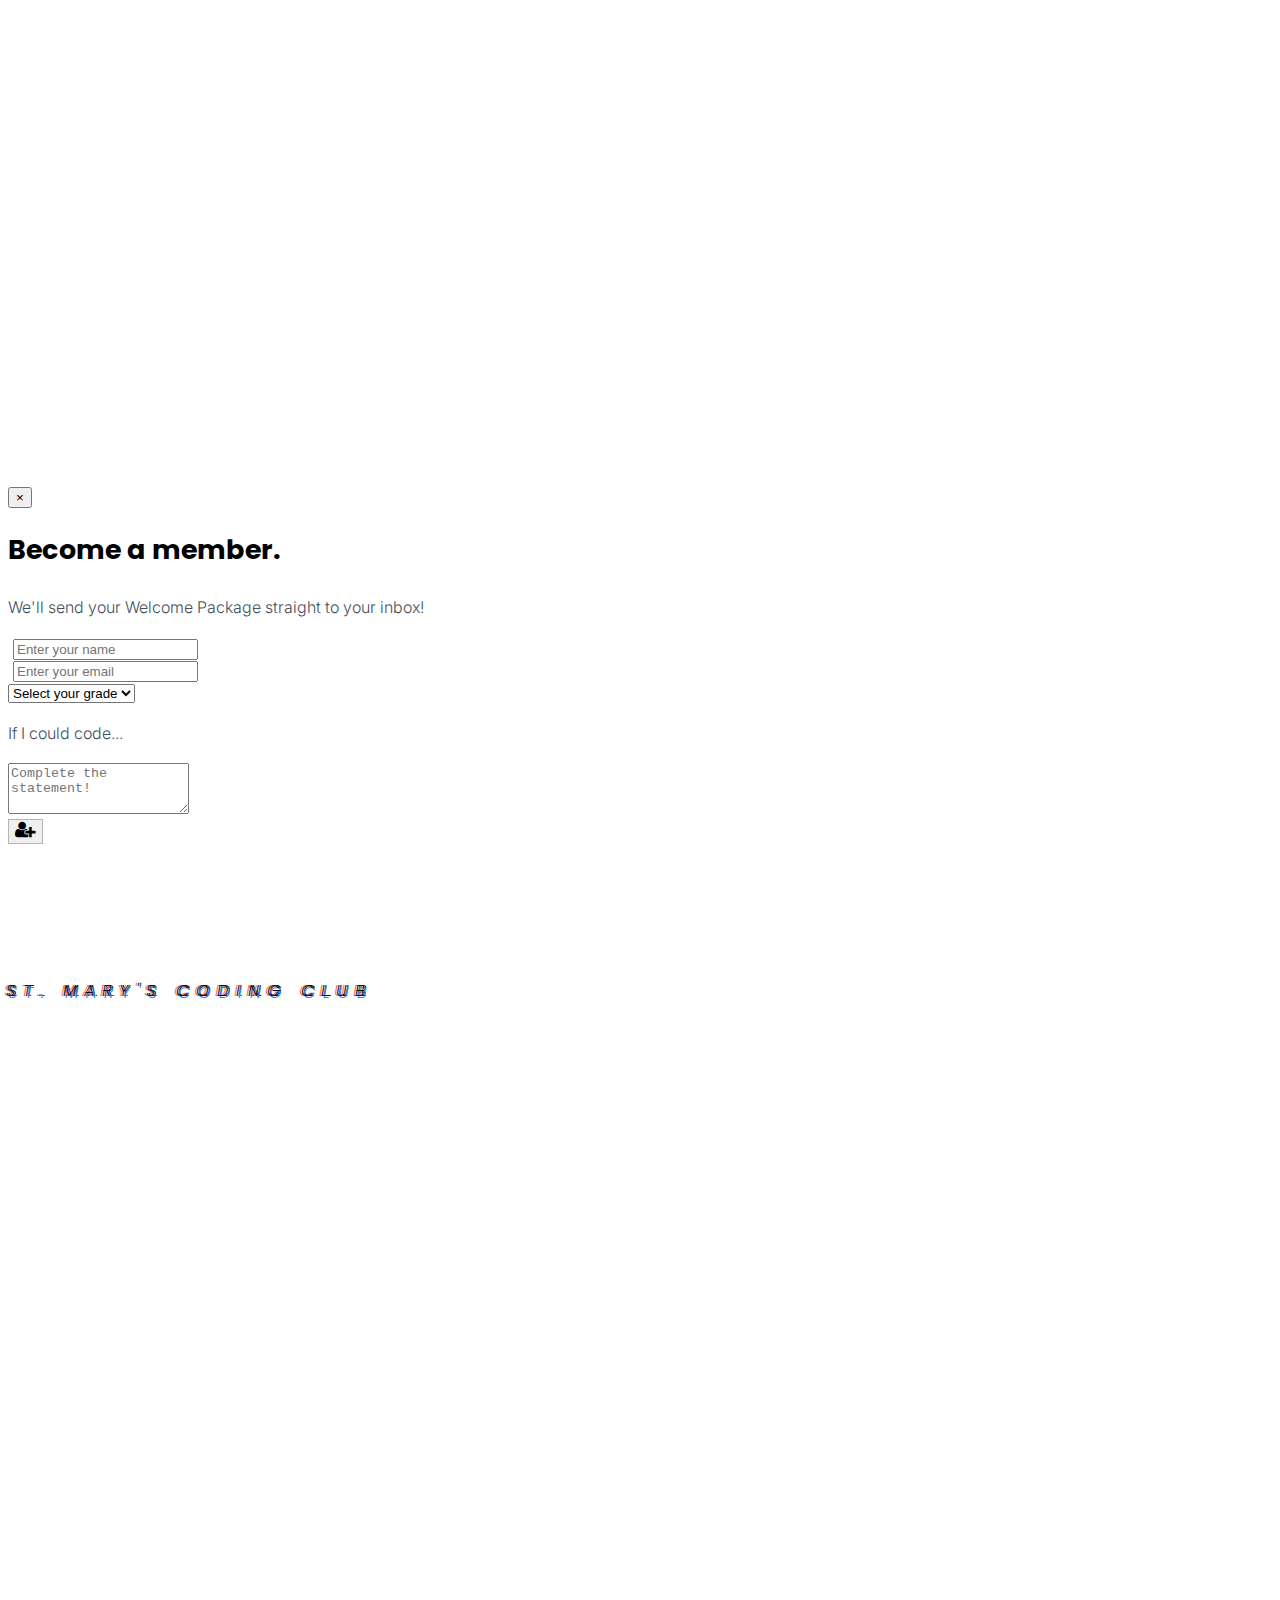
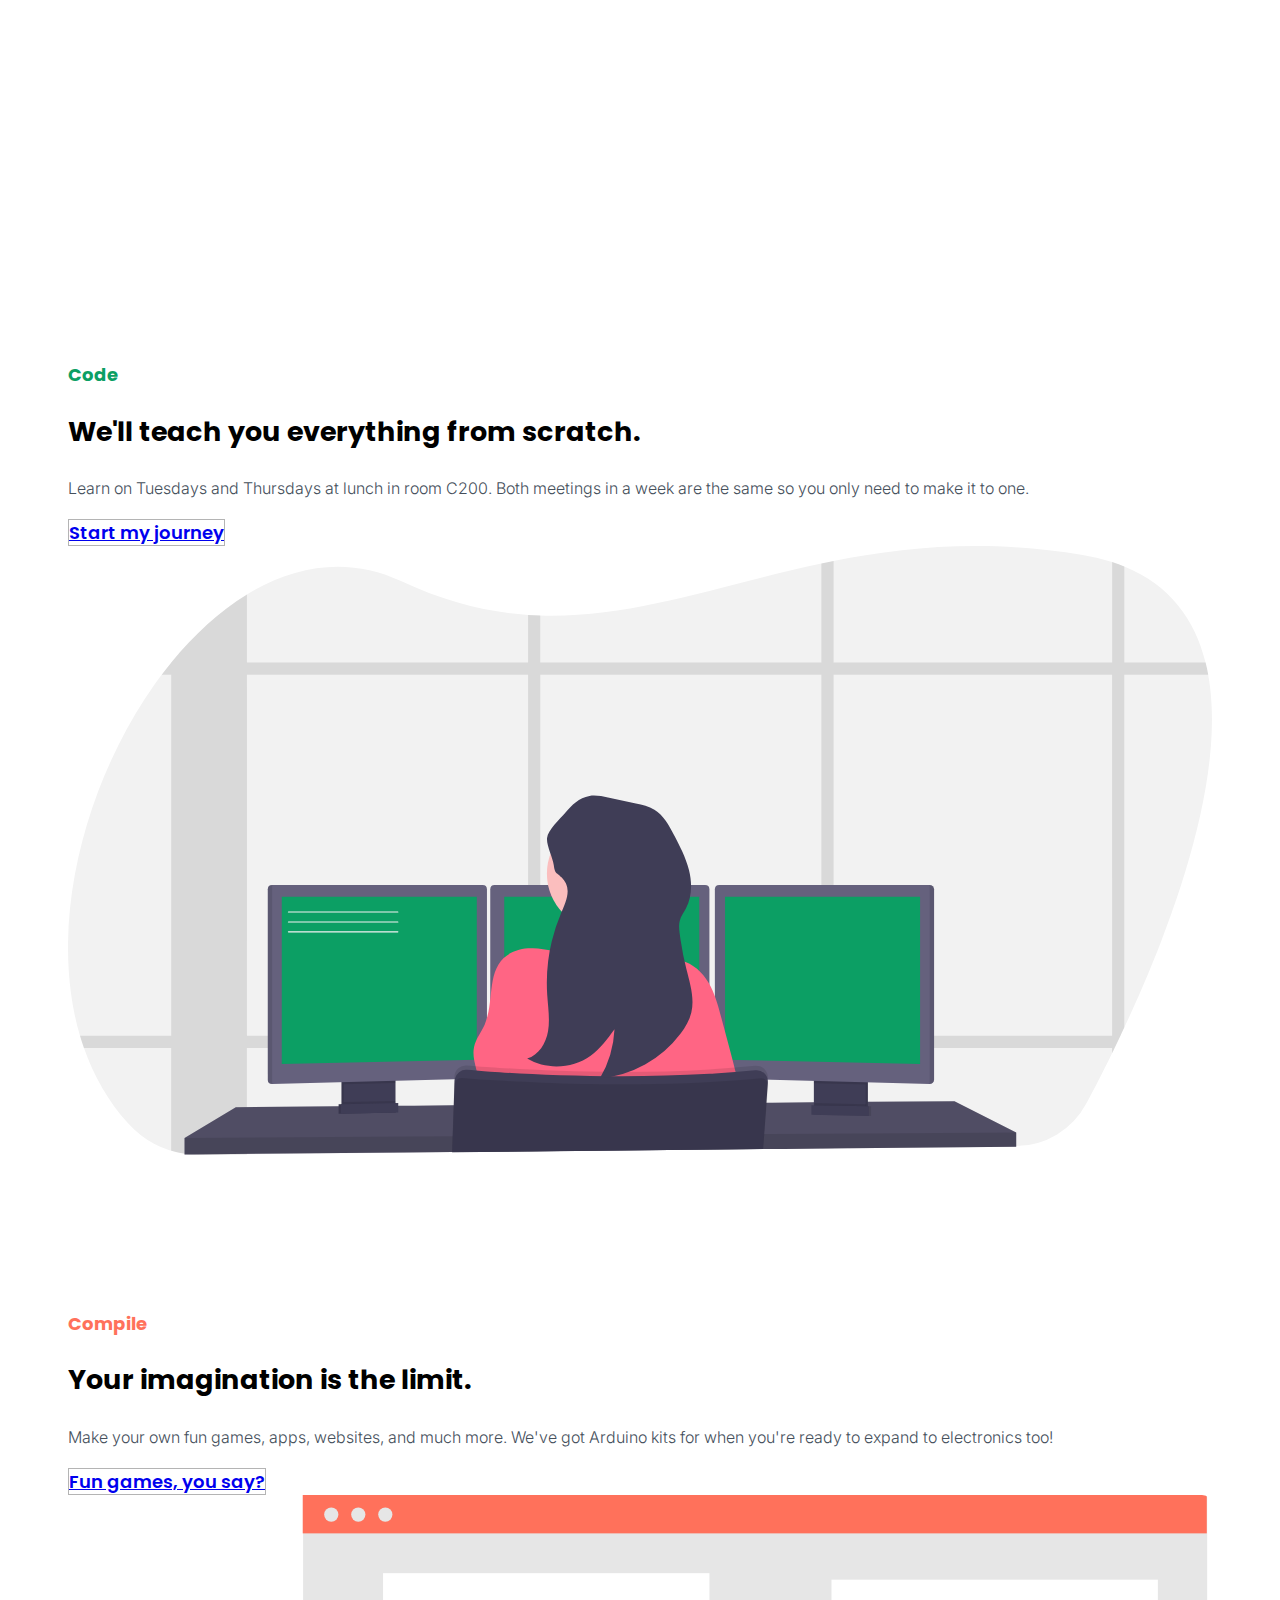
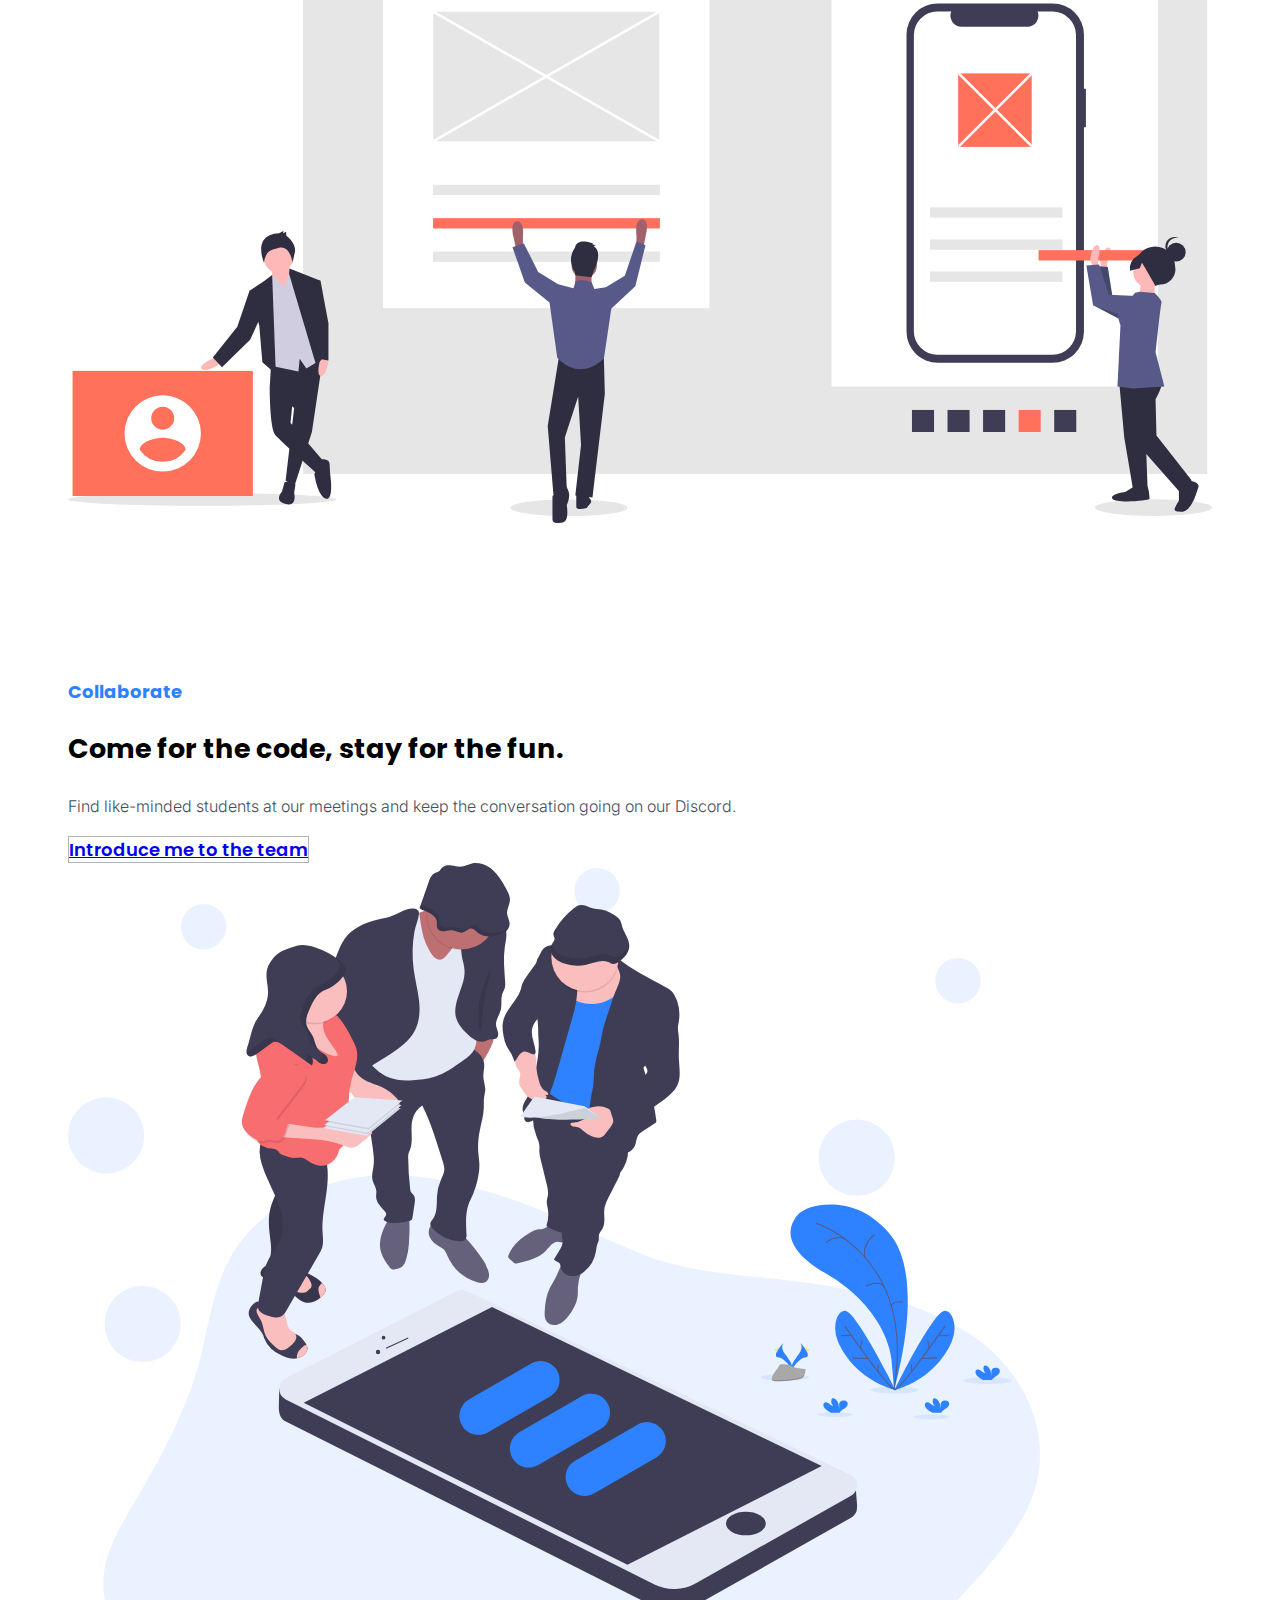
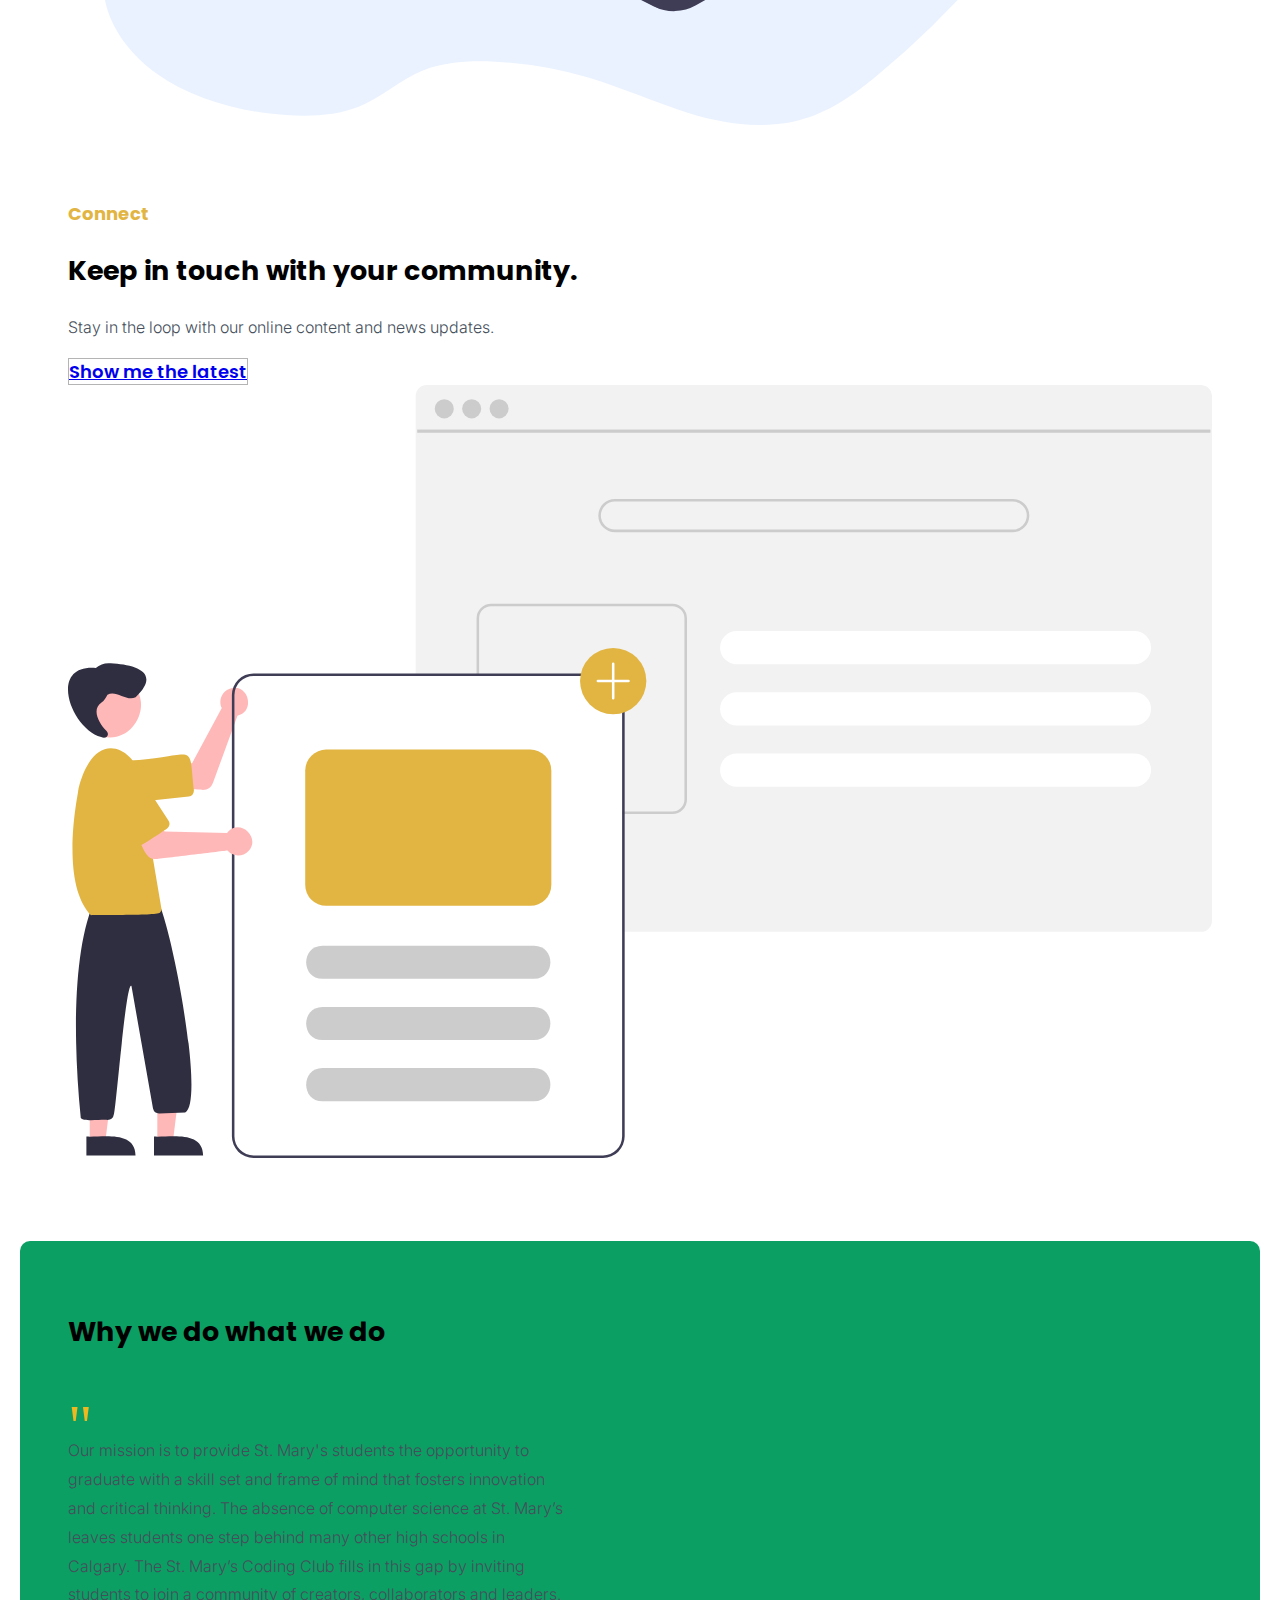
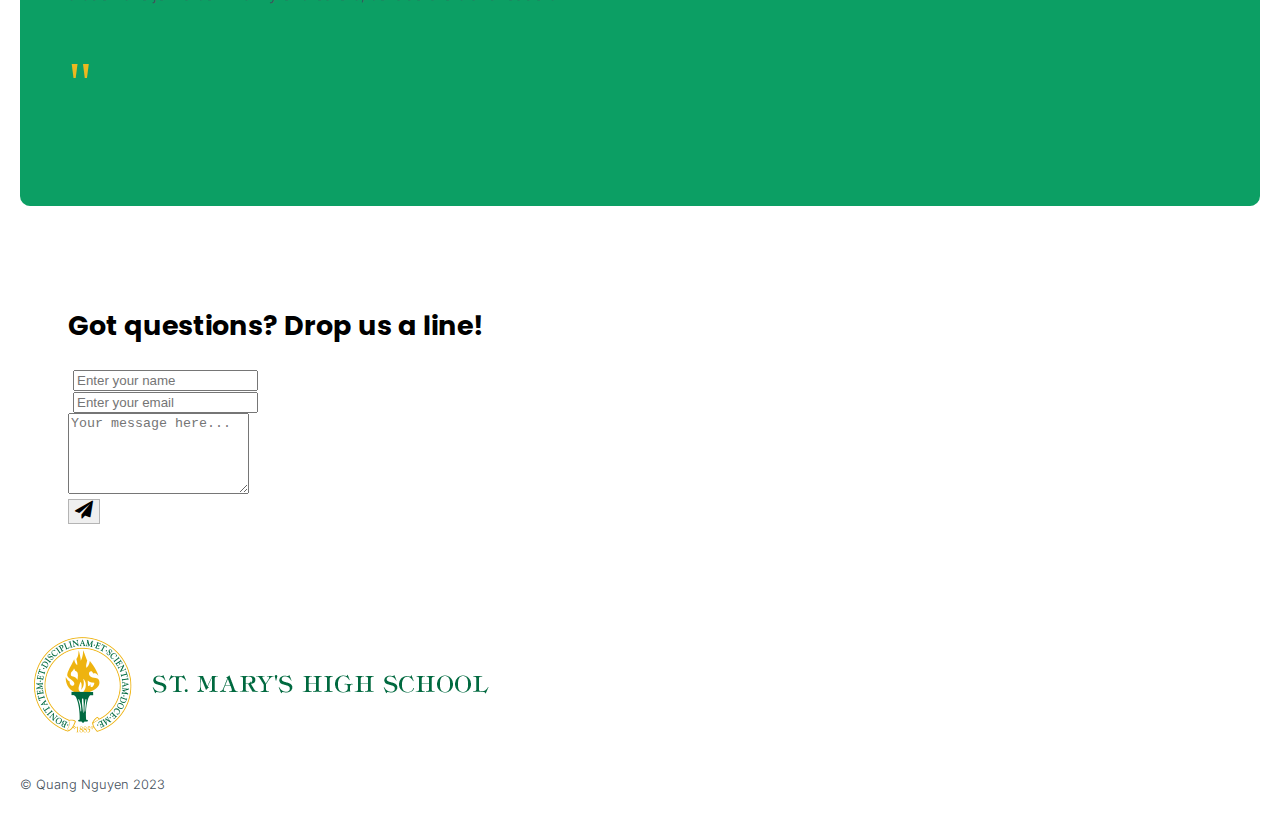
<file: index.html>
<!DOCTYPE html>

<head lang="en">
  <!-- Required meta tags -->
  <meta charset="utf-8">
  <meta name="viewport" content="width=device-width, initial-scale=1, shrink-to-fit=no">
  <meta name="author" content="Quang Nguyen">
  <meta name="description"
    content="Providing St. Mary's students the opportunity to graduate with a skill set that fosters innovation and critical thinking.">
  <meta name="keywords" content="HTML,CSS,XML,JavaScript,programming,science,computers,digital,coding,processing,stmarys,high school,
  calgary,club,student,opportunity,competition,high,school,learn,free">
  <!-- 3rd Party CSS -->
  <link href="hamburgers-master/dist/hamburgers.css" rel="stylesheet">
  <link rel="stylesheet" href="https://stackpath.bootstrapcdn.com/bootstrap/4.1.1/css/bootstrap.min.css"
    integrity="sha384-WskhaSGFgHYWDcbwN70/dfYBj47jz9qbsMId/iRN3ewGhXQFZCSftd1LZCfmhktB" crossorigin="anonymous">
  <link rel="stylesheet" href="https://cdnjs.cloudflare.com/ajax/libs/font-awesome/4.7.0/css/font-awesome.min.css">
  <link rel="stylesheet" href="scss/hover.css">
  <link rel="stylesheet" href="css3-animate-it-master/css3-animate-it-master/css/animations.css">
  <!-- Google Fonts -->
  <link
    href="https://fonts.googleapis.com/css2?family=Inter:wght@100;200;300;400;500;600;700;800;900&family=Poppins:wght@100;200;300;400;500;600;700;800;900&display=swap"
    rel="stylesheet">
  <!--Custom-->
  <link rel="icon" href="images/stmarys-logo-transparent.png" />
  <link href="scss/main.css" rel="stylesheet" type="text/css" />
  <title>St. Mary's Coding Club</title>
</head>

<body>
  <div class="nav-animation animatedParent animateOnce">
    <nav
      class="navbar navbar-light navbar-expand-md bg-white justify-content-md-center justify-content-start fixed-top animated fadeInDown delay-750"
      id="navbar-wrapper">
      <a class="navbar-brand d-md-none d-inline" href="index.html"><img src="images/current-logo.png" height="40px"
          class="rounded" /></a>
      <div class="animatedParent">
        <button class="hamburger hamburger--emphatic navbar-toggler animated fadeInRight" type="button"
          data-toggle="collapse" data-target="#collapsingNavbar2">
          <span class="hamburger-box">
            <span class="hamburger-inner"></span>
          </span>
        </button>
      </div>
      <ul class="nav navbar-nav flex-row justify-content-md-center justify-content-start flex-nowrap">
        <li class="nav-item my-auto">
          <a class="navbar-brand mx-0 d-none d-md-inline" href="index.html"><img src="images/smcc-logo-3.png"
              height="40px" class="smcc-logo" /></a>
        </li>
      </ul>
      <div class="navbar-collapse collapse justify-content-between align-items-center" id="collapsingNavbar2">
        <ul class="navbar-nav mx-auto text-md-center text-center">
          <li class="nav-item">
            <a class="nav-link" href="/code.html">Code</a>
          </li>
          <li class="nav-item">
            <a class="nav-link" href="/compile.html">Compile</a>
          </li>
          <li class="nav-item my-auto hvr-grow">
            <a class="nav-link navbar-brand mx-0 d-none d-md-inline" href="index.html"><img
                src="images/current-logo.png" height="40px" /></a>
          </li>
          <li class="nav-item">
            <a class="nav-link" href="/collaborate.html">Collaborate</a>
          </li>
          <li class="nav-item">
            <a class="nav-link" href="/connect.html">Connect</a>
          </li>
        </ul>
        <ul class="nav navbar-nav flex-row justify-content-center flex-nowrap">
          <li class="nav-item"><button type="button" class="btn btn-dark" data-toggle="modal"
              data-target="#exampleModal">
              Sign up
            </button></li>
        </ul>
      </div>
    </nav>
  </div>


  <!-- Registration form modal -->
  <div class="modal fade" id="exampleModal" tabindex="-1" role="dialog" aria-labelledby="exampleModalLabel"
    aria-hidden="true">
    <div class="modal-dialog" role="document">
      <div class="modal-content">
        <div class="modal-header border border-white">

          <button type="button" class="close" data-dismiss="modal" aria-label="Close">
            <span aria-hidden="true">&times;</span>
          </button>
        </div>
        <div class="modal-body">
          <h2 class="modal-title font-weight-bold text-center" id="exampleModalLabel">Become a member.</h2>
          <p class="text-center mt-3">We'll send your Welcome Package straight to your inbox!</p>
          <form name="registration" method="POST" data-netlify="true" class="container bg-transparent rounded p-3">
            <div class="form-row py-1">
              <input type="text" name="Name" class="form-control" id="inputName" placeholder="Enter your name">
            </div>
            <div class="form-row py-1">
              <input type="email" name="Email" class="form-control" id="inputAddress" placeholder="Enter your email">
            </div>
            <div class="form-row py-1">
              <div class="form-group col">
                <!-- <label for="inputState">Grade</label> -->
                <select name="Grade" id="inputState" class="form-control">
                  <option selected>Select your grade</option>
                  <option value="10">10</option>
                  <option value="11">11</option>
                  <option value="12">12</option>
                </select>
              </div>
            </div>
            <div class="form-row py-1">
              <div class="form-group col-12">
                <label for="exampleFormControlTextarea1">
                  <p>If I could code...</p>
                </label>
                <textarea class="form-control" id="exampleFormControlTextarea1" rows="3"
                  placeholder="Complete the statement!" name="Message"></textarea>
              </div>
            </div>
            <button type="submit" class="btn btn-light w-100"><span class="fa fa-user-plus"></span></button>
        </div>
        </form>
      </div>
    </div>
  </div>


  <!-- main body content start -->

  <header class="jumbotron animatedParent animateOnce bg-transparent text-center" id="home">
    <div class="container">
      <!-- <img src="images/smcc-logo-new.jpeg"/ style="border-radius:20px;position:relative;bottom:60px;width:30vw;" class="m-3"> -->
      <div class="row justify-content-center">
        <div id="app">
          <div id="wrapper">
            <!-- Make sure data-text equals the text you put inside the tags. -->
            <h1 class="glitch quiet" data-text="
            St. Mary's Coding Club">St. Mary's Coding Club</h1>
          </div>
        </div>
      </div>
      <div class="row justify-content-center">
        <h1 class="animated fadeInDownShort">Start your coding journey today.</h1>
      </div>
    </div>
    <div class="row justify-content-center">
      <p class="animated growIn delay-500 m-0">Code the future. Compile your ideas.</p>
    </div>
    <div class="row justify-content-center">
      <p class="animated growIn delay-750 mb-3">Collaborate with friends. Connect with us.</p>
    </div>
    <div class="row justify-content-center">
      <button type="button" class="btn btn-dark mt-3 animated growIn delay-1000" data-toggle="modal"
        data-target="#exampleModal">
        Sign up
      </button>
    </div>
    <div class="row justify-content-center">
      <a href="#code-video"><span
          class="fa fa-chevron-down bg-white text-success my-5 rounded-circle p-3 animated fadeInUp delay-1000"
          id="bounce-arrow"></span></a>
    </div>
  </header>



  <section class="container" id="code-video">
    <div class="container">
      <div class="row justify-content-center">
        <div class="embed-responsive embed-responsive-16by9 col-md-10 rounded">
          <iframe width="560" height="315" src="https://www.youtube.com/embed/nKIu9yen5nc?autoplay=1&mute=1"
            frameborder="0" allow="accelerometer; autoplay; encrypted-media; gyroscope; picture-in-picture"
            allowfullscreen"></iframe>
        </div>
      </div>
    </div>
  </section>

  <div class="section-wrapper">

  <section class="container">
    <div class="row justify-content-center">
      <div class="col-md-6">
        <h4>Code</h4>
        <h2>We'll teach you everything from scratch.</h2>
        <p>Learn on Tuesdays and Thursdays at lunch in room C200. Both meetings in a week are the same so you
          only
          need to make it to one.
        </p>
        <a href="code.html" class="btn btn-light border mb-3">Start my journey</a>
      </div>
      <div class="col-md-6">
        <img src="images/undraw_programmer.svg" style="border-radius:10px;width:100%;" />
      </div>
    </div>
  </section>

  <section class="container">
    <div class="row justify-content-center">
      <div class="col-md-6">
        <h4>Compile</h4>
        <h2>Your imagination is the limit.</h2>
        <p>Make your own fun games, apps, websites, and much more. We've got Arduino kits for when you're ready to
          expand to
          electronics too!
        </p>
        <a href="compile.html" class="btn btn-light border mb-3">Fun games, you say?</a>
      </div>
      <div class="col-md-6">
        <img src="images/undraw_work_together.svg" style="border-radius:10px;width:100%;" />
      </div>
    </div>
  </section>

  <section class="container">
    <div class="row justify-content-center">
      <div class="col-md-6">
        <h4>Collaborate</h4>
        <h2>Come for the code, stay for the fun.</h2>
        <p>Find like-minded students at our meetings and keep the conversation going on our Discord.
        </p>
        <a href="collaborate.html" class="btn btn-light border mb-3">Introduce me to the team</a>
      </div>
      <div class="col-md-6">
        <img src="images/undraw_mobile_testing.svg" style="border-radius:10px;width:85%;" />
      </div>
    </div>
  </section>

  <section class="container" style="margin-top: -5rem;">
    <!-- margin to fix offset from undraw collaborate picture -->
    <div class="row justify-content-center">
      <div class="col-md-6">
        <h4>Connect</h4>
        <h2>Keep in touch with your community.</h2>
        <p>Stay in the loop with our online content and news updates.
        </p>
        <a href="connect.html" class="btn btn-light border mb-3">Show me the latest</a>
      </div>
      <div class="col-md-6">
        <img src="images/undraw_content.svg" style="border-radius:10px;width:100%;" />
      </div>
    </div>
  </section>


  <section class="container text-center text-white rounded" id="mission" style="background:#0c9f64">
    <div class="container text-white">
      <h2 class="mb-5">Why we do what we do</h1>
        <div class="row justify-content-center text-white">
          <p style="color:#EDB820;font-family:'Garamond';font-size:60px;margin-bottom:-20px;">"</p>
          <p class="text-white">
            Our mission is to provide St. Mary's students the opportunity to graduate
            with a skill set and frame of mind that fosters innovation and critical thinking.
            The absence of computer science at St. Mary’s leaves students one step behind many other
            high schools in Calgary. The St. Mary’s Coding Club fills in this gap by inviting students
            to join a community of creators, collaborators and leaders.
          </p>
          <p style="color:#EDB820;font-family:'Garamond';font-size:60px;">"</p>
        </div>

    </div>
  </section>



  <section class="container" id="contact">
    <div class="text-center rounded py-5">
      <h2 class="mb-4 py-3">Got questions? Drop us a line!</h2>
      <!-- <p class="text-center col-md-6">Drop us a line using the form below!</p> -->
      <div class="row justify-content-center">
        <form name="contact" method="POST" data-netlify="true" class="container bg-transparent rounded p-3 col-md-5 ">
          <div class="form-row py-1">
            <input type="text" name="Name" class="form-control" id="inputName" placeholder="Enter your name">
          </div>
          <div class="form-row py-1">
            <input type="email" name="Email" class="form-control" id="inputAddress" placeholder="Enter your email">
          </div>
          <div class="form-row py-1">
            <div class="form-group col-12">
              <textarea class="form-control" id="message" rows="5" placeholder="Your message here..."
                name="Message"></textarea>
            </div>
          </div>
          <button type="submit" class="btn btn-light text-center w-100"><span class="fa fa-send"></span></button>
        </form>
      </div>
    </div>
  </section>

  <footer class="footer container rounded" style="overflow:hidden;">
    <!-- need overflow:hidden because of image size -->
    <div class="row justify-content-center"> <a href="https://www.cssd.ab.ca/schools/stmarys/Pages/default.aspx"><img
          src="images/longstmaryslogo-clipped.png" class="col-md-auto" /></a>
      <p class="text-center col-12" style="font-size:0.8rem">&copy; Quang Nguyen 2023</p>
    </div>
  </footer>

</div>

  <script src="https://code.jquery.com/jquery-3.3.1.slim.min.js"
    integrity="sha384-q8i/X+965DzO0rT7abK41JStQIAqVgRVzpbzo5smXKp4YfRvH+8abtTE1Pi6jizo"
    crossorigin="anonymous"></script>
  <script src="https://cdnjs.cloudflare.com/ajax/libs/popper.js/1.14.3/umd/popper.min.js"
    integrity="sha384-ZMP7rVo3mIykV+2+9J3UJ46jBk0WLaUAdn689aCwoqbBJiSnjAK/l8WvCWPIPm49"
    crossorigin="anonymous"></script>
  <script src="https://stackpath.bootstrapcdn.com/bootstrap/4.1.1/js/bootstrap.min.js"
    integrity="sha384-smHYKdLADwkXOn1EmN1qk/HfnUcbVRZyYmZ4qpPea6sjB/pTJ0euyQp0Mk8ck+5T"
    crossorigin="anonymous"></script>
  <script src="https://ajax.googleapis.com/ajax/libs/jquery/3.3.1/jquery.min.js"></script>
  <!--animate on scroll-->
  <script src="css3-animate-it-master/css3-animate-it-master/js/css3-animate-it.js"></script>
  <script src="js/main.js"></script>
</body>

</html>
</file>
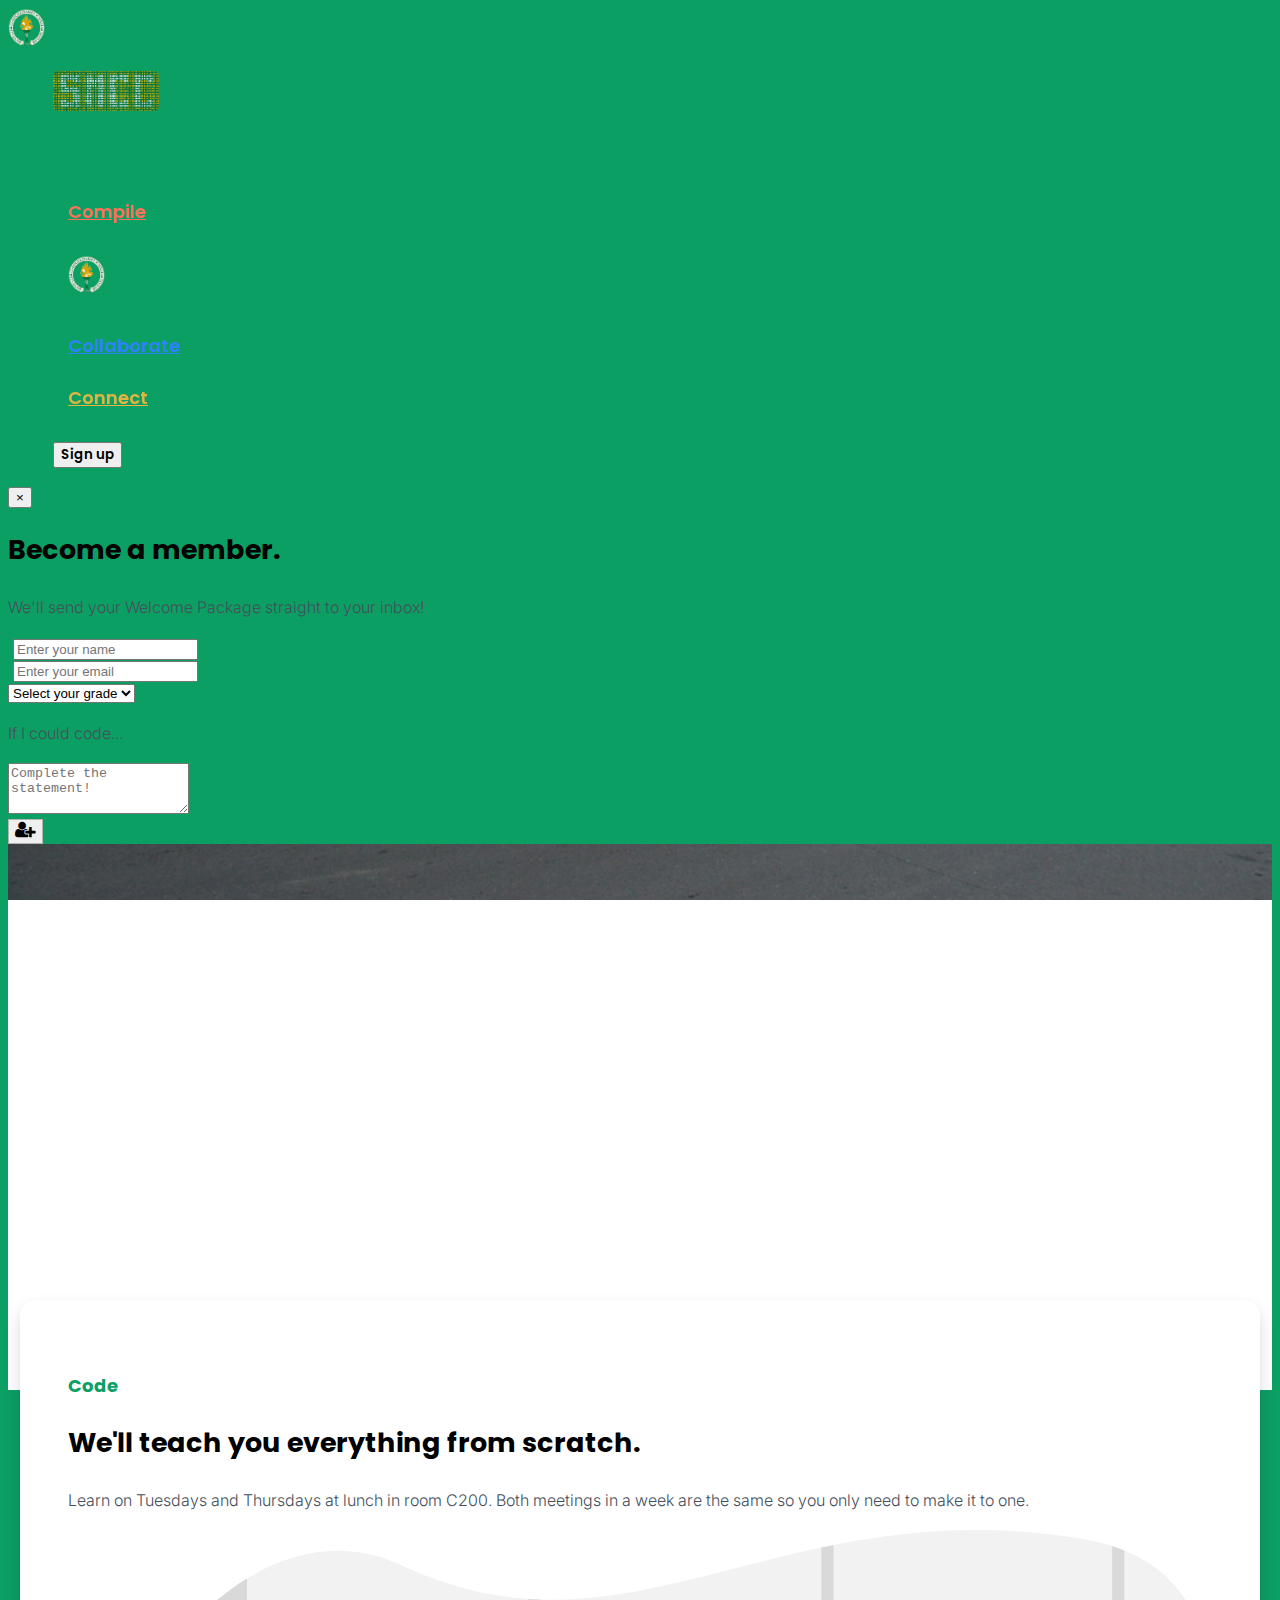
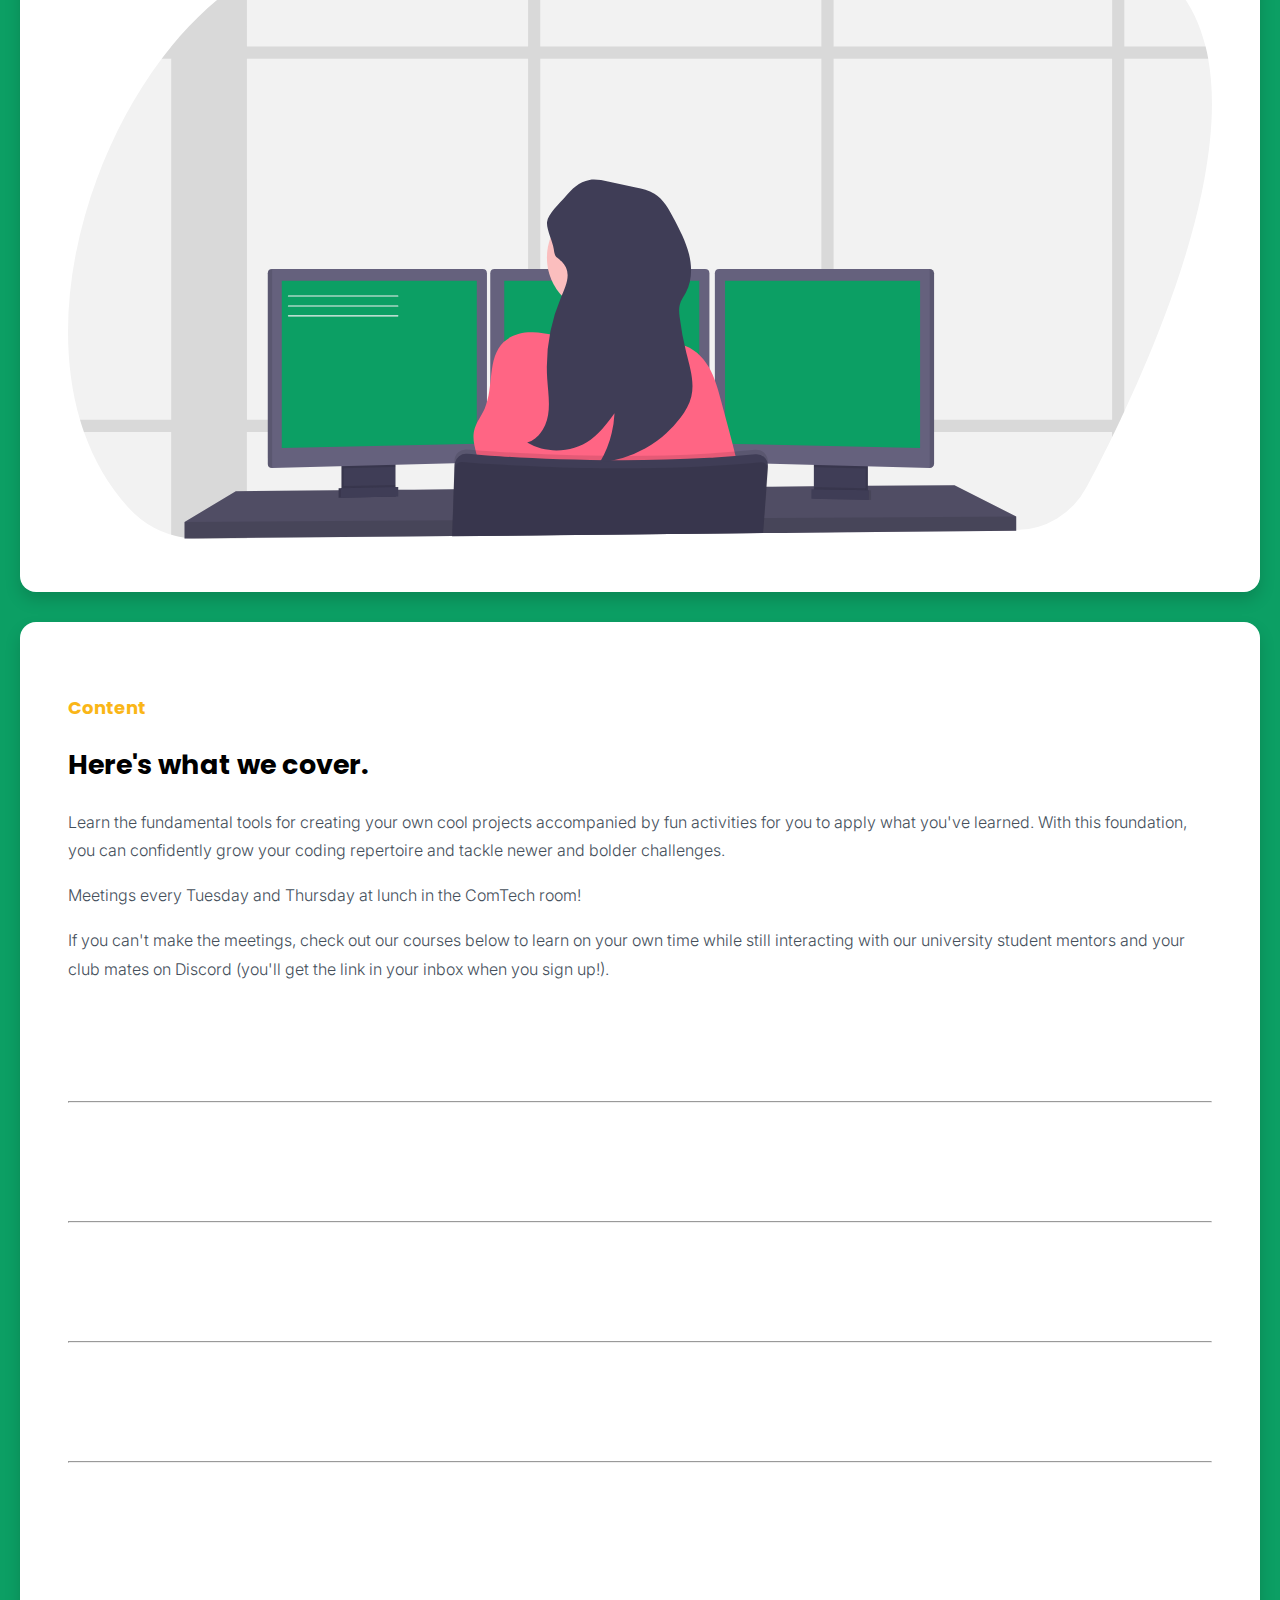
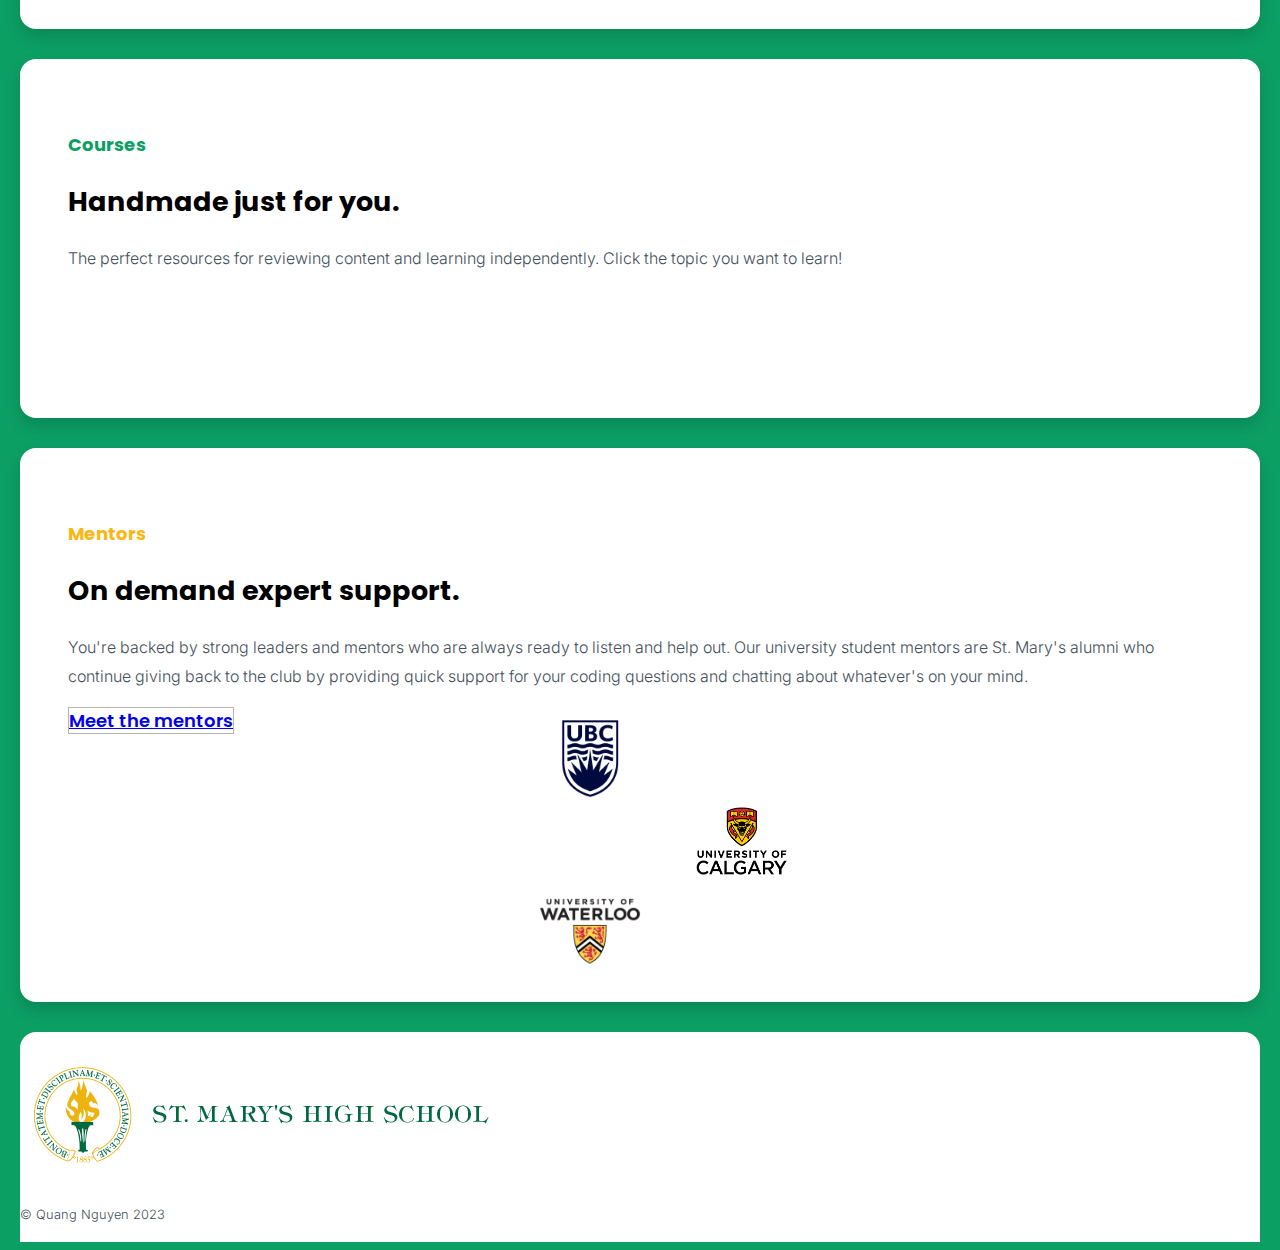
<file: code.html>
<!DOCTYPE html>

<head lang="en">
    <!-- Required meta tags -->
    <meta charset="utf-8">
    <meta name="viewport" content="width=device-width, initial-scale=1, shrink-to-fit=no">
    <meta name="author" content="Quang Nguyen">
    <meta name="description"
        content="Providing St. Mary's students the opportunity to graduate with a skill set that fosters innovation and critical thinking.">
    <meta name="keywords" content="HTML,CSS,XML,JavaScript,programming,science,computers,digital,coding,processing,stmarys,high school,
    calgary,club,student,opportunity,competition,high,school,learn,free">
    <!-- 3rd Party CSS -->
    <link href="hamburgers-master/dist/hamburgers.css" rel="stylesheet">
    <link rel="stylesheet" href="https://stackpath.bootstrapcdn.com/bootstrap/4.1.1/css/bootstrap.min.css"
        integrity="sha384-WskhaSGFgHYWDcbwN70/dfYBj47jz9qbsMId/iRN3ewGhXQFZCSftd1LZCfmhktB" crossorigin="anonymous">
    <link rel="stylesheet" href="https://cdnjs.cloudflare.com/ajax/libs/font-awesome/4.7.0/css/font-awesome.min.css">
    <link rel="stylesheet" href="scss/hover.css">
    <link rel="stylesheet" href="css3-animate-it-master/css3-animate-it-master/css/animations.css">
    <!-- Google Fonts -->
    <link
        href="https://fonts.googleapis.com/css2?family=Inter:wght@300;400;500;600;700;800;900&family=Poppins:wght@300;400;500;600;700;800;900&display=swap"
        rel="stylesheet">
    <!--Custom-->
    <link rel="icon" href="images/stmarys-logo-transparent.png" />
    <link href="scss/main.css" rel="stylesheet" type="text/css" />
    <title>Code</title>
</head>

<body class="bg-learn subpage">

    <nav class="navbar navbar-light navbar-expand-md bg-white justify-content-md-center justify-content-start fixed-top"
        id="navbar-wrapper">
        <a class="navbar-brand d-md-none d-inline" href="index.html"><img src="images/current-logo.png" height="40px"
                class="rounded" /></a>
        <div class="animatedParent">
            <button class="hamburger hamburger--emphatic navbar-toggler animated fadeInRight" type="button"
                data-toggle="collapse" data-target="#collapsingNavbar2">
                <span class="hamburger-box">
                    <span class="hamburger-inner"></span>
                </span>
            </button>
        </div>
        <ul class="nav navbar-nav flex-row justify-content-md-center justify-content-start flex-nowrap">
            <li class="nav-item my-auto">
                <a class="navbar-brand mx-0 d-none d-md-inline" href="index.html"><img src="images/smcc-logo-3.png"
                        height="40px" class="smcc-logo" /></a>
            </li>
        </ul>
        <div class="navbar-collapse collapse justify-content-between align-items-center" id="collapsingNavbar2">
            <ul class="navbar-nav mx-auto text-md-center text-center">
                <li class="nav-item">
                    <a class="nav-link" href="/code.html">Code</a>
                </li>
                <li class="nav-item">
                    <a class="nav-link" href="/compile.html">Compile</a>
                </li>
                <li class="nav-item my-auto hvr-grow">
                    <a class="nav-link navbar-brand mx-0 d-none d-md-inline" href="index.html"><img
                            src="images/current-logo.png" height="40px" /></a>
                </li>
                <li class="nav-item">
                    <a class="nav-link" href="/collaborate.html">Collaborate</a>
                </li>
                <li class="nav-item">
                    <a class="nav-link" href="/connect.html">Connect</a>
                </li>
            </ul>
            <ul class="nav navbar-nav flex-row justify-content-center flex-nowrap">
                <li class="nav-item"><button type="button" class="btn btn-dark" data-toggle="modal"
                        data-target="#exampleModal">
                        Sign up
                    </button></li>
            </ul>
        </div>
    </nav>

    <!-- Registration form modal -->
    <div class="modal fade" id="exampleModal" tabindex="-1" role="dialog" aria-labelledby="exampleModalLabel"
        aria-hidden="true">
        <div class="modal-dialog" role="document">
            <div class="modal-content">
                <div class="modal-header border border-white">

                    <button type="button" class="close" data-dismiss="modal" aria-label="Close">
                        <span aria-hidden="true">&times;</span>
                    </button>
                </div>
                <div class="modal-body">
                    <h2 class="modal-title font-weight-bold text-center" id="exampleModalLabel">Become a member.</h2>
                    <p class="text-center mt-3">We'll send your Welcome Package straight to your inbox!</p>
                    <form name="registration" method="POST" data-netlify="true"
                        class="container bg-transparent rounded p-3">
                        <div class="form-row py-1">
                            <input type="text" name="Name" class="form-control" id="inputName"
                                placeholder="Enter your name">
                        </div>
                        <div class="form-row py-1">
                            <input type="email" name="Email" class="form-control" id="inputAddress"
                                placeholder="Enter your email">
                        </div>
                        <div class="form-row py-1">
                            <div class="form-group col">
                                <!-- <label for="inputState">Grade</label> -->
                                <select name="Grade" id="inputState" class="form-control">
                                    <option selected>Select your grade</option>
                                    <option value="10">10</option>
                                    <option value="11">11</option>
                                    <option value="12">12</option>
                                </select>
                            </div>
                        </div>
                        <div class="form-row py-1">
                            <div class="form-group col-12">
                                <label for="exampleFormControlTextarea1">
                                    <p>If I could code...</p>
                                </label>
                                <textarea class="form-control" id="exampleFormControlTextarea1" rows="3"
                                    placeholder="Complete the statement!" name="Message"></textarea>
                            </div>
                        </div>
                        <button type="submit" class="btn btn-light w-100"><span class="fa fa-user-plus"></span></button>
                </div>
                </form>
            </div>
        </div>
    </div>


    <!-- main body content start -->
    


        <header class="jumbotron jumbotron-fluid bg-black blanket">
        </header>

        <div class="section-wrapper">
        <section class="container jumbo-card-white">
            <div class="row justify-content-center">
                <div class="col-md-6">
                    <h4>Code</h4>
                    <h2>We'll teach you everything from scratch.</h2>
                    <p>Learn on Tuesdays and Thursdays at lunch in room C200. Both meetings in a week are the
                        same so
                        you only need to make it to one.
                    </p>
                </div>
                <div class="col-md-6">
                    <img src="images/undraw_programmer.svg" style="border-radius:10px;width:100%;" />
                </div>
            </div>
        </section>

        <section class="container jumbo-card-white">
            <div class="row justify-content-center">
                <div class="col-md-6">
                    <h4>Content</h4>
                    <h2>Here's what we cover.</h2>
                    <p>Learn the fundamental tools for creating your own cool projects accompanied by fun activities for
                        you
                        to apply what you've
                        learned. With this foundation, you can confidently grow your coding repertoire and tackle
                        newer and bolder challenges.</p>
                    <p class="font-weight-bold">Meetings every Tuesday and Thursday at lunch in the ComTech room!</p>
                    <p>If you can't make the meetings, check out our courses below to learn on your own time while still
                        interacting with our university student mentors and your club mates on Discord (you'll get the
                        link
                        in your inbox when you sign up!).</p>
                </div>
                <div class="col-md-6">
                    <div class="animatedParent animateOnce text-center">
                        <div class="col animated fadeInUpShort">
                            <h3>1. Introduction to <a href="https://processing.org/">Processing</a></h3>
                            <p>Become familiar with the development process.</p>
                        </div>
                        <hr>
                        <div class="col animated fadeInUpShort delay-250">
                            <h3>2. Variables</h3>
                            <p>Learn how to store data on a computer.</p>
                        </div>
                        <hr>
                        <div class="col animated fadeInUpShort delay-500">
                            <h3>3. Decision Structures</h3>
                            <p>Harness the computer's decision making power.</p>
                        </div>
                        <hr>
                        <div class="col animated fadeInUpShort delay-750">
                            <h3>4. Repetition Structures</h3>
                            <p>Let the computer do the repetitive work.</p>
                        </div>
                        <hr>
                        <div class="col animated fadeInUpShort delay-1000">
                            <h3>5. Functions</h3>
                            <p>Expand the horizons of your code.</p>
                        </div>
                    </div>
                </div>
            </div>
        </section>



        <section class="container jumbo-card-white">
            <div class="row justify-content-center">
                <div class="col-md-6">
                    <h4>Courses</h4>
                    <h2>Handmade just for you.</h2>
                    <p>The perfect resources for reviewing content and learning independently. Click the topic you want
                        to
                        learn!</p>
                </div>
                <div class="col">
                    <div class="row justify-content-center text-center animatedParent animateOnce">
                        <div class="m-3 p-3">

                            <a href="/ppt/1 - Introduction To Processing.pdf" download
                                class="btn btn-light col-12 my-1 animated fadeInLeft">1.
                                Introduction to Processing</a>
                            <a href="/ppt/2 - Variables and Data Types.pdf" download
                                class="btn btn-light col-12 my-1 animated fadeInRight">2.
                                Variables
                                and Data Types</a>
                            <a href="decision-structures.html" class="btn btn-light col-12 my-1 animated fadeInLeft">3.
                                Decision
                                Structures</a>
                            <a href="/ppt/4 - RepetitionStructures1.pdf" download
                                class="btn btn-light col-12 my-1 animated fadeInRight">4.
                                Repetition Structures (Part 1)</a>
                            <a href="/ppt/4 - RepetitionStructures2.pdf" download
                                class="btn btn-light col-12 my-1 animated fadeInLeft">4.
                                Repetition Structures (Part 2)</a>
                            <a href="/ppt/4 - RepetitionStructures3.pdf" download
                                class="btn btn-light col-12 my-1 animated fadeInRight">4.
                                Repetition Structures (Part 3)</a>
                            <a href="/ppt/4 - RepetitionStructures4.pdf" download
                                class="btn btn-light col-12 my-1 animated fadeInLeft">4.
                                Repetition Structures (Part 4)</a>
                            <a href="/ppt/5 - Functions1.pdf" download
                                class="btn btn-light col-12 my-1 animated fadeInRight">5.
                                Functions (Part 1)</a>
                            <a href="/ppt/5 - Functions2.pdf" download
                                class="btn btn-light col-12 my-1 animated fadeInLeft">5.
                                Functions (Part 2)</a>
                            <a href="/ppt/Arduino Crash Course.pdf" download
                                class="btn btn-warning col-12 my-1 animated fadeInRight">Arduino
                                Course</a>
                        </div>
                    </div>
                </div>
            </div>
        </section>

        <section class="container jumbo-card-white">
            <div class="row justify-content-center">
                <div class="col-md-6">
                    <h4>Mentors</h4>
                    <h2>On demand expert support.</h2>
                    <p>You're backed by strong leaders and mentors who are always ready to listen and help out.
                        Our university student mentors are St. Mary's alumni who continue giving back to the club by
                        providing quick support for
                        your coding questions and chatting about whatever's on your mind.
                    </p>
                    <a href="collaborate.html" class="btn btn-light border mb-3">Meet the mentors</a>
                </div>
                <div class="col-md-6 d-flex align-items-center">
                    <div id="container">
                        <div class="item"><img src="images/ucalgary-logo.png" / class="uni-logo"></div>
                        <div class="item"><img src="images/waterloo-logo.png" / class="uni-logo"></div>
                        <div class="item"><img src="images/ubc-logo.png" / class="uni-logo"></div>
                    </div>
                </div>
            </div>
        </section>

        <footer class="footer container bg-white" style="overflow:hidden;">
            <!-- need overflow:hidden because of image size -->
            <div class="row justify-content-center"> <a
                    href="https://www.cssd.ab.ca/schools/stmarys/Pages/default.aspx"><img
                        src="images/longstmaryslogo-clipped.png" class="col-md-auto" /></a>
                <p class="text-center col-12" style="font-size:0.8rem">&copy; Quang Nguyen 2023</p>
            </div>
        </footer>

    </div> 
    <!-- end section wrapper -->

    <script src="https://code.jquery.com/jquery-3.3.1.slim.min.js"
        integrity="sha384-q8i/X+965DzO0rT7abK41JStQIAqVgRVzpbzo5smXKp4YfRvH+8abtTE1Pi6jizo"
        crossorigin="anonymous"></script>
    <script src="https://cdnjs.cloudflare.com/ajax/libs/popper.js/1.14.3/umd/popper.min.js"
        integrity="sha384-ZMP7rVo3mIykV+2+9J3UJ46jBk0WLaUAdn689aCwoqbBJiSnjAK/l8WvCWPIPm49"
        crossorigin="anonymous"></script>
    <script src="https://stackpath.bootstrapcdn.com/bootstrap/4.1.1/js/bootstrap.min.js"
        integrity="sha384-smHYKdLADwkXOn1EmN1qk/HfnUcbVRZyYmZ4qpPea6sjB/pTJ0euyQp0Mk8ck+5T"
        crossorigin="anonymous"></script>
    <script src="https://ajax.googleapis.com/ajax/libs/jquery/3.3.1/jquery.min.js"></script>
    <!--animate on scroll-->
    <script src="css3-animate-it-master/css3-animate-it-master/js/css3-animate-it.js"></script>
    <script src="js/main.js"></script>
    <script src="https://ajax.googleapis.com/ajax/libs/jquery/2.1.1/jquery.min.js"></script>
</body>

</html>
</file>
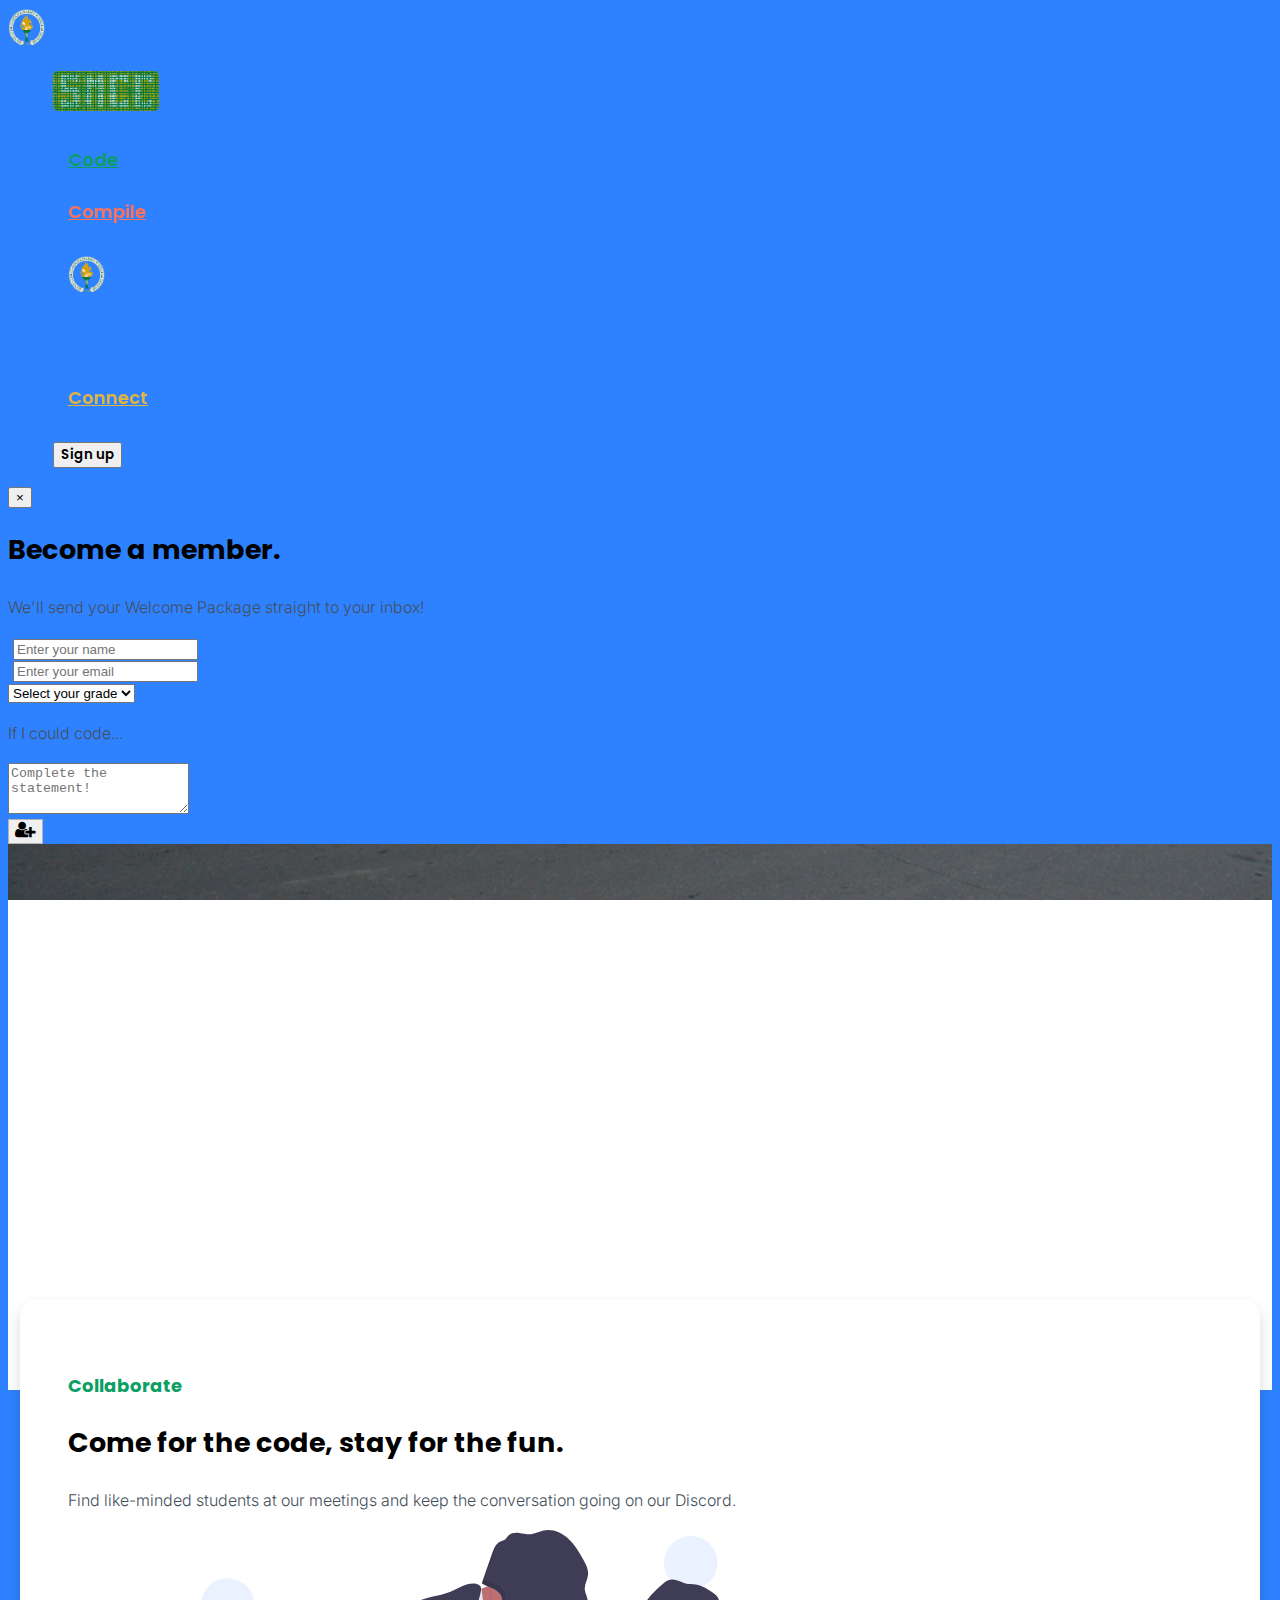
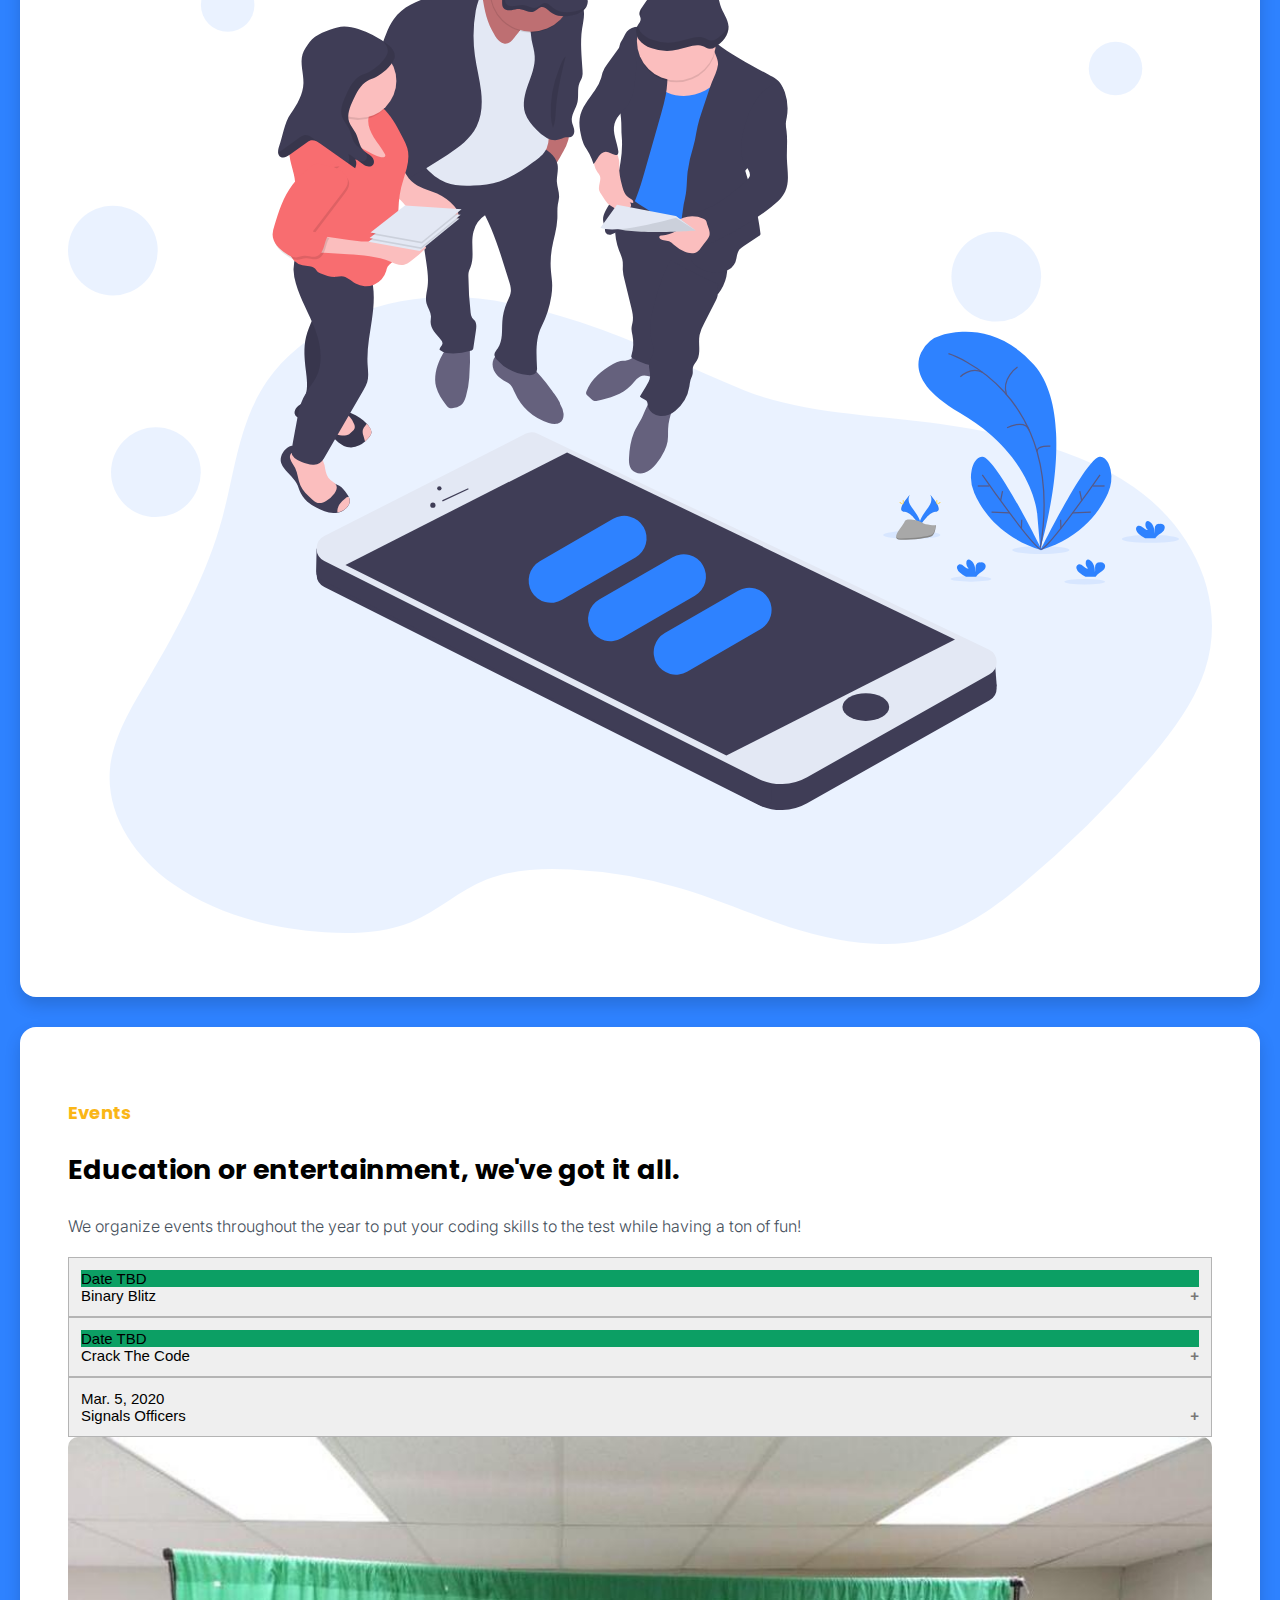
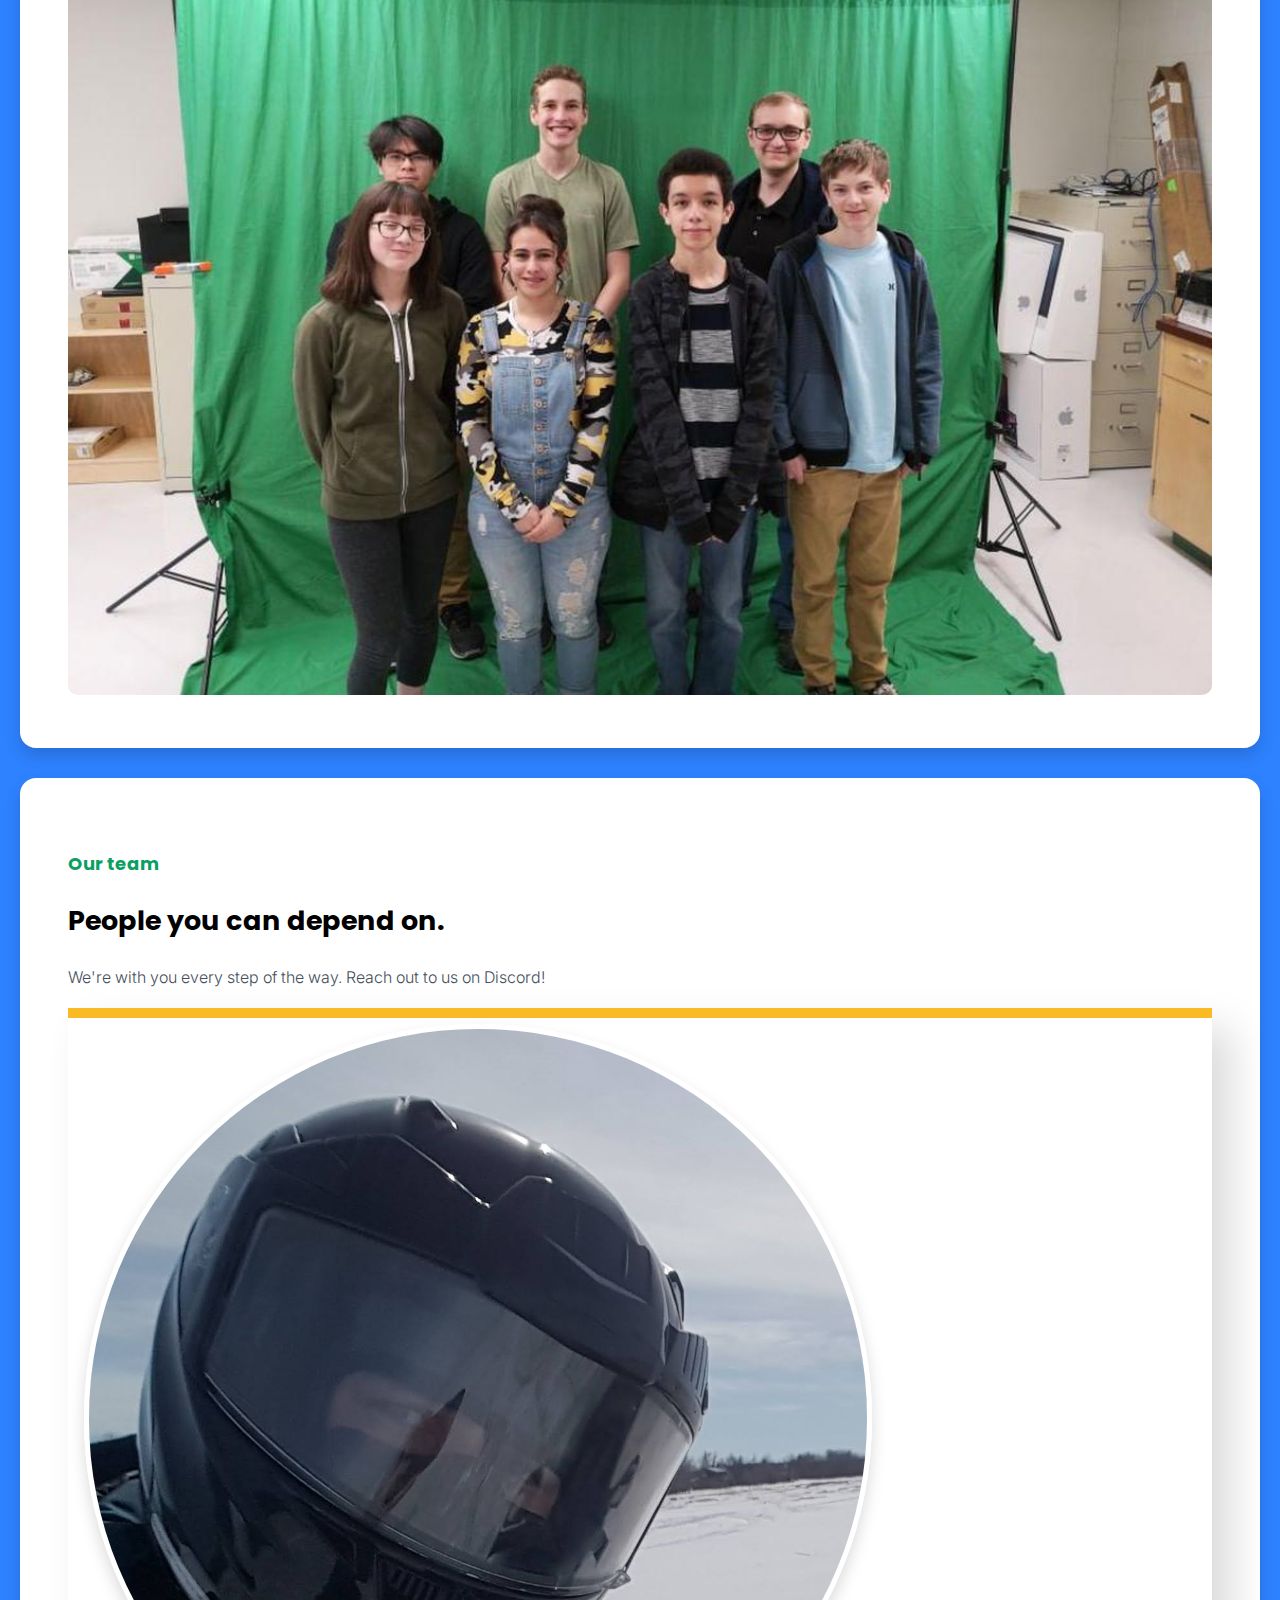
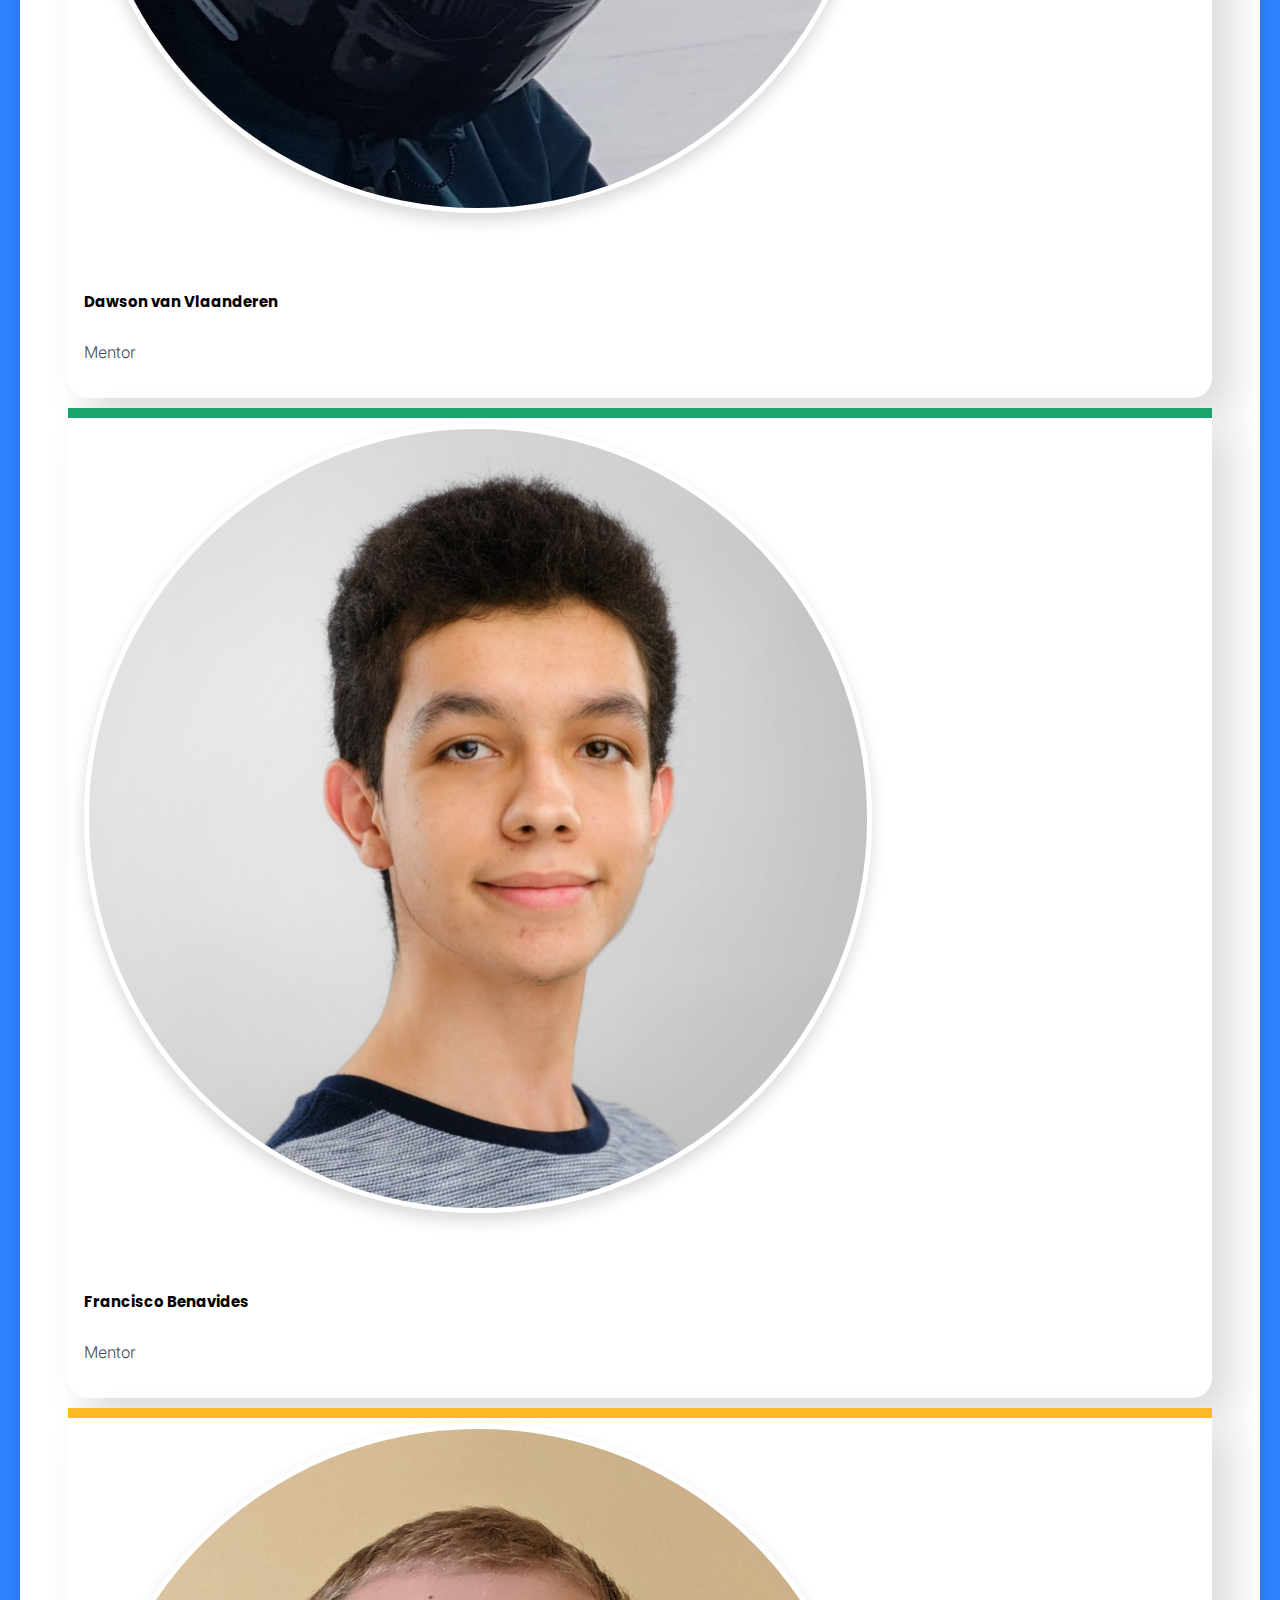
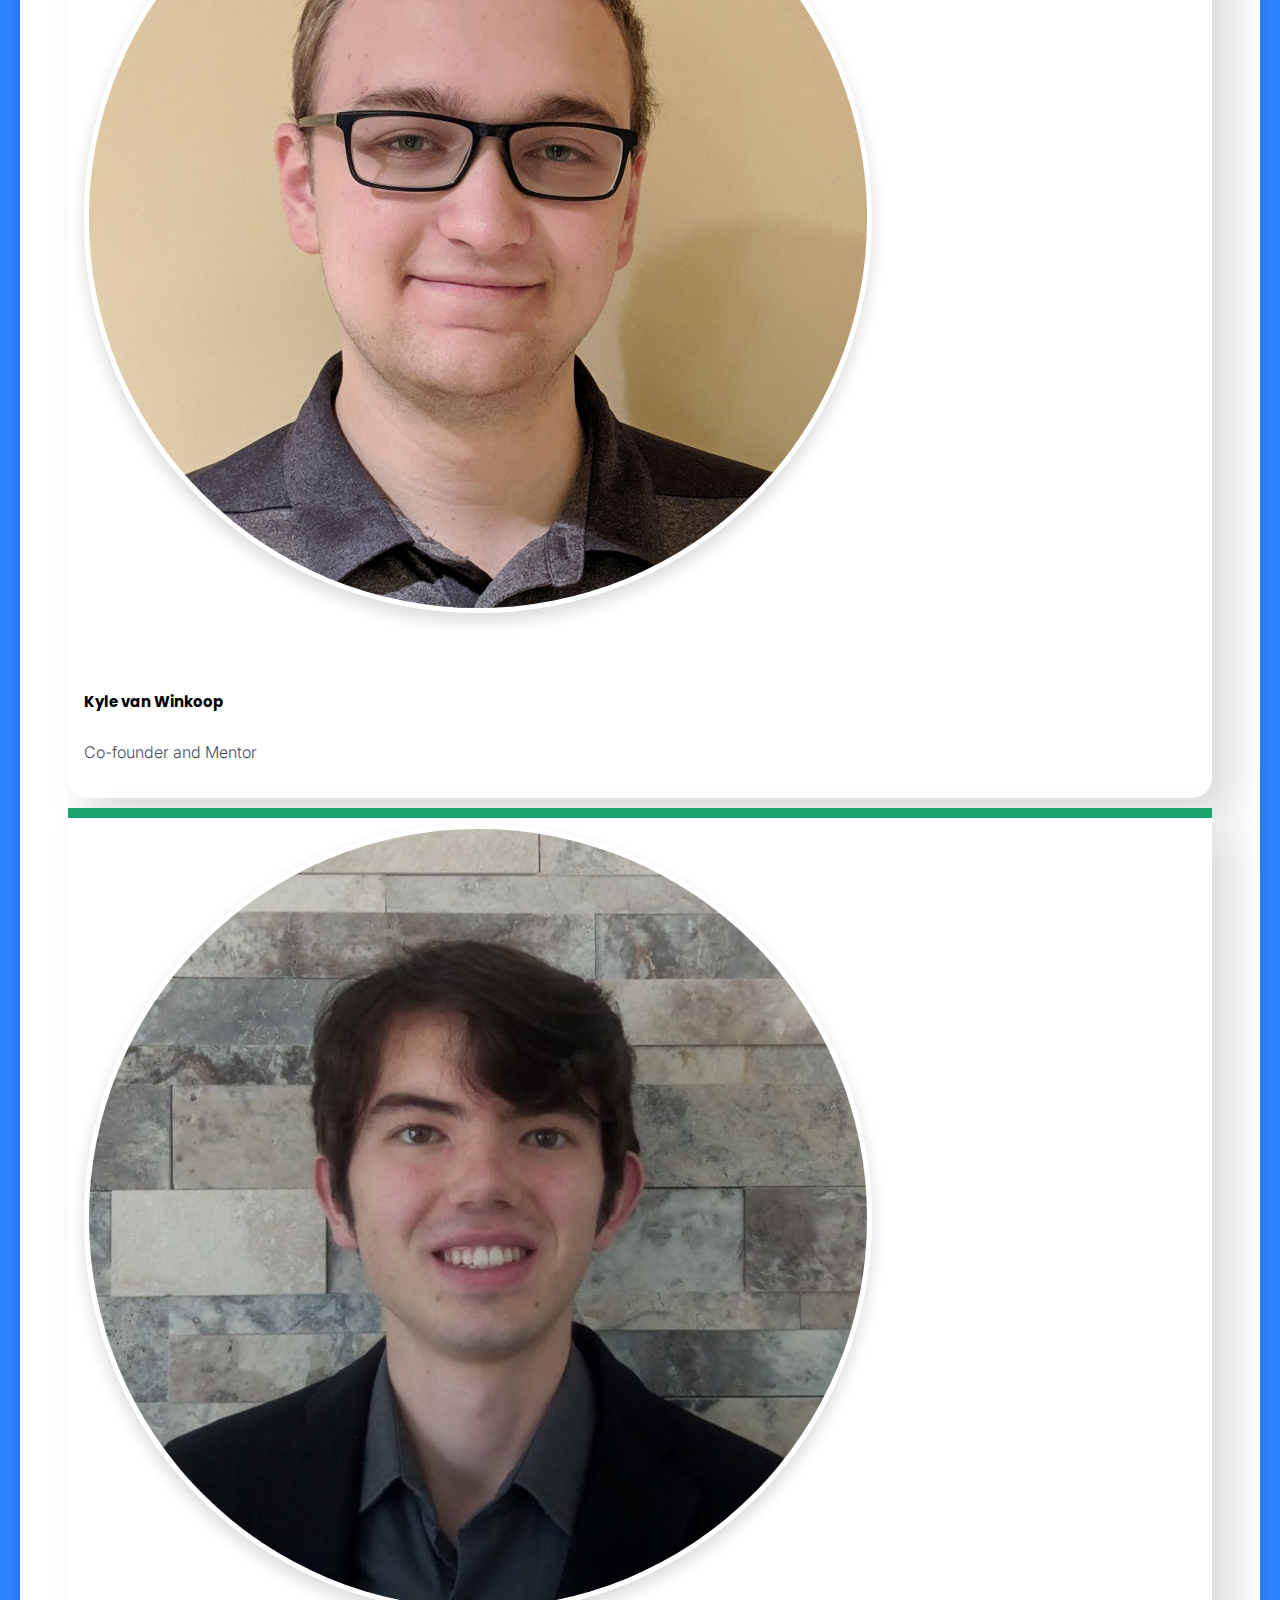
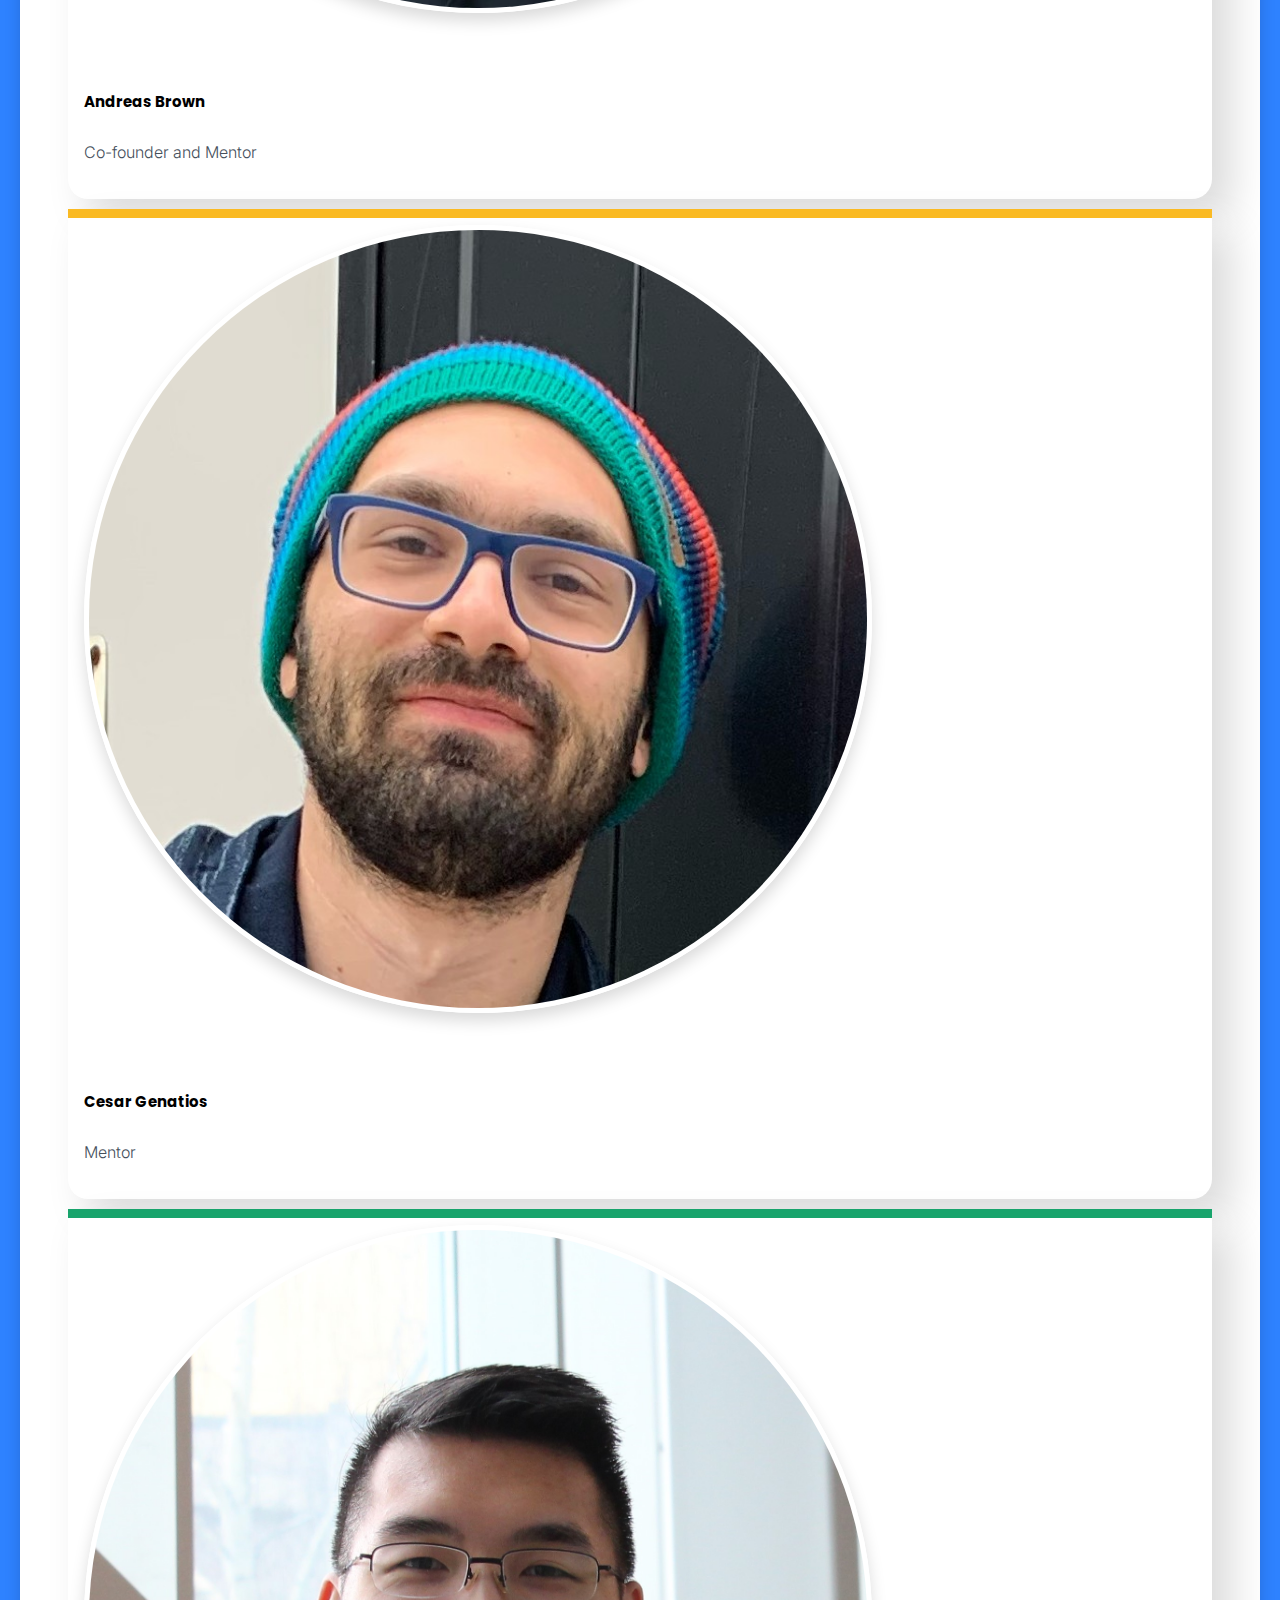
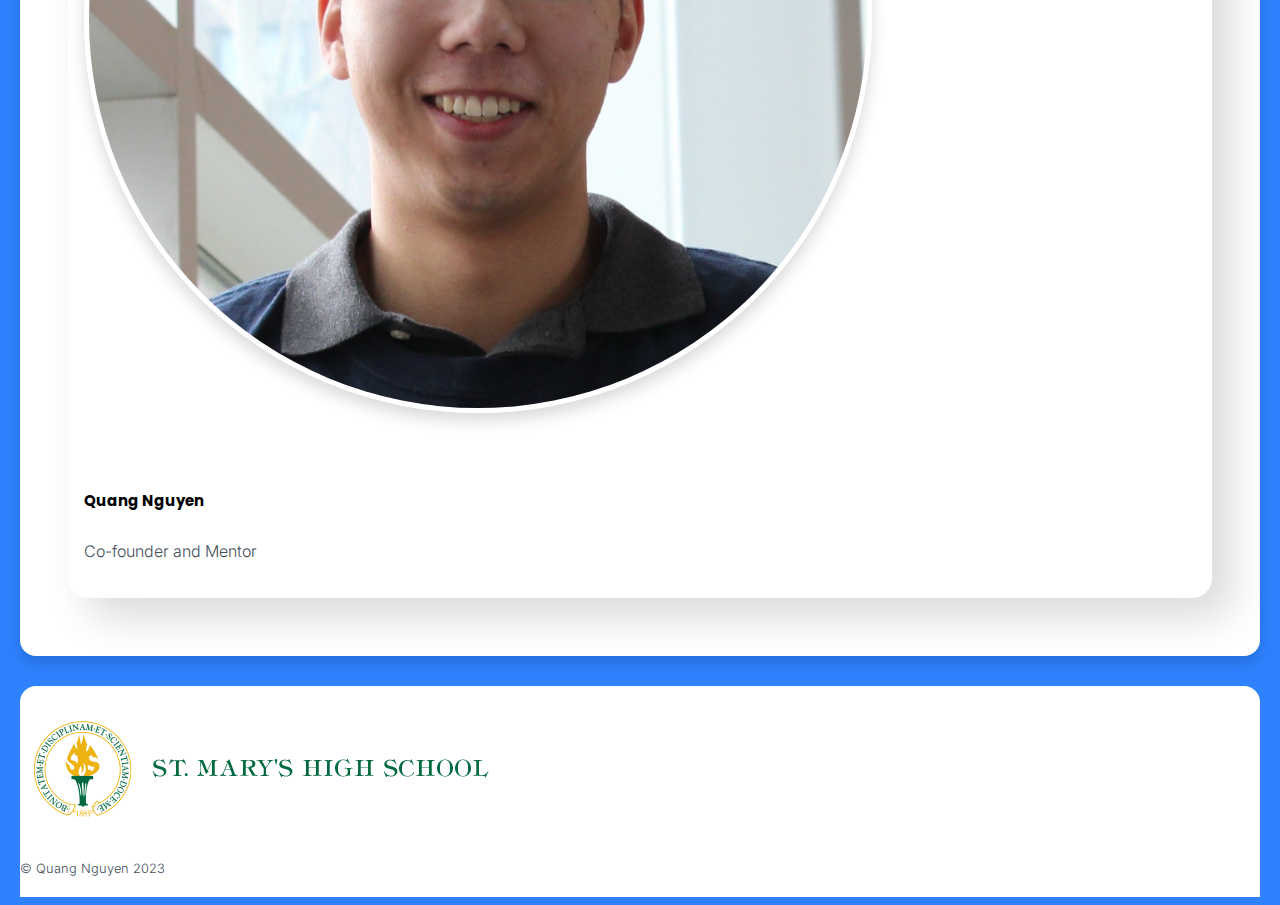
<file: collaborate.html>
<!DOCTYPE html>

<head lang="en">
    <!-- Required meta tags -->
    <meta charset="utf-8">
    <meta name="viewport" content="width=device-width, initial-scale=1, shrink-to-fit=no">
    <meta name="author" content="Quang Nguyen">
    <meta name="description"
        content="Providing St. Mary's students the opportunity to graduate with a skill set that fosters innovation and critical thinking.">
    <meta name="keywords" content="HTML,CSS,XML,JavaScript,programming,science,computers,digital,coding,processing,stmarys,high school,
    calgary,club,student,opportunity,competition,high,school,learn,free">
    <!-- 3rd Party CSS -->
    <link href="hamburgers-master/dist/hamburgers.css" rel="stylesheet">
    <link rel="stylesheet" href="https://stackpath.bootstrapcdn.com/bootstrap/4.1.1/css/bootstrap.min.css"
        integrity="sha384-WskhaSGFgHYWDcbwN70/dfYBj47jz9qbsMId/iRN3ewGhXQFZCSftd1LZCfmhktB" crossorigin="anonymous">
    <link rel="stylesheet" href="https://cdnjs.cloudflare.com/ajax/libs/font-awesome/4.7.0/css/font-awesome.min.css">
    <link rel="stylesheet" href="scss/hover.css">
    <link rel="stylesheet" href="css3-animate-it-master/css3-animate-it-master/css/animations.css">
    <!-- Google Fonts -->
    <link
        href="https://fonts.googleapis.com/css2?family=Inter:wght@300;400;500;600;700;800;900&family=Poppins:wght@300;400;500;600;700;800;900&display=swap"
        rel="stylesheet">
    <!--Custom-->
    <link rel="icon" href="images/stmarys-logo-transparent.png" />
    <link href="scss/main.css" rel="stylesheet" type="text/css" />
    <title>Collaborate</title>
</head>

<body class="bg-belong subpage">

    <nav class="navbar navbar-light navbar-expand-md bg-white justify-content-md-center justify-content-start fixed-top"
        id="navbar-wrapper">
        <a class="navbar-brand d-md-none d-inline" href="index.html"><img src="images/current-logo.png" height="40px"
                class="rounded" /></a>
        <div class="animatedParent">
            <button class="hamburger hamburger--emphatic navbar-toggler animated fadeInRight" type="button"
                data-toggle="collapse" data-target="#collapsingNavbar2">
                <span class="hamburger-box">
                    <span class="hamburger-inner"></span>
                </span>
            </button>
        </div>
        <ul class="nav navbar-nav flex-row justify-content-md-center justify-content-start flex-nowrap">
            <li class="nav-item my-auto">
                <a class="navbar-brand mx-0 d-none d-md-inline" href="index.html"><img src="images/smcc-logo-3.png"
                        height="40px" class="smcc-logo" /></a>
            </li>
        </ul>
        <div class="navbar-collapse collapse justify-content-between align-items-center" id="collapsingNavbar2">
            <ul class="navbar-nav mx-auto text-md-center text-center">
                <li class="nav-item">
                    <a class="nav-link" href="/code.html">Code</a>
                </li>
                <li class="nav-item">
                    <a class="nav-link" href="/compile.html">Compile</a>
                </li>
                <li class="nav-item my-auto hvr-grow">
                    <a class="nav-link navbar-brand mx-0 d-none d-md-inline" href="index.html"><img
                            src="images/current-logo.png" height="40px" /></a>
                </li>
                <li class="nav-item">
                    <a class="nav-link" href="/collaborate.html">Collaborate</a>
                </li>
                <li class="nav-item">
                    <a class="nav-link" href="/connect.html">Connect</a>
                </li>
            </ul>
            <ul class="nav navbar-nav flex-row justify-content-center flex-nowrap">
                <li class="nav-item"><button type="button" class="btn btn-dark" data-toggle="modal"
                        data-target="#exampleModal">
                        Sign up
                    </button></li>
            </ul>
        </div>
    </nav>

    <!-- Registration form modal -->
    <div class="modal fade" id="exampleModal" tabindex="-1" role="dialog" aria-labelledby="exampleModalLabel"
        aria-hidden="true">
        <div class="modal-dialog" role="document">
            <div class="modal-content">
                <div class="modal-header border border-white">
                    <button type="button" class="close" data-dismiss="modal" aria-label="Close">
                        <span aria-hidden="true">&times;</span>
                    </button>
                </div>
                <div class="modal-body">
                    <h2 class="modal-title font-weight-bold text-center" id="exampleModalLabel">Become a member.</h2>
                    <p class="text-center mt-3">We'll send your Welcome Package straight to your inbox!</p>
                    <form name="registration" method="POST" data-netlify="true"
                        class="container bg-transparent rounded p-3">
                        <div class="form-row py-1">
                            <input type="text" name="Name" class="form-control" id="inputName"
                                placeholder="Enter your name">
                        </div>
                        <div class="form-row py-1">
                            <input type="email" name="Email" class="form-control" id="inputAddress"
                                placeholder="Enter your email">
                        </div>
                        <div class="form-row py-1">
                            <div class="form-group col">
                                <!-- <label for="inputState">Grade</label> -->
                                <select name="Grade" id="inputState" class="form-control">
                                    <option selected>Select your grade</option>
                                    <option value="10">10</option>
                                    <option value="11">11</option>
                                    <option value="12">12</option>
                                </select>
                            </div>
                        </div>
                        <div class="form-row py-1">
                            <div class="form-group col-12">
                                <label for="exampleFormControlTextarea1">
                                    <p>If I could code...</p>
                                </label>
                                <textarea class="form-control" id="exampleFormControlTextarea1" rows="3"
                                    placeholder="Complete the statement!" name="Message"></textarea>
                            </div>
                        </div>
                        <button type="submit" class="btn btn-light w-100"><span class="fa fa-user-plus"></span></button>
                </div>
                </form>
            </div>
        </div>
    </div>


    <!-- main body content start -->

    <header class="jumbotron jumbotron-fluid bg-black blanket">
    </header>


    <div class="section-wrapper">
    <section class="container jumbo-card-white">
        <div class="row justify-content-center">
            <div class="col-md-6">
                <h4>Collaborate</h4>
                <h2>Come for the code, stay for the fun.</h2>
                <p>Find like-minded students at our meetings and keep the conversation going on our Discord.
                </p>
            </div>
            <div class="col-md-6">
                <img src="images/undraw_mobile_testing.svg" style="border-radius:10px;width:100%;" />
            </div>
        </div>
    </section>

    <section class="container jumbo-card-white">
        <div class="row justify-content-center">
            <div class="col-md-6">
                <h4>Events</h4>
                <h2>Education or entertainment, we've got it all.</h2>
                <p>We organize events throughout the year to put your coding skills to the test
                    while having a ton of fun!</p>
                <button class="accordion btn-light">
                    <div class="badge badge-success mr-3">Date TBD</div>Binary Blitz
                </button>
                <div class="panel">
                    <p>Go on a scavenger hunt around St. Mary's and collect pieces of Firewall to defend your computer
                        from the Virus.</p>
                </div>

                <button class="accordion btn-light">
                    <div class="badge badge-success mr-3">Date TBD</div>Crack The Code
                </button>
                <div class="panel">
                    <p>Crack the code to free your team from a room infested with bugs.</p>
                </div>

                <button class="accordion btn-light">
                    <div class="badge badge-danger mr-3">Mar. 5, 2020</div>Signals Officers
                </button>
                <div class="panel">
                    <p>Coding is useful in virtually any field. Join us in learning how Signals Officers use code in the
                        Canadian Armed Forces.</p>
                </div>
            </div>
            <div class="col-md-6">
                <img src="images/club-photo-2019.jpg" style="border-radius:10px;width:100%;" />
            </div>
        </div>
    </section>

    <section class="container jumbo-card-white">
        <div class="row justify-content-center text-center">
            <div class="col pb-5">
                <h4>Our team</h4>
                <h2>People you can depend on.</h2>
                <p>We're with you every step of the way. Reach out to us on Discord!</p>
            </div>
        </div>
        <div class="row justify-content-center text-center">
            <div class="col-md-4 profile-wrapper">
                <div class="profile-card">
                    <div class="card-front">
                        <img src="images/dawson-square.jpg" class="portrait my-3" />
                        <h5>Dawson van Vlaanderen</h5>
                        <p>Mentor</p>
                    </div>
                    <div class="profile-overlay justify-content-center">

                        <div class="d-flex bd-highlight">
                            <div class="p-2 flex-fill bd-highlight"><img src="images/ucalgary-logo.png"></div>
                        </div>
                        <div class="d-flex flex-column bd-highlight mb-3">
                            <div class="p-2 flex-fill bd-highlight">Expertise: Processing</div>
                            <div class="p-2 flex-fill bd-highlight">Hobbies: Swimming, badminton, cooking</div>
                        </div>
                        <div class="d-flex bd-highlight year">
                            <div class="p-2 flex-fill bd-highlight">2nd Year<div class="font-weight-bold">Software Engineering</div>
                            </div>
                        </div>
                    </div>
                </div>
            </div>
            <div class="col-md-4 profile-wrapper">
                <div class="profile-card">
                    <div class="card-front">
                        <img src="images/francisco.jfif" class="portrait my-3"/>
                        <h5>Francisco Benavides</h5>
                        <p>Mentor</p>
                    </div>
                    <div class="profile-overlay justify-content-center">

                        <div class="d-flex bd-highlight">
                            <div class="p-2 flex-fill bd-highlight"><img src="images/uoft-logo.jpg" style="margin-top:40px;border-radius:10px"></div>
                        </div>
                        <div class="d-flex flex-column bd-highlight mb-3">
                            <div class="p-2 flex-fill bd-highlight">Expertise: Processing, Python</div>
                            <div class="p-2 flex-fill bd-highlight">Hobbies: Anime</div>
                        </div>
                        <div class="d-flex bd-highlight year">
                            <div class="p-2 flex-fill bd-highlight">2nd Year<div class="font-weight-bold">Computer Science</div>
                            </div>
                        </div>
                    </div>
                </div>
            </div>
            <div class="col-md-4 profile-wrapper">
                <div class="profile-card">
                    <div class="card-front">
                        <img src="images/kyle-square.jpg" class="portrait my-3" />
                        <h5>Kyle van Winkoop</h5>
                        <p>Co-founder and Mentor</p>
                    </div>
                    <div class="profile-overlay justify-content-center">

                        <div class="d-flex bd-highlight">
                            <div class="p-2 flex-fill bd-highlight"><img src="images/ubc-logo.png"></div>
                        </div>
                        <div class="d-flex flex-column bd-highlight mb-3">
                            <div class="p-2 flex-fill bd-highlight">Expertise: C#, Java, JS, Unity</div>
                            <div class="p-2 flex-fill bd-highlight">Hobbies: Gaming, creative writing, cooking</div>
                        </div>
                        <div class="d-flex bd-highlight year">
                            <div class="p-2 flex-fill bd-highlight">3rd Year <div class="font-weight-bold">Computer
                                    Engineering</div>
                            </div>
                        </div>
                    </div>
                </div>
            </div>
            <div class="col-md-4 profile-wrapper">
                <div class="profile-card">
                    <div class="card-front">
                        <img src="images/andreas-square.jpg" class="portrait my-3" />
                        <h5>Andreas Brown</h5>
                        <p>Co-founder and Mentor</p>
                    </div>
                    <div class="profile-overlay justify-content-center">

                        <div class="d-flex bd-highlight">
                            <div class="p-2 flex-fill bd-highlight"><img src="images/eth-zurich-logo.png" style="margin-top:40px;border-radius:10px"></div>
                        </div>
                        <div class="d-flex flex-column bd-highlight mb-3">
                            <div class="p-2 flex-fill bd-highlight">Expertise: C++, MATLAB, Python</div>
                            <div class="p-2 flex-fill bd-highlight">Hobbies: Skiing, squash, piano</div>
                        </div>
                        <div class="d-flex bd-highlight year">
                            <div class="p-2 flex-fill bd-highlight">Master of Science <div class="font-weight-bold">Geomatics
                                    Engineering</div>
                            </div>
                        </div>
                    </div>
                </div>
            </div>
            <div class="col-md-4 profile-wrapper">
                <div class="profile-card">
                    <div class="card-front">
                        <img src="images/cesar.jpg" class="portrait my-3" />
                        <h5>Cesar Genatios</h5>
                        <p>Mentor</p>
                    </div>
                    <div class="profile-overlay justify-content-center">

                        <div class="d-flex bd-highlight">
                            <div class="p-2 flex-fill bd-highlight"><img src="images/uber-logo.webp" style="margin-top:40px;border-radius:10px"></div>
                        </div>
                        <div class="d-flex flex-column bd-highlight mb-3">
                            <div class="p-2 flex-fill bd-highlight">Expertise: Python, machine learning, AI</div>
                            <div class="p-2 flex-fill bd-highlight">Hobbies: Guitar, game development, snowboarding
                            </div>
                        </div>
                        <div class="d-flex bd-highlight year">
                            <div class="p-2 flex-fill bd-highlight"><div class="font-weight-bold">Software Engineer</div>
                            </div>
                        </div>
                    </div>
                </div>
            </div>
            <div class="col-md-4 profile-wrapper">
                <div class="profile-card">
                    <div class="card-front">
                        <img src="images/quang-square.jpg" class="portrait my-3" />
                        <h5>Quang Nguyen</h5>
                        <p>Co-founder and Mentor</p>
                    </div>
                    <div class="profile-overlay justify-content-center">

                        <div class="d-flex bd-highlight">
                            <div class="p-2 flex-fill bd-highlight"><img src="images/accenture-logo.png" style="margin-top:40px;border-radius:10px"></div>
                        </div>
                        <div class="d-flex flex-column bd-highlight mb-3">
                            <div class="p-2 flex-fill bd-highlight">Expertise: HTML, CSS, JS</div>
                            <div class="p-2 flex-fill bd-highlight">Hobbies: Flying, 3D printing, web design</div>
                        </div>
                        <div class="d-flex bd-highlight year">
                            <div class="p-2 flex-fill bd-highlight"><div class="font-weight-bold">Management Consultant</div>
                            </div>
                        </div>
                    </div>
                </div>

            </div>
    </section>

    <footer class="footer container bg-white" style="overflow:hidden;">
        <!-- need overflow:hidden because of image size -->
        <div class="row justify-content-center"> <a
                href="https://www.cssd.ab.ca/schools/stmarys/Pages/default.aspx"><img
                    src="images/longstmaryslogo-clipped.png" class="col-md-auto" /></a>
            <p class="text-center col-12" style="font-size:0.8rem">&copy; Quang Nguyen 2023</p>
        </div>
    </footer>

</div>

    <script src="https://code.jquery.com/jquery-3.3.1.slim.min.js"
        integrity="sha384-q8i/X+965DzO0rT7abK41JStQIAqVgRVzpbzo5smXKp4YfRvH+8abtTE1Pi6jizo"
        crossorigin="anonymous"></script>
    <script src="https://cdnjs.cloudflare.com/ajax/libs/popper.js/1.14.3/umd/popper.min.js"
        integrity="sha384-ZMP7rVo3mIykV+2+9J3UJ46jBk0WLaUAdn689aCwoqbBJiSnjAK/l8WvCWPIPm49"
        crossorigin="anonymous"></script>
    <script src="https://stackpath.bootstrapcdn.com/bootstrap/4.1.1/js/bootstrap.min.js"
        integrity="sha384-smHYKdLADwkXOn1EmN1qk/HfnUcbVRZyYmZ4qpPea6sjB/pTJ0euyQp0Mk8ck+5T"
        crossorigin="anonymous"></script>
    <script src="https://ajax.googleapis.com/ajax/libs/jquery/3.3.1/jquery.min.js"></script>
    <!--animate on scroll-->
    <script src="css3-animate-it-master/css3-animate-it-master/js/css3-animate-it.js"></script>
    <script src="js/main.js"></script>
</body>

</html>
</file>
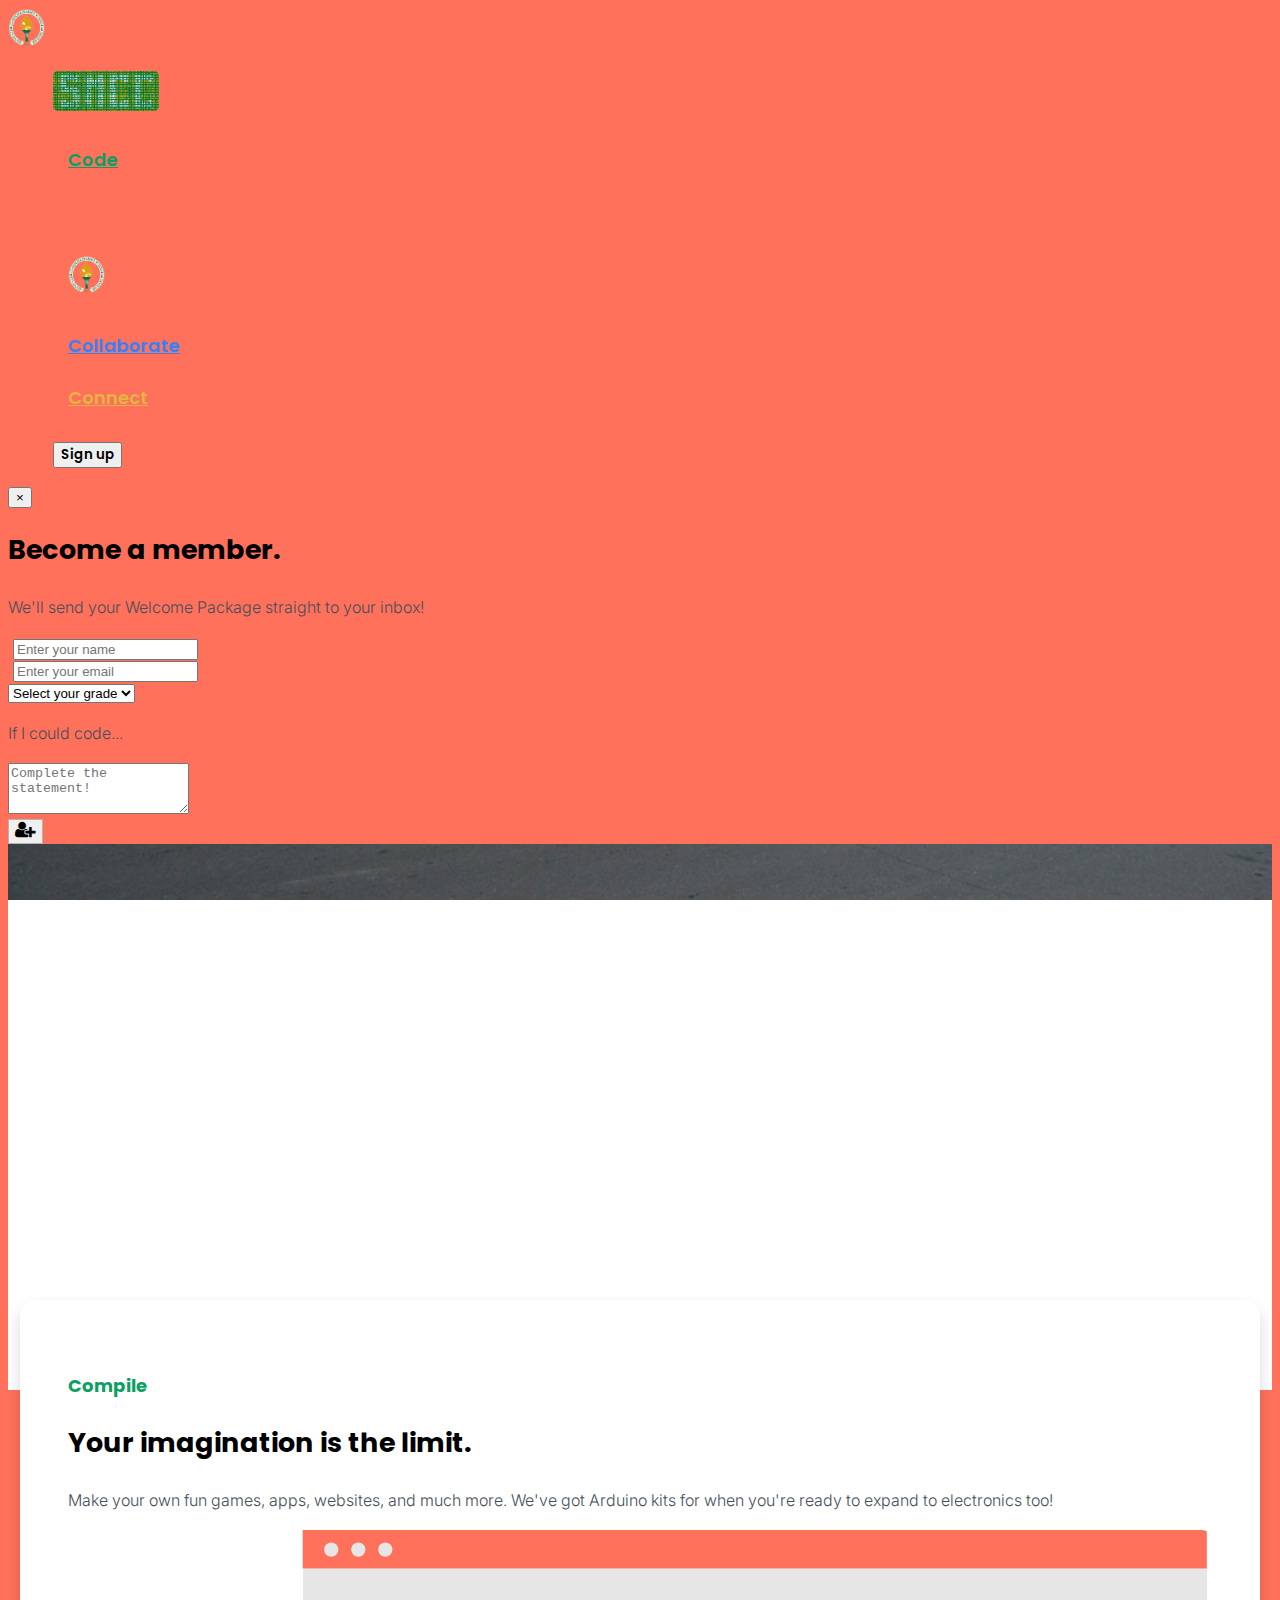
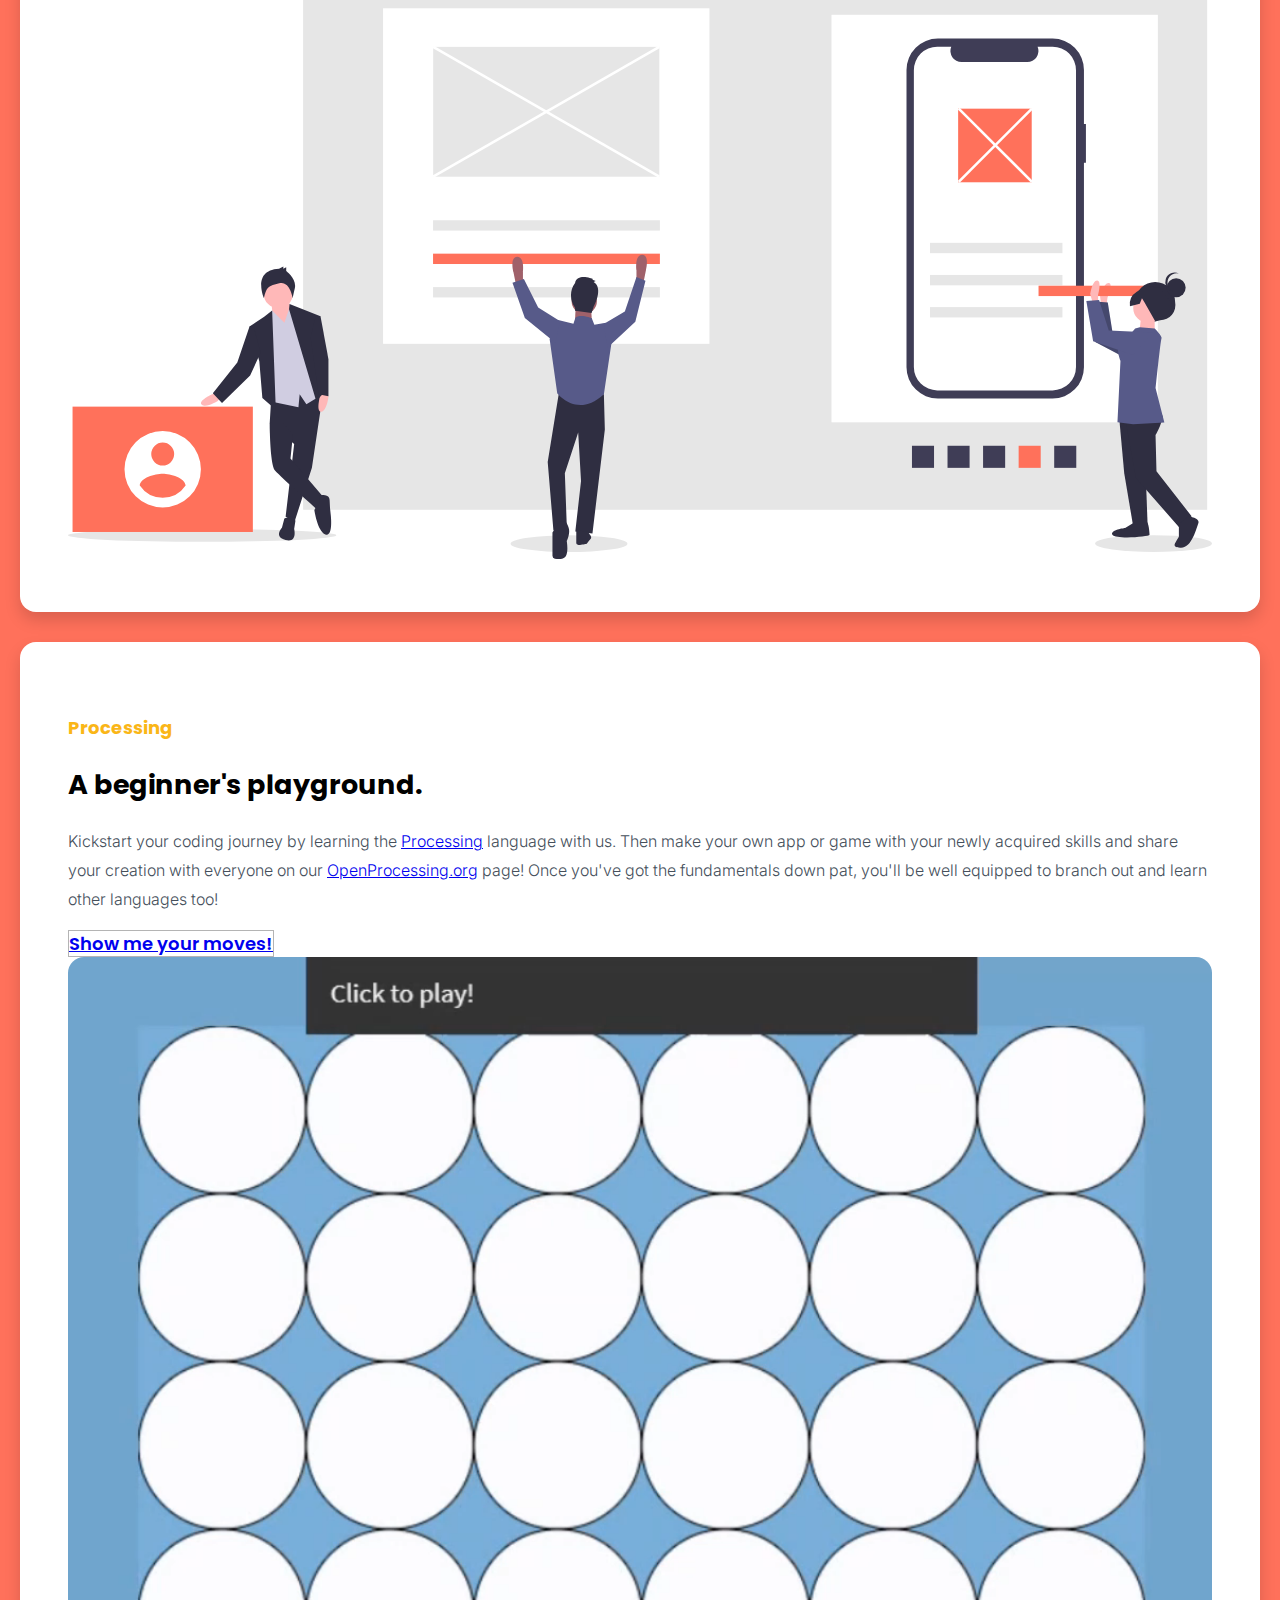
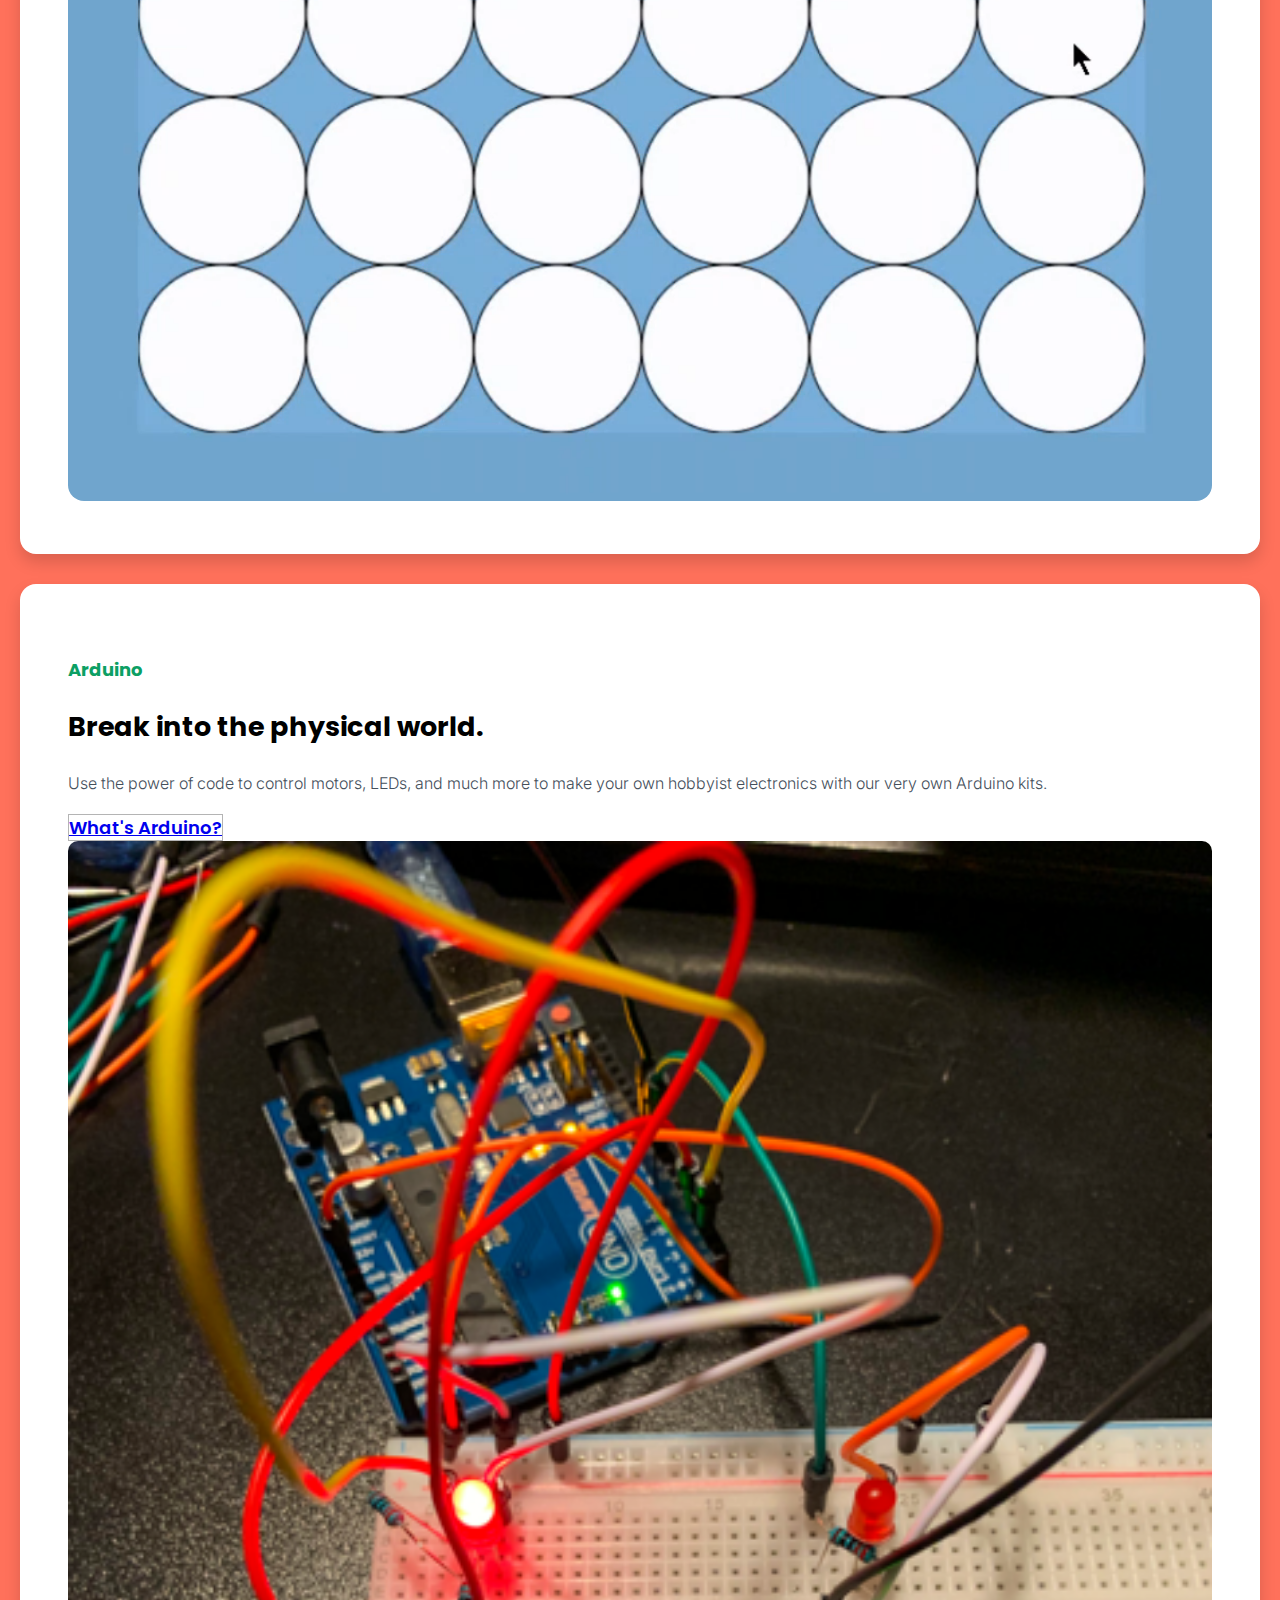
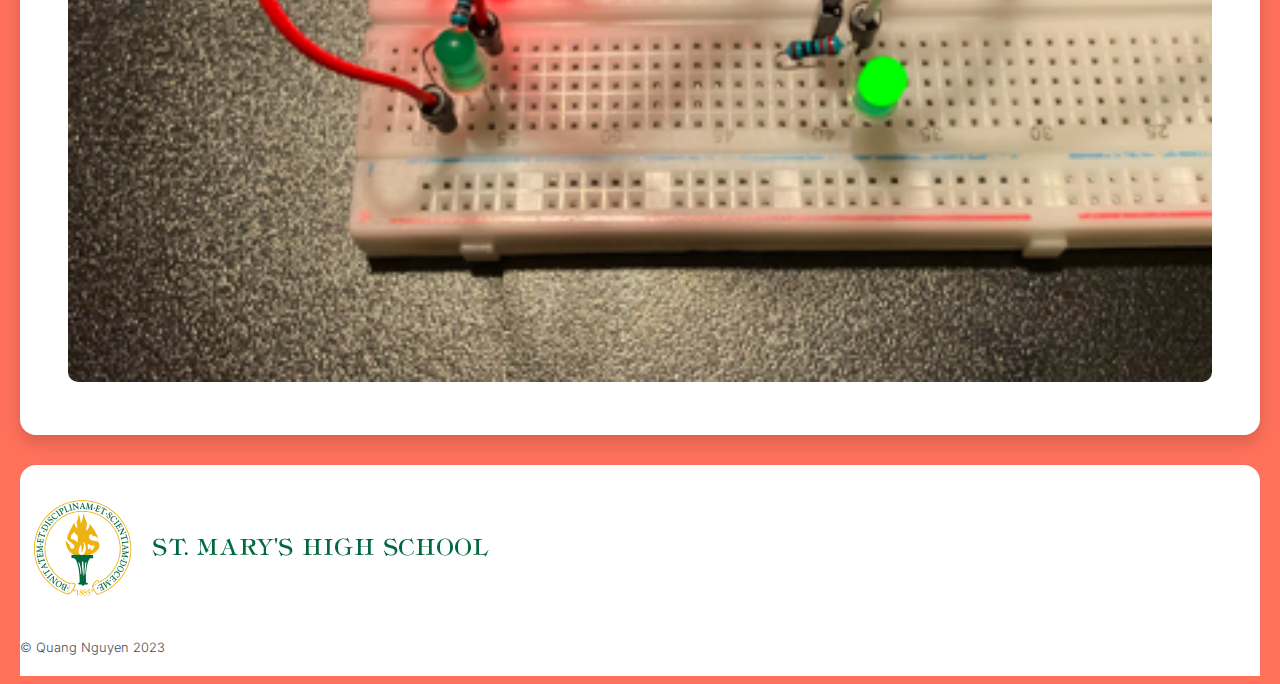
<file: compile.html>
<!DOCTYPE html>

<head lang="en">
    <!-- Required meta tags -->
    <meta charset="utf-8">
    <meta name="viewport" content="width=device-width, initial-scale=1, shrink-to-fit=no">
    <meta name="author" content="Quang Nguyen">
    <meta name="description"
        content="Providing St. Mary's students the opportunity to graduate with a skill set that fosters innovation and critical thinking.">
    <meta name="keywords" content="HTML,CSS,XML,JavaScript,programming,science,computers,digital,coding,processing,stmarys,high school,
    calgary,club,student,opportunity,competition,high,school,learn,free">
    <!-- 3rd Party CSS -->
    <link href="hamburgers-master/dist/hamburgers.css" rel="stylesheet">
    <link rel="stylesheet" href="https://stackpath.bootstrapcdn.com/bootstrap/4.1.1/css/bootstrap.min.css"
        integrity="sha384-WskhaSGFgHYWDcbwN70/dfYBj47jz9qbsMId/iRN3ewGhXQFZCSftd1LZCfmhktB" crossorigin="anonymous">
    <link rel="stylesheet" href="https://cdnjs.cloudflare.com/ajax/libs/font-awesome/4.7.0/css/font-awesome.min.css">
    <link rel="stylesheet" href="scss/hover.css">
    <link rel="stylesheet" href="css3-animate-it-master/css3-animate-it-master/css/animations.css">
    <!-- Google Fonts -->
    <link
        href="https://fonts.googleapis.com/css2?family=Inter:wght@300;400;500;600;700;800;900&family=Poppins:wght@300;400;500;600;700;800;900&display=swap"
        rel="stylesheet">
    <!--Custom-->
    <link rel="icon" href="images/stmarys-logo-transparent.png" />
    <link href="scss/main.css" rel="stylesheet" type="text/css" />
    <title>Compile</title>
</head>

<body class="bg-create subpage">

    <nav class="navbar navbar-light navbar-expand-md bg-white justify-content-md-center justify-content-start fixed-top"
        id="navbar-wrapper">
        <a class="navbar-brand d-md-none d-inline" href="index.html"><img src="images/current-logo.png" height="40px"
                class="rounded" /></a>
        <div class="animatedParent">
            <button class="hamburger hamburger--emphatic navbar-toggler animated fadeInRight" type="button"
                data-toggle="collapse" data-target="#collapsingNavbar2">
                <span class="hamburger-box">
                    <span class="hamburger-inner"></span>
                </span>
            </button>
        </div>
        <ul class="nav navbar-nav flex-row justify-content-md-center justify-content-start flex-nowrap">
            <li class="nav-item my-auto">
                <a class="navbar-brand mx-0 d-none d-md-inline" href="index.html"><img src="images/smcc-logo-3.png"
                        height="40px" class="smcc-logo" /></a>
            </li>
        </ul>
        <div class="navbar-collapse collapse justify-content-between align-items-center" id="collapsingNavbar2">
            <ul class="navbar-nav mx-auto text-md-center text-center">
                <li class="nav-item">
                    <a class="nav-link" href="/code.html">Code</a>
                </li>
                <li class="nav-item">
                    <a class="nav-link" href="/compile.html">Compile</a>
                </li>
                <li class="nav-item my-auto hvr-grow">
                    <a class="nav-link navbar-brand mx-0 d-none d-md-inline" href="index.html"><img
                            src="images/current-logo.png" height="40px" /></a>
                </li>
                <li class="nav-item">
                    <a class="nav-link" href="/collaborate.html">Collaborate</a>
                </li>
                <li class="nav-item">
                    <a class="nav-link" href="/connect.html">Connect</a>
                </li>
            </ul>
            <ul class="nav navbar-nav flex-row justify-content-center flex-nowrap">
                <li class="nav-item"><button type="button" class="btn btn-dark" data-toggle="modal"
                        data-target="#exampleModal">
                        Sign up
                    </button></li>
            </ul>
        </div>
    </nav>

    <!-- Registration form modal -->
    <div class="modal fade" id="exampleModal" tabindex="-1" role="dialog" aria-labelledby="exampleModalLabel"
        aria-hidden="true">
        <div class="modal-dialog" role="document">
            <div class="modal-content">
                <div class="modal-header border border-white">

                    <button type="button" class="close" data-dismiss="modal" aria-label="Close">
                        <span aria-hidden="true">&times;</span>
                    </button>
                </div>
                <div class="modal-body">
                    <h2 class="modal-title font-weight-bold text-center" id="exampleModalLabel">Become a member.</h2>
                    <p class="text-center mt-3">We'll send your Welcome Package straight to your inbox!</p>
                    <form name="registration" method="POST" data-netlify="true"
                        class="container bg-transparent rounded p-3">
                        <div class="form-row py-1">
                            <input type="text" name="Name" class="form-control" id="inputName"
                                placeholder="Enter your name">
                        </div>
                        <div class="form-row py-1">
                            <input type="email" name="Email" class="form-control" id="inputAddress"
                                placeholder="Enter your email">
                        </div>
                        <div class="form-row py-1">
                            <div class="form-group col">
                                <!-- <label for="inputState">Grade</label> -->
                                <select name="Grade" id="inputState" class="form-control">
                                    <option selected>Select your grade</option>
                                    <option value="10">10</option>
                                    <option value="11">11</option>
                                    <option value="12">12</option>
                                </select>
                            </div>
                        </div>
                        <div class="form-row py-1">
                            <div class="form-group col-12">
                                <label for="exampleFormControlTextarea1">
                                    <p>If I could code...</p>
                                </label>
                                <textarea class="form-control" id="exampleFormControlTextarea1" rows="3"
                                    placeholder="Complete the statement!" name="Message"></textarea>
                            </div>
                        </div>
                        <button type="submit" class="btn btn-light w-100"><span class="fa fa-user-plus"></span></button>
                </div>
                </form>
            </div>
        </div>
    </div>


    <!-- main body content start -->

    <header class="jumbotron jumbotron-fluid bg-black blanket">
    </header>

    <div class="section-wrapper">
    <section class="container jumbo-card-white">
        <div class="row justify-content-center">
            <div class="col-md-6">
                <h4>Compile</h4>
                <h2>Your imagination is the limit.</h2>
                <p>Make your own fun games, apps, websites, and much more. We've got Arduino kits for when you're ready
                    to
                    expand to
                    electronics too!
                </p>
            </div>
            <div class="col-md-6">
                <img src="images/undraw_work_together.svg" style="border-radius:10px;width:100%;" />
            </div>
        </div>
    </section>


    <section class="container jumbo-card-white">
        <div class="row justify-content-center">
            <div class="col-md-6">
                <h4>Processing</h4>
                <h2>A beginner's playground.</h2>
                <p>Kickstart your coding journey by learning the <a href="https://processing.org/"
                        class="font-weight-bold">Processing</a> language with us. Then make your own app or game with
                    your newly acquired skills and share your creation with everyone on our <a
                        href="https://www.openprocessing.org/user/169324/"
                        class="font-weight-bold">OpenProcessing.org</a> page! Once you've got the
                    fundamentals down pat, you'll be well equipped to branch out and learn other languages too!
                </p>
                <a href="https://www.openprocessing.org/user/169324/" class="btn btn-light border mb-3"
                    onmouseover="PlaySound('mySound')" onmouseout="StopSound('mySound')">Show me your moves!</a>


                <audio id='mySound' src='audio/show-me-your-moves.mp3' />
            </div>
            <div class="col-md-6">
                <video class="project-showcase-video" autoplay muted loop>
                    <source src="video/project-showcase.mp4" type="video/mp4">

                </video>
                <!-- <img src="images/projects-thumbnail.png" style="border-radius:10px;width:100%;" /> -->
            </div>
        </div>
    </section>

    <section class="container jumbo-card-white">
        <div class="row justify-content-center">
            <div class="col-md-6">
                <h4>Arduino</h4>
                <h2>Break into the physical world.</h2>
                <p>Use the power of code to control motors, LEDs, and much more to make your own hobbyist electronics
                    with our very own Arduino kits.
                </p>
                <a href="https://www.arduino.cc/" class="btn btn-light border mb-3">What's Arduino?</a>
            </div>
            <div class="col-md-6">
                <img src="images/arduino-traffic-lights-square.png" style="border-radius:10px;width:100%;" />
            </div>
        </div>
    </section>

    <footer class="footer container bg-white" style="overflow:hidden;">
        <!-- need overflow:hidden because of image size -->
        <div class="row justify-content-center"> <a
                href="https://www.cssd.ab.ca/schools/stmarys/Pages/default.aspx"><img
                    src="images/longstmaryslogo-clipped.png" class="col-md-auto" /></a>
            <p class="text-center col-12" style="font-size:0.8rem">&copy; Quang Nguyen 2023</p>
        </div>
    </footer>
    
</div>


    <script src="https://code.jquery.com/jquery-3.3.1.slim.min.js"
        integrity="sha384-q8i/X+965DzO0rT7abK41JStQIAqVgRVzpbzo5smXKp4YfRvH+8abtTE1Pi6jizo"
        crossorigin="anonymous"></script>
    <script src="https://cdnjs.cloudflare.com/ajax/libs/popper.js/1.14.3/umd/popper.min.js"
        integrity="sha384-ZMP7rVo3mIykV+2+9J3UJ46jBk0WLaUAdn689aCwoqbBJiSnjAK/l8WvCWPIPm49"
        crossorigin="anonymous"></script>
    <script src="https://stackpath.bootstrapcdn.com/bootstrap/4.1.1/js/bootstrap.min.js"
        integrity="sha384-smHYKdLADwkXOn1EmN1qk/HfnUcbVRZyYmZ4qpPea6sjB/pTJ0euyQp0Mk8ck+5T"
        crossorigin="anonymous"></script>
    <script src="https://ajax.googleapis.com/ajax/libs/jquery/3.3.1/jquery.min.js"></script>
    <!--animate on scroll-->
    <script src="css3-animate-it-master/css3-animate-it-master/js/css3-animate-it.js"></script>
    <script src="js/main.js"></script>
</body>

</html>
</file>
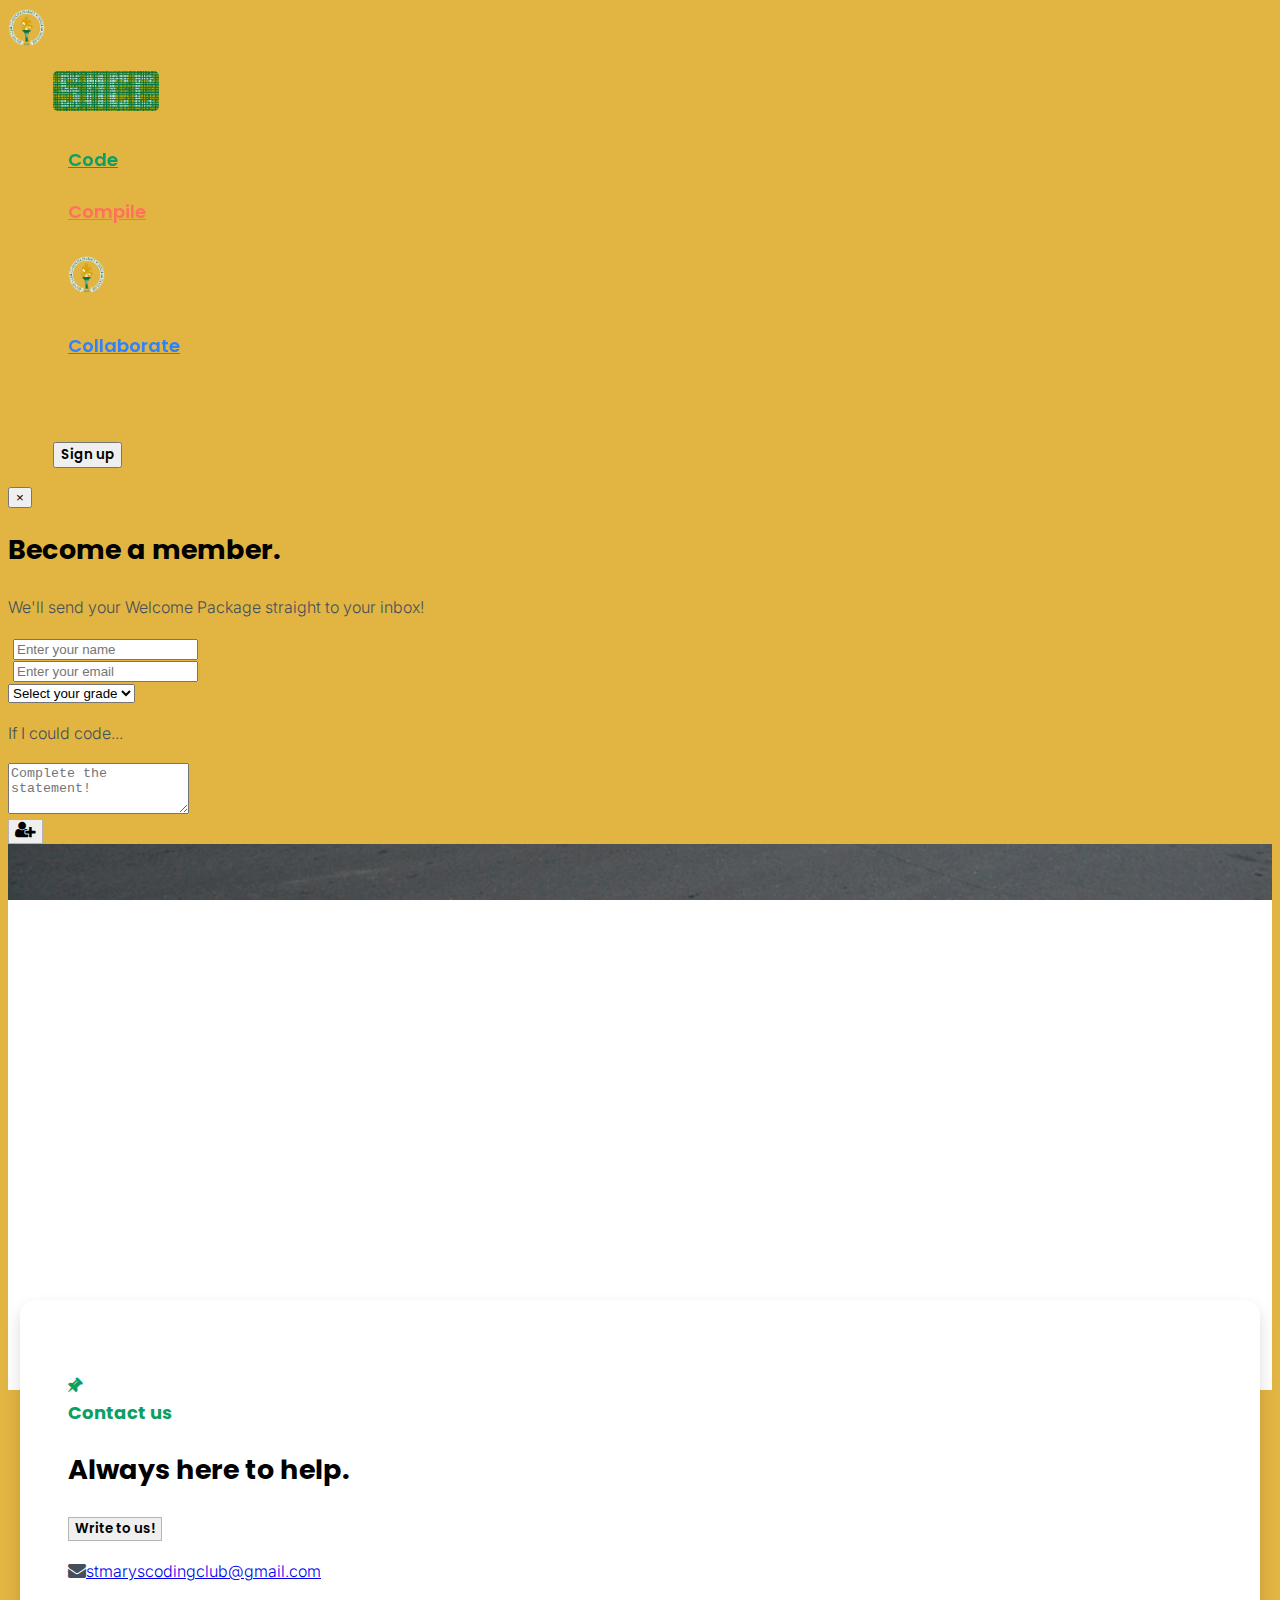
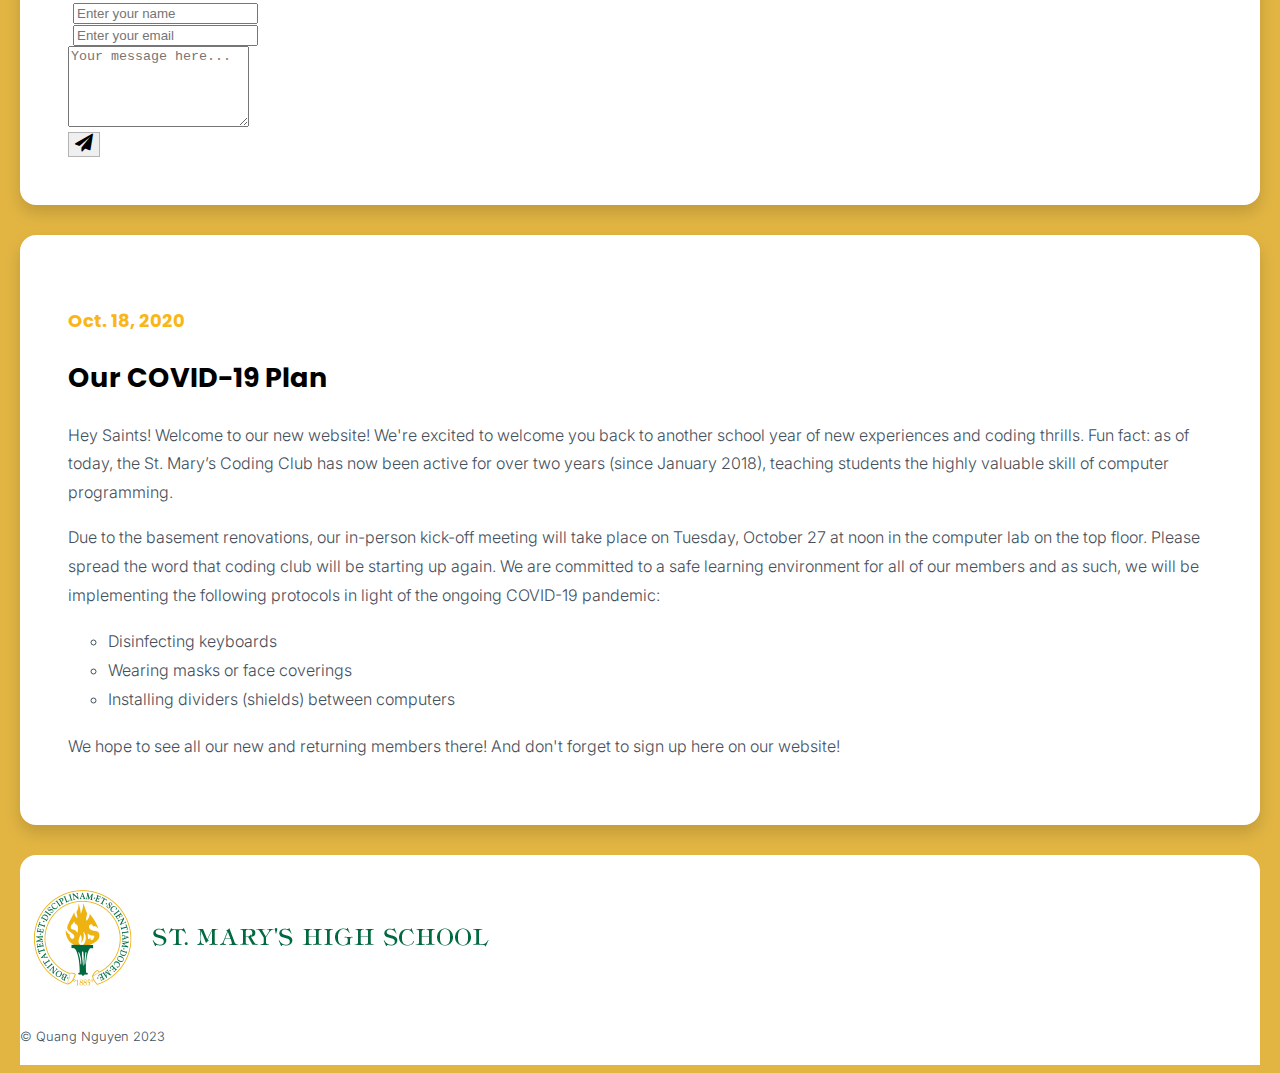
<file: connect.html>
<!DOCTYPE html>

<head lang="en">
    <!-- Required meta tags -->
    <meta charset="utf-8">
    <meta name="viewport" content="width=device-width, initial-scale=1, shrink-to-fit=no">
    <meta name="author" content="Quang Nguyen">
    <meta name="description"
        content="Providing St. Mary's students the opportunity to graduate with a skill set that fosters innovation and critical thinking.">
    <meta name="keywords" content="HTML,CSS,XML,JavaScript,programming,science,computers,digital,coding,processing,stmarys,high school,
    calgary,club,student,opportunity,competition,high,school,learn,free">
    <!-- 3rd Party CSS -->
    <link href="hamburgers-master/dist/hamburgers.css" rel="stylesheet">
    <link rel="stylesheet" href="https://stackpath.bootstrapcdn.com/bootstrap/4.1.1/css/bootstrap.min.css"
        integrity="sha384-WskhaSGFgHYWDcbwN70/dfYBj47jz9qbsMId/iRN3ewGhXQFZCSftd1LZCfmhktB" crossorigin="anonymous">
    <link rel="stylesheet" href="https://cdnjs.cloudflare.com/ajax/libs/font-awesome/4.7.0/css/font-awesome.min.css">
    <link rel="stylesheet" href="scss/hover.css">
    <link rel="stylesheet" href="css3-animate-it-master/css3-animate-it-master/css/animations.css">
    <!-- Google Fonts -->
    <link
        href="https://fonts.googleapis.com/css2?family=Inter:wght@300;400;500;600;700;800;900&family=Poppins:wght@300;400;500;600;700;800;900&display=swap"
        rel="stylesheet">
    <!--Custom-->
    <link rel="icon" href="images/stmarys-logo-transparent.png" />
    <link href="scss/main.css" rel="stylesheet" type="text/css" />
    <title>Connect</title>
</head>

<body class="bg-news subpage">

    <nav class="navbar navbar-light navbar-expand-md bg-white justify-content-md-center justify-content-start fixed-top"
        id="navbar-wrapper">
        <a class="navbar-brand d-md-none d-inline" href="index.html"><img src="images/current-logo.png" height="40px"
                class="rounded" /></a>
        <div class="animatedParent">
            <button class="hamburger hamburger--emphatic navbar-toggler animated fadeInRight" type="button"
                data-toggle="collapse" data-target="#collapsingNavbar2">
                <span class="hamburger-box">
                    <span class="hamburger-inner"></span>
                </span>
            </button>
        </div>
        <ul class="nav navbar-nav flex-row justify-content-md-center justify-content-start flex-nowrap">
            <li class="nav-item my-auto">
                <a class="navbar-brand mx-0 d-none d-md-inline" href="index.html"><img src="images/smcc-logo-3.png"
                        height="40px" class="smcc-logo" /></a>
            </li>
        </ul>
        <div class="navbar-collapse collapse justify-content-between align-items-center" id="collapsingNavbar2">
            <ul class="navbar-nav mx-auto text-md-center text-center">
                <li class="nav-item">
                    <a class="nav-link" href="/code.html">Code</a>
                </li>
                <li class="nav-item">
                    <a class="nav-link" href="/compile.html">Compile</a>
                </li>
                <li class="nav-item my-auto hvr-grow">
                    <a class="nav-link navbar-brand mx-0 d-none d-md-inline" href="index.html"><img
                            src="images/current-logo.png" height="40px" /></a>
                </li>
                <li class="nav-item">
                    <a class="nav-link" href="/collaborate.html">Collaborate</a>
                </li>
                <li class="nav-item">
                    <a class="nav-link" href="/connect.html">Connect</a>
                </li>
            </ul>
            <ul class="nav navbar-nav flex-row justify-content-center flex-nowrap">
                <li class="nav-item"><button type="button" class="btn btn-dark" data-toggle="modal"
                        data-target="#exampleModal">
                        Sign up
                    </button></li>
            </ul>
        </div>
    </nav>

    <!-- Registration form modal -->
    <div class="modal fade" id="exampleModal" tabindex="-1" role="dialog" aria-labelledby="exampleModalLabel"
        aria-hidden="true">
        <div class="modal-dialog" role="document">
            <div class="modal-content">
                <div class="modal-header border border-white">

                    <button type="button" class="close" data-dismiss="modal" aria-label="Close">
                        <span aria-hidden="true">&times;</span>
                    </button>
                </div>
                <div class="modal-body">
                    <h2 class="modal-title font-weight-bold text-center" id="exampleModalLabel">Become a member.</h2>
                    <p class="text-center mt-3">We'll send your Welcome Package straight to your inbox!</p>
                    <form name="registration" method="POST" data-netlify="true"
                        class="container bg-transparent rounded p-3">
                        <div class="form-row py-1">
                            <input type="text" name="Name" class="form-control" id="inputName"
                                placeholder="Enter your name">
                        </div>
                        <div class="form-row py-1">
                            <input type="email" name="Email" class="form-control" id="inputAddress"
                                placeholder="Enter your email">
                        </div>
                        <div class="form-row py-1">
                            <div class="form-group col">
                                <!-- <label for="inputState">Grade</label> -->
                                <select name="Grade" id="inputState" class="form-control">
                                    <option selected>Select your grade</option>
                                    <option value="10">10</option>
                                    <option value="11">11</option>
                                    <option value="12">12</option>
                                </select>
                            </div>
                        </div>
                        <div class="form-row py-1">
                            <div class="form-group col-12">
                                <label for="exampleFormControlTextarea1">
                                    <p>If I could code...</p>
                                </label>
                                <textarea class="form-control" id="exampleFormControlTextarea1" rows="3"
                                    placeholder="Complete the statement!" name="Message"></textarea>
                            </div>
                        </div>
                        <button type="submit" class="btn btn-light w-100"><span class="fa fa-user-plus"></span></button>
                </div>
                </form>
            </div>
        </div>
    </div>


    <!-- main body content start -->

    <header class="jumbotron jumbotron-fluid bg-black blanket">
    </header>

    <div class="section-wrapper">

    <section class="container jumbo-card-white">
        <div class="row justify-content-center">
            <div class="col-12 text-center">

                <h4><span class="fa fa-thumb-tack"></span></br>Contact us </h4>
                <h2>Always here to help.</h2>
            </div>
            <div class="col-md-10 my-3 text-center align-items-center">

                <p>
                    <button class="btn btn-light" type="button" data-toggle="collapse" data-target="#collapseExample"
                        aria-expanded="false" aria-controls="collapseExample">
                        Write to us!
                    </button>
                </p>
                <div class="collapse" id="collapseExample">
                    <p class="text-primary"><span class="fa fa-envelope mr-3"></span><a
                            href="mailto:stmaryscodingclub@gmail.com">stmaryscodingclub@gmail.com</a>
                    </p>
                    <div class="row justify-content-center">
                        <form name="contact" method="POST" data-netlify="true"
                            class="container bg-transparent rounded p-3 col-md-5">
                            <div class="form-row py-1">
                                <input type="text" name="Name" class="form-control" id="inputName"
                                    placeholder="Enter your name">
                            </div>
                            <div class="form-row py-1">
                                <input type="email" name="Email" class="form-control" id="inputAddress"
                                    placeholder="Enter your email">
                            </div>
                            <div class="form-row py-1">
                                <div class="form-group col-12">
                                    <textarea class="form-control" id="message" rows="5"
                                        placeholder="Your message here..." name="Message"></textarea>
                                </div>
                            </div>
                            <button type="submit" class="btn btn-light text-center w-100"><span
                                    class="fa fa-send"></span></button>
                        </form>
                    </div>
                </div>

            </div>
        </div>
    </section>

    <section class="container jumbo-card-white">
        <div class="row justify-content-center news-item">
            <div class="col-12 text-center">
                <h4>Oct. 18, 2020</h4>
                <h2>Our COVID-19 Plan</h2>
            </div>
            <div class="col-md-8 my-3 text-left align-items-center">
                <p>Hey Saints! Welcome to our new website! We're excited to welcome you back to another school year of
                    new experiences and coding thrills. Fun fact: as of today, the St. Mary’s Coding Club has now been
                    active for over two years (since January 2018), teaching students the highly valuable skill of
                    computer programming.</p>

                <p>Due to the basement renovations, our in-person kick-off meeting will take place on <span
                        class="font-weight-bold">Tuesday, October
                        27 at noon in the computer lab on the top floor.</span> Please spread the word that coding club
                    will be
                    starting up again. We are committed to a safe learning environment for all of our members and as
                    such, we will be implementing the following protocols in light of the ongoing COVID-19 pandemic:</p>

                <ul>
                    <li>Disinfecting keyboards</li>
                    <li>Wearing masks or face coverings</li>
                    <li>Installing dividers (shields) between computers</li>
                </ul>

                </p>
                <p>We hope to see all our new and returning members there! And don't forget to sign up here on our
                    website!</p>
            </div>
        </div>
    </section>

    <footer class="footer container bg-white" style="overflow:hidden;">
        <!-- need overflow:hidden because of image size -->
        <div class="row justify-content-center"> <a
                href="https://www.cssd.ab.ca/schools/stmarys/Pages/default.aspx"><img
                    src="images/longstmaryslogo-clipped.png" class="col-md-auto" /></a>
            <p class="text-center col-12" style="font-size:0.8rem">&copy; Quang Nguyen 2023</p>
        </div>
    </footer>

</div>

    <script src="https://code.jquery.com/jquery-3.3.1.slim.min.js"
        integrity="sha384-q8i/X+965DzO0rT7abK41JStQIAqVgRVzpbzo5smXKp4YfRvH+8abtTE1Pi6jizo"
        crossorigin="anonymous"></script>
    <script src="https://cdnjs.cloudflare.com/ajax/libs/popper.js/1.14.3/umd/popper.min.js"
        integrity="sha384-ZMP7rVo3mIykV+2+9J3UJ46jBk0WLaUAdn689aCwoqbBJiSnjAK/l8WvCWPIPm49"
        crossorigin="anonymous"></script>
    <script src="https://stackpath.bootstrapcdn.com/bootstrap/4.1.1/js/bootstrap.min.js"
        integrity="sha384-smHYKdLADwkXOn1EmN1qk/HfnUcbVRZyYmZ4qpPea6sjB/pTJ0euyQp0Mk8ck+5T"
        crossorigin="anonymous"></script>
    <script src="https://ajax.googleapis.com/ajax/libs/jquery/3.3.1/jquery.min.js"></script>
    <!--animate on scroll-->
    <script src="css3-animate-it-master/css3-animate-it-master/js/css3-animate-it.js"></script>
    <script src="js/main.js"></script>
</body>

</html>
</file>
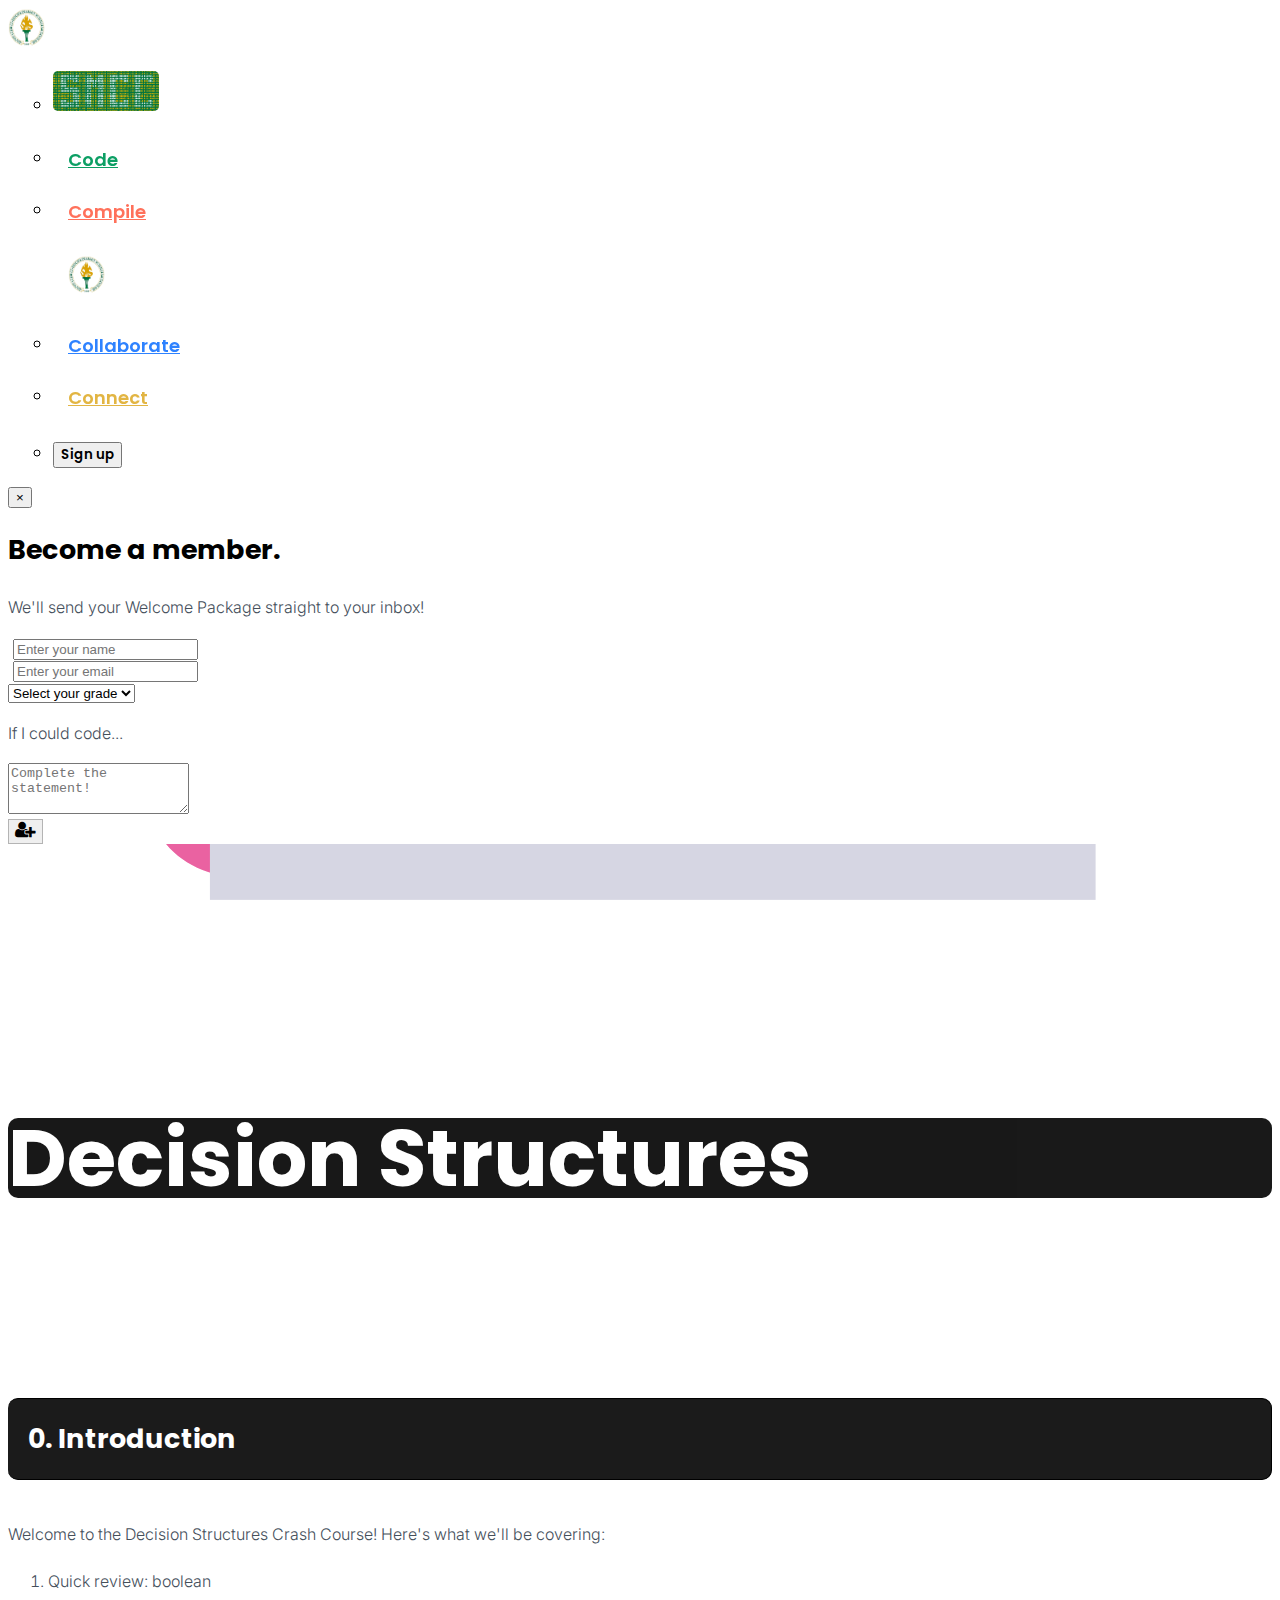
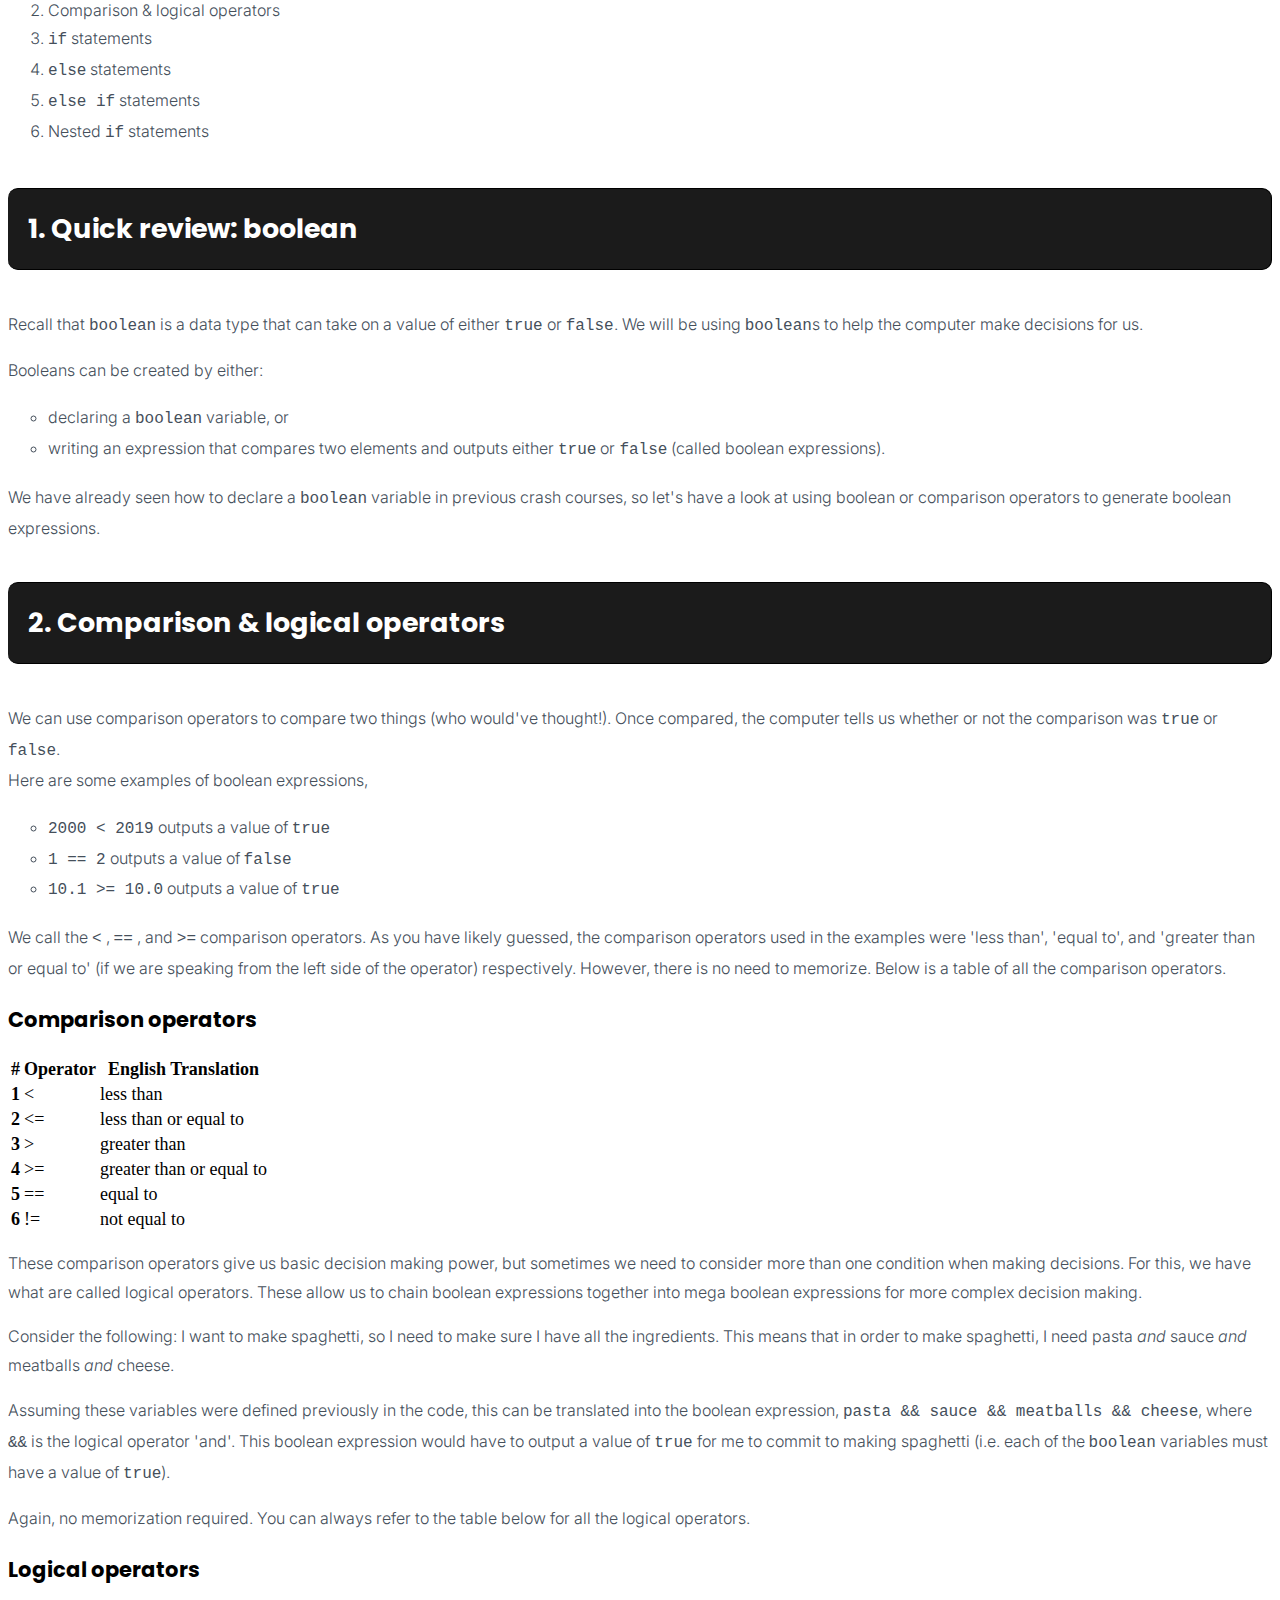
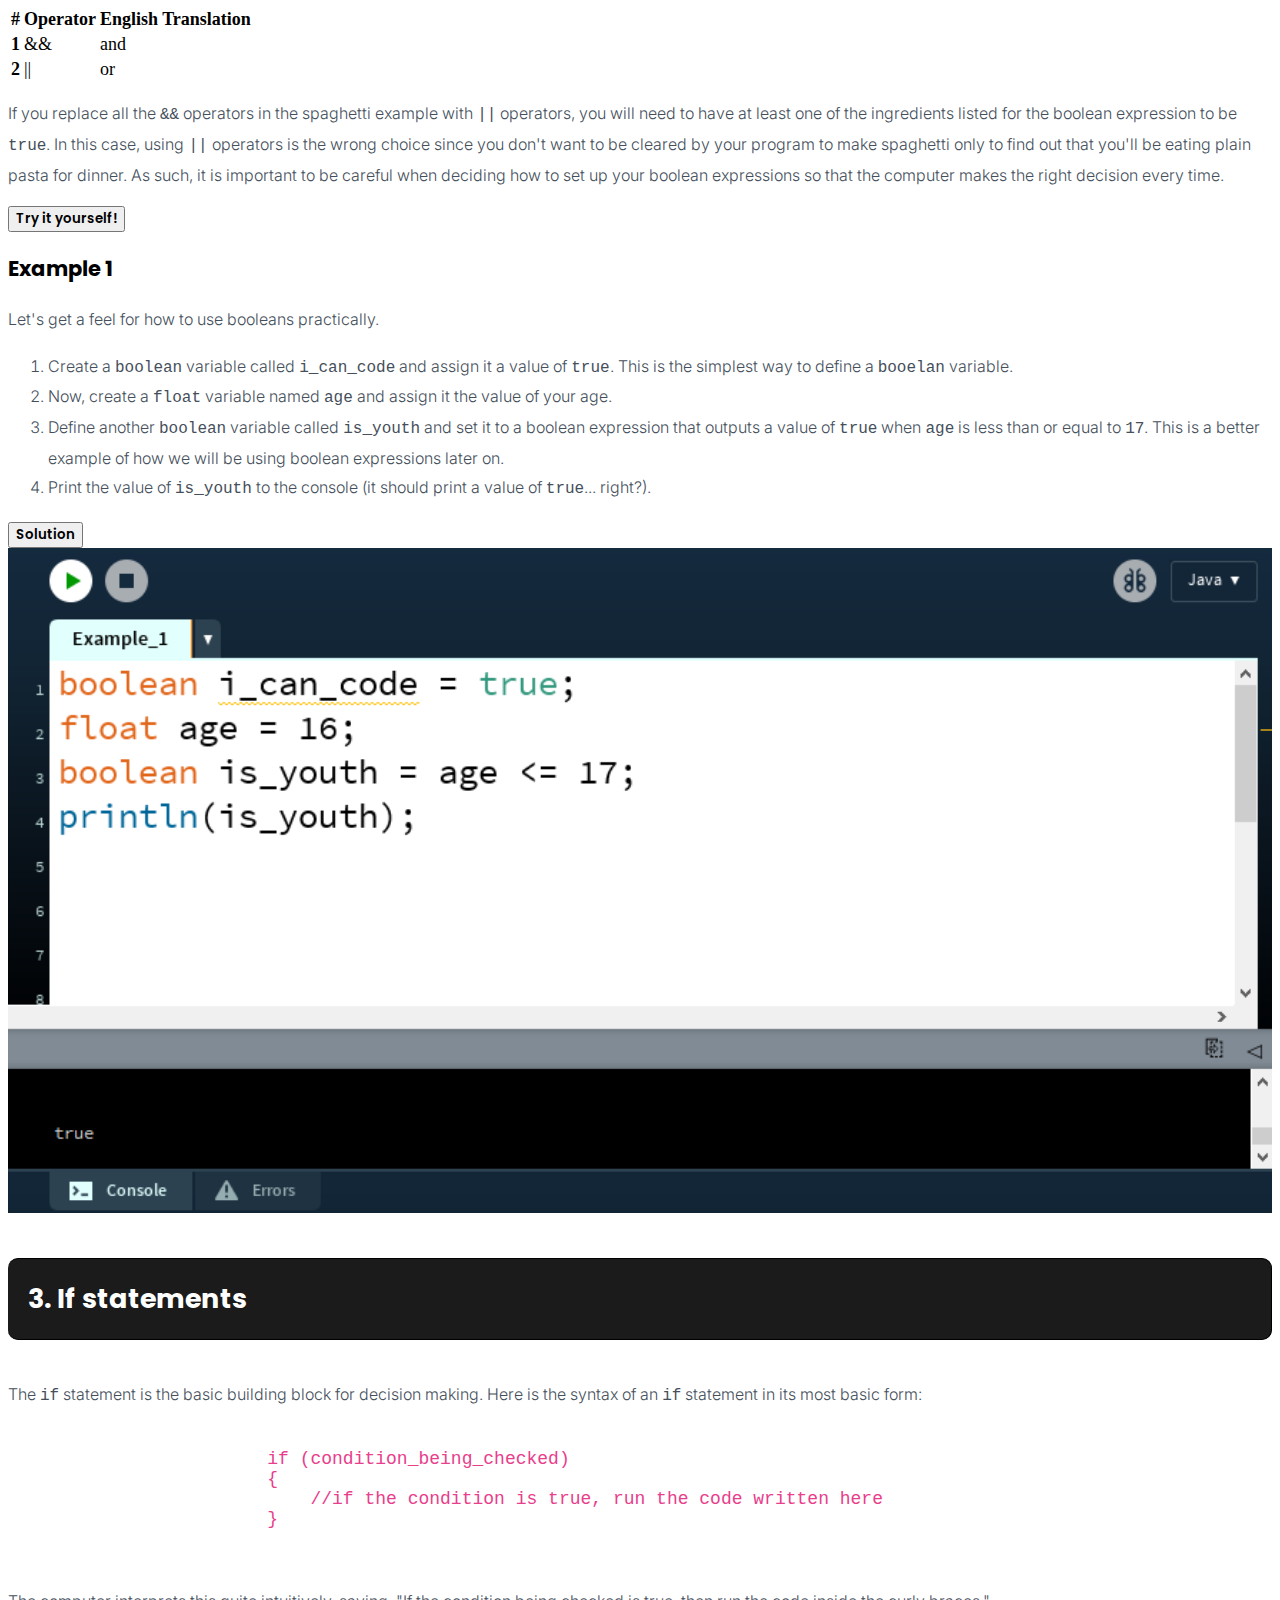
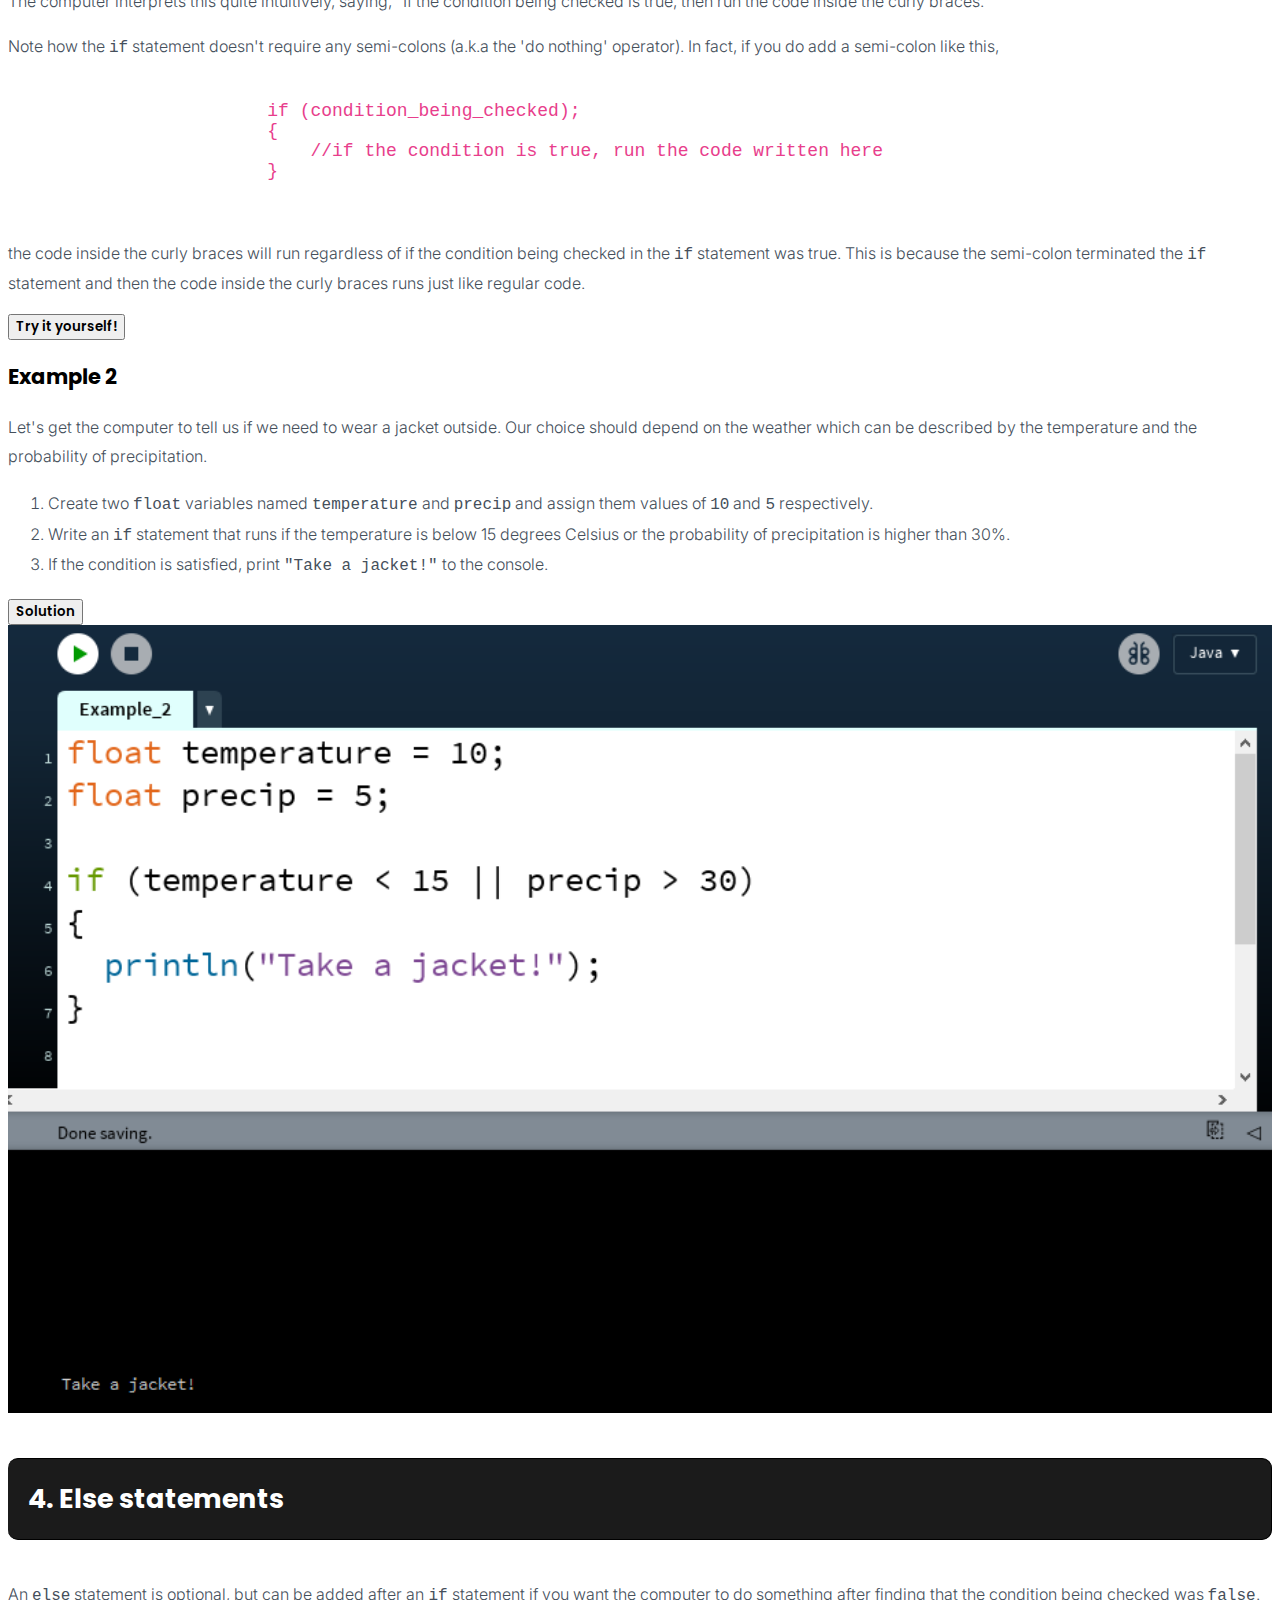
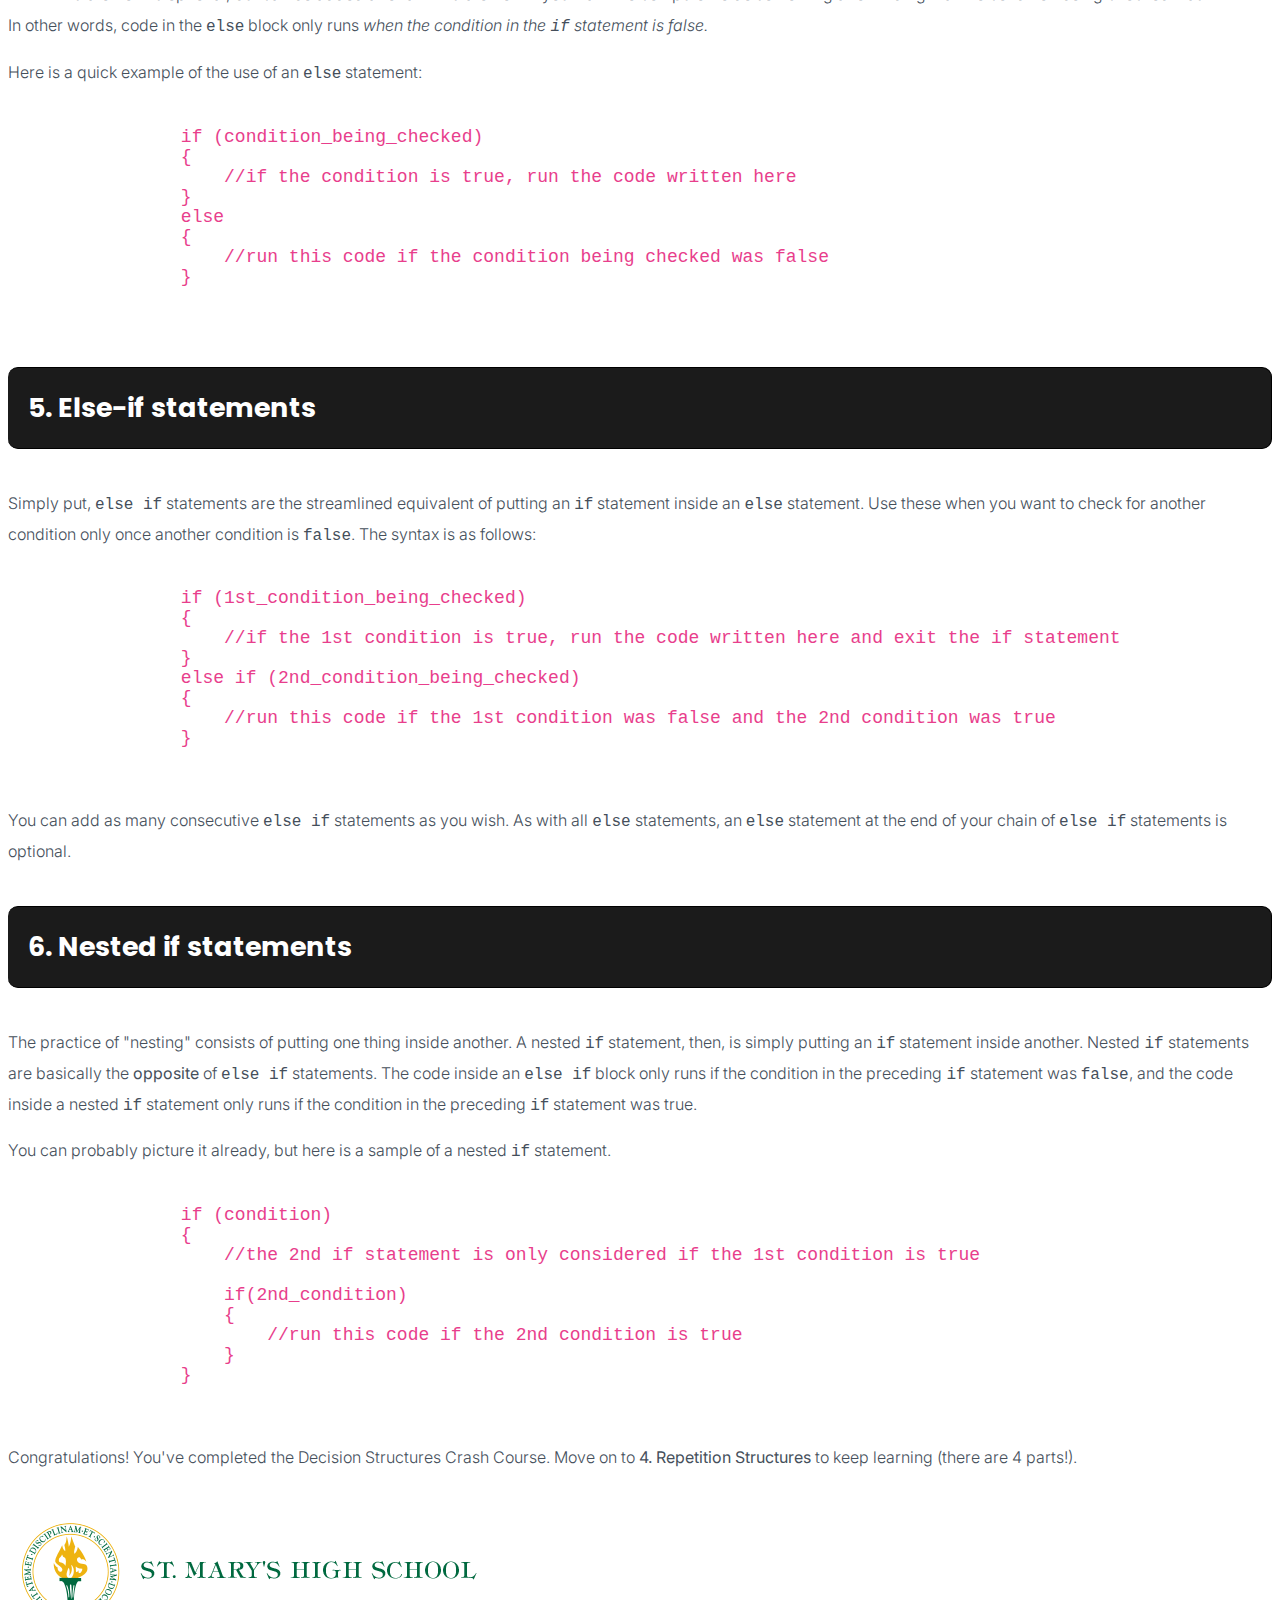
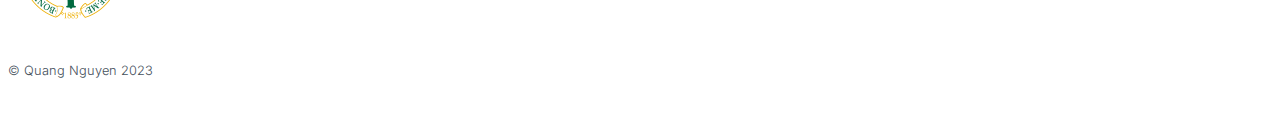
<file: decision-structures.html>
<!DOCTYPE html>

<head lang="en">
    <!-- Required meta tags -->
    <meta charset="utf-8">
    <meta name="viewport" content="width=device-width, initial-scale=1, shrink-to-fit=no">
    <meta name="author" content="Quang Nguyen">
    <meta name="description"
        content="Providing St. Mary's students the opportunity to graduate with a skill set that fosters innovation and critical thinking.">
    <meta name="keywords" content="HTML,CSS,XML,JavaScript,programming,science,computers,digital,coding,processing,stmarys,high school,
    calgary,club,student,opportunity,competition,high,school,learn,free">
    <!-- 3rd Party CSS -->
    <link href="hamburgers-master/dist/hamburgers.css" rel="stylesheet">
    <link rel="stylesheet" href="https://stackpath.bootstrapcdn.com/bootstrap/4.1.1/css/bootstrap.min.css"
        integrity="sha384-WskhaSGFgHYWDcbwN70/dfYBj47jz9qbsMId/iRN3ewGhXQFZCSftd1LZCfmhktB" crossorigin="anonymous">
    <link rel="stylesheet" href="https://cdnjs.cloudflare.com/ajax/libs/font-awesome/4.7.0/css/font-awesome.min.css">
    <link rel="stylesheet" href="scss/hover.css">
    <link rel="stylesheet" href="css3-animate-it-master/css3-animate-it-master/css/animations.css">
    <!-- Google Fonts -->
    <link
        href="https://fonts.googleapis.com/css2?family=Inter:wght@100;200;300;400;500;600;700;800;900&family=Poppins:wght@100;200;300;400;500;600;700;800;900&display=swap"
        rel="stylesheet">
    <!--Custom-->
    <link rel="icon" href="images/stmarys-logo-transparent.png" />
    <link href="scss/main.css" rel="stylesheet" type="text/css" />
    <link href="scss/decision-structures.css" rel="stylesheet" type="text/css" />
    <title>3. Decision Structures</title>
</head>

<body>

    <nav class="navbar navbar-light navbar-expand-md bg-white justify-content-md-center justify-content-start fixed-top"
        id="navbar-wrapper">
        <a class="navbar-brand d-md-none d-inline" href="index.html"><img src="images/current-logo.png" height="40px"
                class="rounded" /></a>
        <div class="animatedParent">
            <button class="hamburger hamburger--emphatic navbar-toggler animated fadeInRight" type="button"
                data-toggle="collapse" data-target="#collapsingNavbar2">
                <span class="hamburger-box">
                    <span class="hamburger-inner"></span>
                </span>
            </button>
        </div>
        <ul class="nav navbar-nav flex-row justify-content-md-center justify-content-start flex-nowrap">
            <li class="nav-item my-auto">
                <a class="navbar-brand mx-0 d-none d-md-inline" href="index.html"><img src="images/smcc-logo-3.png"
                        height="40px" class="smcc-logo" /></a>
            </li>
        </ul>
        <div class="navbar-collapse collapse justify-content-between align-items-center" id="collapsingNavbar2">
            <ul class="navbar-nav mx-auto text-md-center text-center">
                <li class="nav-item">
                    <a class="nav-link" href="/code.html">Code</a>
                </li>
                <li class="nav-item">
                    <a class="nav-link" href="/compile.html">Compile</a>
                </li>
                <li class="nav-item my-auto hvr-grow">
                    <a class="nav-link navbar-brand mx-0 d-none d-md-inline" href="index.html"><img
                            src="images/current-logo.png" height="40px" /></a>
                </li>
                <li class="nav-item">
                    <a class="nav-link" href="/collaborate.html">Collaborate</a>
                </li>
                <li class="nav-item">
                    <a class="nav-link" href="/connect.html">Connect</a>
                </li>
            </ul>
            <ul class="nav navbar-nav flex-row justify-content-center flex-nowrap">
                <li class="nav-item"><button type="button" class="btn btn-dark" data-toggle="modal"
                        data-target="#exampleModal">
                        Sign up
                    </button></li>
            </ul>
        </div>
    </nav>

    <!-- Registration form modal -->
    <div class="modal fade" id="exampleModal" tabindex="-1" role="dialog" aria-labelledby="exampleModalLabel"
        aria-hidden="true">
        <div class="modal-dialog" role="document">
            <div class="modal-content">
                <div class="modal-header border border-white">

                    <button type="button" class="close" data-dismiss="modal" aria-label="Close">
                        <span aria-hidden="true">&times;</span>
                    </button>
                </div>
                <div class="modal-body">
                    <h2 class="modal-title font-weight-bold text-center" id="exampleModalLabel">Become a member.</h2>
                    <p class="text-center mt-3">We'll send your Welcome Package straight to your inbox!</p>
                    <form name="registration" method="POST" data-netlify="true"
                        class="container bg-transparent rounded p-3">
                        <div class="form-row py-1">
                            <input type="text" name="Name" class="form-control" id="inputName"
                                placeholder="Enter your name">
                        </div>
                        <div class="form-row py-1">
                            <input type="email" name="Email" class="form-control" id="inputAddress"
                                placeholder="Enter your email">
                        </div>
                        <div class="form-row py-1">
                            <div class="form-group col">
                                <!-- <label for="inputState">Grade</label> -->
                                <select name="Grade" id="inputState" class="form-control">
                                    <option selected>Select your grade</option>
                                    <option value="10">10</option>
                                    <option value="11">11</option>
                                    <option value="12">12</option>
                                </select>
                            </div>
                        </div>
                        <div class="form-row py-1">
                            <div class="form-group col-12">
                                <label for="exampleFormControlTextarea1">
                                    <p>If I could code...</p>
                                </label>
                                <textarea class="form-control" id="exampleFormControlTextarea1" rows="3"
                                    placeholder="Complete the statement!" name="Message"></textarea>
                            </div>
                        </div>
                        <button type="submit" class="btn btn-light w-100"><span class="fa fa-user-plus"></span></button>
                </div>
                </form>
            </div>
        </div>
    </div>

    <!-- JUMBOTRON -->
    <header class="jumbotron jumbotron-fluid text-center animatedParent animateOnce">
        <div class="container">
            <!--<img class="navbar-brand" height="60" src="_images/stmaryslogo.png"/>-->
            <h1 class="rounded p-3 animated fadeInUpShort">Decision Structures</h1>

    </header>


    <!-- CRASH COURSE BEGIN -->
    <div class="container crash-course-body">
        <h2 class="section-header">0. Introduction</h2>
        <p>Welcome to the Decision Structures Crash Course! Here's what we'll be covering:</p>
        <ol>
            <li>Quick review: boolean</li>
            <li>Comparison & logical operators</li>
            <li><code>if</code> statements</li>
            <li><code>else</code> statements</li>
            <li><code>else if</code> statements</li>
            <li>Nested <code>if</code> statements</li>
            <!-- <li>Flowcharts</li> -->
            <!-- <li>Common errors</li> -->
        </ol>










        <h2 class="section-header">1. Quick review: boolean</h2>
        <p>Recall that <code>boolean</code> is a data type that can take on a value
            of either <code>true</code> or <code>false</code>. We will be using <code>boolean</code>s to help the
            computer make decisions for us.</p>
        <p>Booleans can be created by either:</p>
        <ul>
            <li>declaring a <code>boolean</code> variable, or</li>
            <li>writing an expression that compares two elements and outputs either <code>true</code> or
                <code>false</code> (called boolean expressions).</li>
        </ul>
        <p>We have already seen how to declare a <code>boolean</code> variable in previous crash courses, so let's have
            a look at using boolean or comparison operators to generate boolean expressions.</p>














        <h2 class="section-header">2. Comparison & logical operators</h2>
        <p>We can use comparison operators to compare two things (who would've thought!). Once compared, the computer
            tells us whether or not the comparison was <code>true</code> or <code>false</code>.<br>Here are some
            examples of boolean expressions,</p>
        <ul>
            <li><code>2000 < 2019</code></2019> outputs a value of <code>true</code></li>
            <li><code>1 == 2</code> outputs a value of <code>false</code></li>
            <li><code>10.1 >= 10.0</code> outputs a value of <code>true</code></li>
        </ul>
        <p>We call the <code><</code> , <code>==</code> , and <code>>=</code> comparison operators. As you have likely
            guessed, the comparison operators used in the examples were 'less than', 'equal to', and 'greater than or
            equal to' (if we are speaking from the left side of the operator) respectively. However, there is no need to
            memorize. Below is a table of all the comparison operators.</p>
        <h3>Comparison operators</h3>
        <table class="table table-striped text-center">
            <thead>
                <tr>
                    <th scope="col">#</th>
                    <th scope="col">Operator</th>
                    <th scope="col">English Translation
                    </th>
                </tr>
            </thead>
            <tbody>
                <tr>
                    <th scope="row">1</th>
                    <td>
                        < </td>
                    <td>less than
                    </td>
                </tr>
                <tr>
                    <th scope="row">2</th>
                    <td>
                        <= </td>
                    <td>less than or equal to
                    </td>

                </tr>
                <tr>
                    <th scope="row">3</th>
                    <td>></td>
                    <td>greater than</td>

                </tr>
                <tr>
                    <th scope="row">4</th>
                    <td>>=</td>
                    <td>greater than or equal to</td>

                </tr>
                <tr>
                    <th scope="row">5</th>
                    <td>==</td>
                    <td>equal to</td>

                </tr>
                <tr>
                    <th scope="row">6</th>
                    <td>!=</td>
                    <td>not equal to</td>

                </tr>
            </tbody>
        </table>
        <p>These comparison operators give us basic decision making power, but sometimes we need to consider more than
            one condition when making decisions. For this, we have what are called logical operators. These allow us to
            chain boolean expressions together into mega boolean expressions for more complex decision making.</p>
        <p>Consider the following: I want to make spaghetti, so I need to make sure I have all the ingredients. This
            means that in order to make spaghetti, I need pasta <i>and</i> sauce <i>and</i> meatballs <i>and</i>
            cheese.</p>
        <p>Assuming these variables were defined previously in the code, this can be translated into the boolean
            expression, <code>pasta && sauce && meatballs && cheese</code>, where <code>&&</code> is the logical
            operator 'and'. This boolean expression would have to output a value of <code>true</code> for me to commit
            to making spaghetti (i.e. each of the <code>boolean</code> variables must have a value of
            <code>true</code>).</p>
        <p>Again, no memorization required. You can always refer to the table below for all the logical operators.</p>
        <h3>Logical operators</h3>
        <table class="table table-striped text-center">
            <thead>
                <tr>
                    <th scope="col">#</th>
                    <th scope="col">Operator</th>
                    <th scope="col">English Translation</th>
                </tr>
            </thead>
            <tbody>
                <tr>
                    <th scope="row">1</th>
                    <td>&&</td>
                    <td>and</td>
                </tr>
                <tr>
                    <th scope="row">2</th>
                    <td>||</td>
                    <td>or</td>


            </tbody>
        </table>
        <p>If you replace all the <code>&&</code> operators in the spaghetti example with <code>||</code> operators, you
            will need to have at least one of the ingredients listed for the boolean expression to be <code>true</code>.
            In this case, using <code>||</code> operators is the wrong choice since you don't want to be cleared by your
            program to make spaghetti only to find out that you'll be eating plain pasta for dinner. As such, it is
            important to be careful when deciding how to set up your boolean expressions so that the computer makes
            the right decision every time.</p>
        <!-- example -->
        <button class="btn btn-dark" type="button" data-toggle="collapse" data-target="#example1" aria-expanded="false"
            aria-controls="collapseExample">
            Try it yourself!
        </button>
        <div class="collapse" id="example1">
            <div class="card card-body border-left border-right border-bottom border-dark my-3 rounded">
                <h3>Example 1</h3>
                <p>Let's get a feel for how to use booleans practically.</p>
                <ol>
                    <li>Create a <code>boolean</code> variable called <code>i_can_code</code> and assign it a value of
                        <code>true</code>. This is the simplest way to define a <code>booelan</code> variable.</li>
                    <li>Now, create a <code>float</code> variable named <code>age</code> and assign it the value of your
                        age.</li>
                    <li>Define another <code>boolean</code> variable called <code>is_youth</code> and set it to a
                        boolean expression that outputs a value of <code>true</code> when <code>age</code> is less than
                        or equal to <code>17</code>. This is a better example of how we will be using boolean
                        expressions later on.</li>
                    <li>Print the value of <code>is_youth</code> to the console (it should print a value of
                        <code>true</code>... right?).</li>
                </ol>
                <button class="btn btn-success" type="button" data-toggle="collapse" data-target="#ex1sol"
                    aria-expanded="false" aria-controls="ex1sol">
                    Solution
                </button>
                <div class="collapse" id="ex1sol">
                    <div class="card card-body my-3 rounded-0">
                        <img src="images\decision-structures\example1-sol.png" />
                    </div>
                </div>
            </div>
        </div>












        <h2 class="section-header">3. If statements</h2>
        <p>The <code>if</code> statement is the basic building block for decision making. Here is the syntax of an
            <code>if</code> statement in its most
            basic form:</p>
        <pre>
                    <code>
                        if (condition_being_checked) 
                        {
                            //if the condition is true, run the code written here
                        }
                    </code>
                </pre>
        <p>The computer interprets this quite intuitively, saying, "If the condition being checked is true, then run the
            code inside the curly braces."</p>
        <p>Note how the <code>if</code> statement doesn't require any semi-colons (a.k.a the 'do nothing' operator). In
            fact,
            if you do add a semi-colon like this,</p>
        <pre>
                    <code>
                        if (condition_being_checked); 
                        {
                            //if the condition is true, run the code written here
                        }
                    </code>
                </pre>

        <p>the
            code inside the curly braces will run regardless of if the condition being checked in the <code>if</code>
            statement was
            true. This is because the semi-colon terminated the <code>if</code> statement and then the code inside the
            curly
            braces runs just like regular code.</p>
        <!-- example -->
        <button class="btn btn-dark" type="button" data-toggle="collapse" data-target="#example2" aria-expanded="false"
            aria-controls="example2">
            Try it yourself!
        </button>
        <div class="collapse" id="example2">
            <div class="card card-body border-left border-right border-bottom border-dark my-3 rounded-0">
                <h3>Example 2</h3>
                <p>Let's get the computer to tell us if we need to wear a jacket outside. Our choice should depend on
                    the weather which can be described by the temperature and the probability of precipitation.</p>
                <ol>
                    <li>Create two <code>float</code> variables named <code>temperature</code> and <code>precip</code>
                        and
                        assign them values of <code>10</code> and <code>5</code> respectively.</li>
                    <li>Write an <code>if</code> statement that runs if the temperature is below 15 degrees Celsius or
                        the probability of precipitation is higher than 30%.</li>
                    <li>If the condition is satisfied, print <code>"Take a jacket!"</code> to the console.</li>
                </ol>


                <button class="btn btn-success" type="button" data-toggle="collapse" data-target="#ex2sol"
                    aria-expanded="false" aria-controls="ex2sol">
                    Solution
                </button>
                <div class="collapse" id="ex2sol">
                    <div class="card card-body my-3 rounded-0">
                        <img src="images\decision-structures\example2-sol.png" />
                    </div>
                </div>
            </div>
        </div>







        <h2 class="section-header">4. Else statements</h2>
        <p>An <code>else</code> statement is optional, but can be added after an <code>if</code> statement if you want
            the computer to do something after finding that the condition being checked was <code>false</code>. In other
            words, code in
            the
            <code>else</code> block only runs <i>when the condition in the <code>if</code> statement is false.</i></p>
        <p>Here is a quick example of the use of an <code>else</code> statement:</p>
        <pre>
            <code>
                if (condition_being_checked) 
                {
                    //if the condition is true, run the code written here
                }
                else 
                {
                    //run this code if the condition being checked was false
                }
            </code>
        </pre>











        <h2 class="section-header">5. Else-if statements</h2>
        <p>Simply put, <code>else if</code> statements are the streamlined equivalent of putting an <code>if</code>
            statement inside an <code>else</code> statement. Use these when you want to check for another condition only
            once another condition is <code>false</code>. The syntax is as follows:</p>
        <pre>
            <code>
                if (1st_condition_being_checked)
                {
                    //if the 1st condition is true, run the code written here and exit the if statement
                }
                else if (2nd_condition_being_checked)
                {
                    //run this code if the 1st condition was false and the 2nd condition was true
                }
            </code>
        </pre>
        <p>You can add as many consecutive <code>else if</code> statements as you wish. As with all <code>else</code>
            statements, an <code>else</code> statement at the end of your chain of <code>else if</code> statements is
            optional.</p>












        <h2 class="section-header">6. Nested if statements</h2>
        <p>The practice of "nesting" consists of putting one thing inside another. A nested <code>if</code> statement,
            then, is simply putting an <code>if</code> statement inside another. Nested <code>if</code> statements are
            basically the <strong>opposite</strong> of <code>else if</code> statements. The code inside an
            <code>else if</code> block only runs if the condition in the preceding <code>if</code> statement was
            <code>false</code>,
            and the code inside a nested <code>if</code> statement only runs if the
            condition in the preceding <code>if</code> statement was true.</p>
        <p>You can probably picture it already, but
            here is a sample of a nested <code>if</code> statement.
        </p>

        <pre>
            <code>
                if (condition) 
                {
                    //the 2nd if statement is only considered if the 1st condition is true

                    if(2nd_condition)
                    {
                        //run this code if the 2nd condition is true
                    }
                }
            </code>
        </pre>
        <!-- example NOT READY YET-->
        <!-- <button class="btn btn-dark" type="button" data-toggle="collapse" data-target="#example3" aria-expanded="false"
            aria-controls="collapseExample">
            Try it yourself!
        </button>
        <div class="collapse" id="example3">
            <div class="card card-body border-left border-right border-bottom border-dark my-3 rounded-0">
                <h3>Example 3</h3>
                Anim pariatur cliche reprehenderit, enim eiusmod high life accusamus terry richardson ad squid. Nihil
                anim keffiyeh helvetica, craft beer labore wes anderson cred nesciunt sapiente ea proident.
            </div>
        </div> -->








        <!-- flowchart section not ready -->

        <!-- <h2 class="section-header">7. Flowcharts</h2>
        <p>Decision structures can get complicated <i>fast</i>. Drawing out flowcharts for your code helps you visualize
            how the computer is interpreting it. Flowcharts are also powerful planning and debugging tools so you can
            see what exactly you're working with. See if you can identify what each of the flowcharts below represent
            (hint:
            they're all from this crash course!).</p>
        <p><i>[placeholder for interactive flowchart quiz]</i></p>
        <p>The differences between each of the flowcharts are subtle but critical in determining the control flow of
            your code. You'll build an intuition for this as you keep coding.</p> -->

        <p>Congratulations! You've completed the Decision Structures Crash Course. Move on to <strong> 4. Repetition
                Structures</strong> to keep learning (there are 4 parts!).</p>

        <!-- <h2 class="section-header">8. Common errors</h2>
        <p>Congratulations! You've completed the decision structures crash course. Here are some quick tips as you make more and more decisions.</p>

        <h3>a. Semi-colons after if-statements</h3>
        <h3>b. = vs. ==</h3>
        <h3>c. if(<code>var name</code>) {}</h3> -->

    </div>

    <!-- footer -->
    <footer class="footer container rounded" style="overflow:hidden;">
        <!-- need overflow:hidden because of image size -->
        <div class="row justify-content-center"> <a
                href="https://www.cssd.ab.ca/schools/stmarys/Pages/default.aspx"><img
                    src="images/longstmaryslogo-clipped.png" class="col-md-auto" /></a>
            <p class="text-center col-12" style="font-size:0.8rem">&copy; Quang Nguyen 2023</p>
        </div>
    </footer>


    <script src="https://code.jquery.com/jquery-3.3.1.slim.min.js"
        integrity="sha384-q8i/X+965DzO0rT7abK41JStQIAqVgRVzpbzo5smXKp4YfRvH+8abtTE1Pi6jizo"
        crossorigin="anonymous"></script>
    <script src="https://cdnjs.cloudflare.com/ajax/libs/popper.js/1.14.3/umd/popper.min.js"
        integrity="sha384-ZMP7rVo3mIykV+2+9J3UJ46jBk0WLaUAdn689aCwoqbBJiSnjAK/l8WvCWPIPm49"
        crossorigin="anonymous"></script>
    <script src="https://stackpath.bootstrapcdn.com/bootstrap/4.1.1/js/bootstrap.min.js"
        integrity="sha384-smHYKdLADwkXOn1EmN1qk/HfnUcbVRZyYmZ4qpPea6sjB/pTJ0euyQp0Mk8ck+5T"
        crossorigin="anonymous"></script>
    <script src="https://ajax.googleapis.com/ajax/libs/jquery/3.3.1/jquery.min.js"></script>
    <!--animate on scroll-->
    <script src="css3-animate-it-master/css3-animate-it-master/js/css3-animate-it.js"></script>
    <script src="js/main.js"></script>
</body>

</html>
</file>
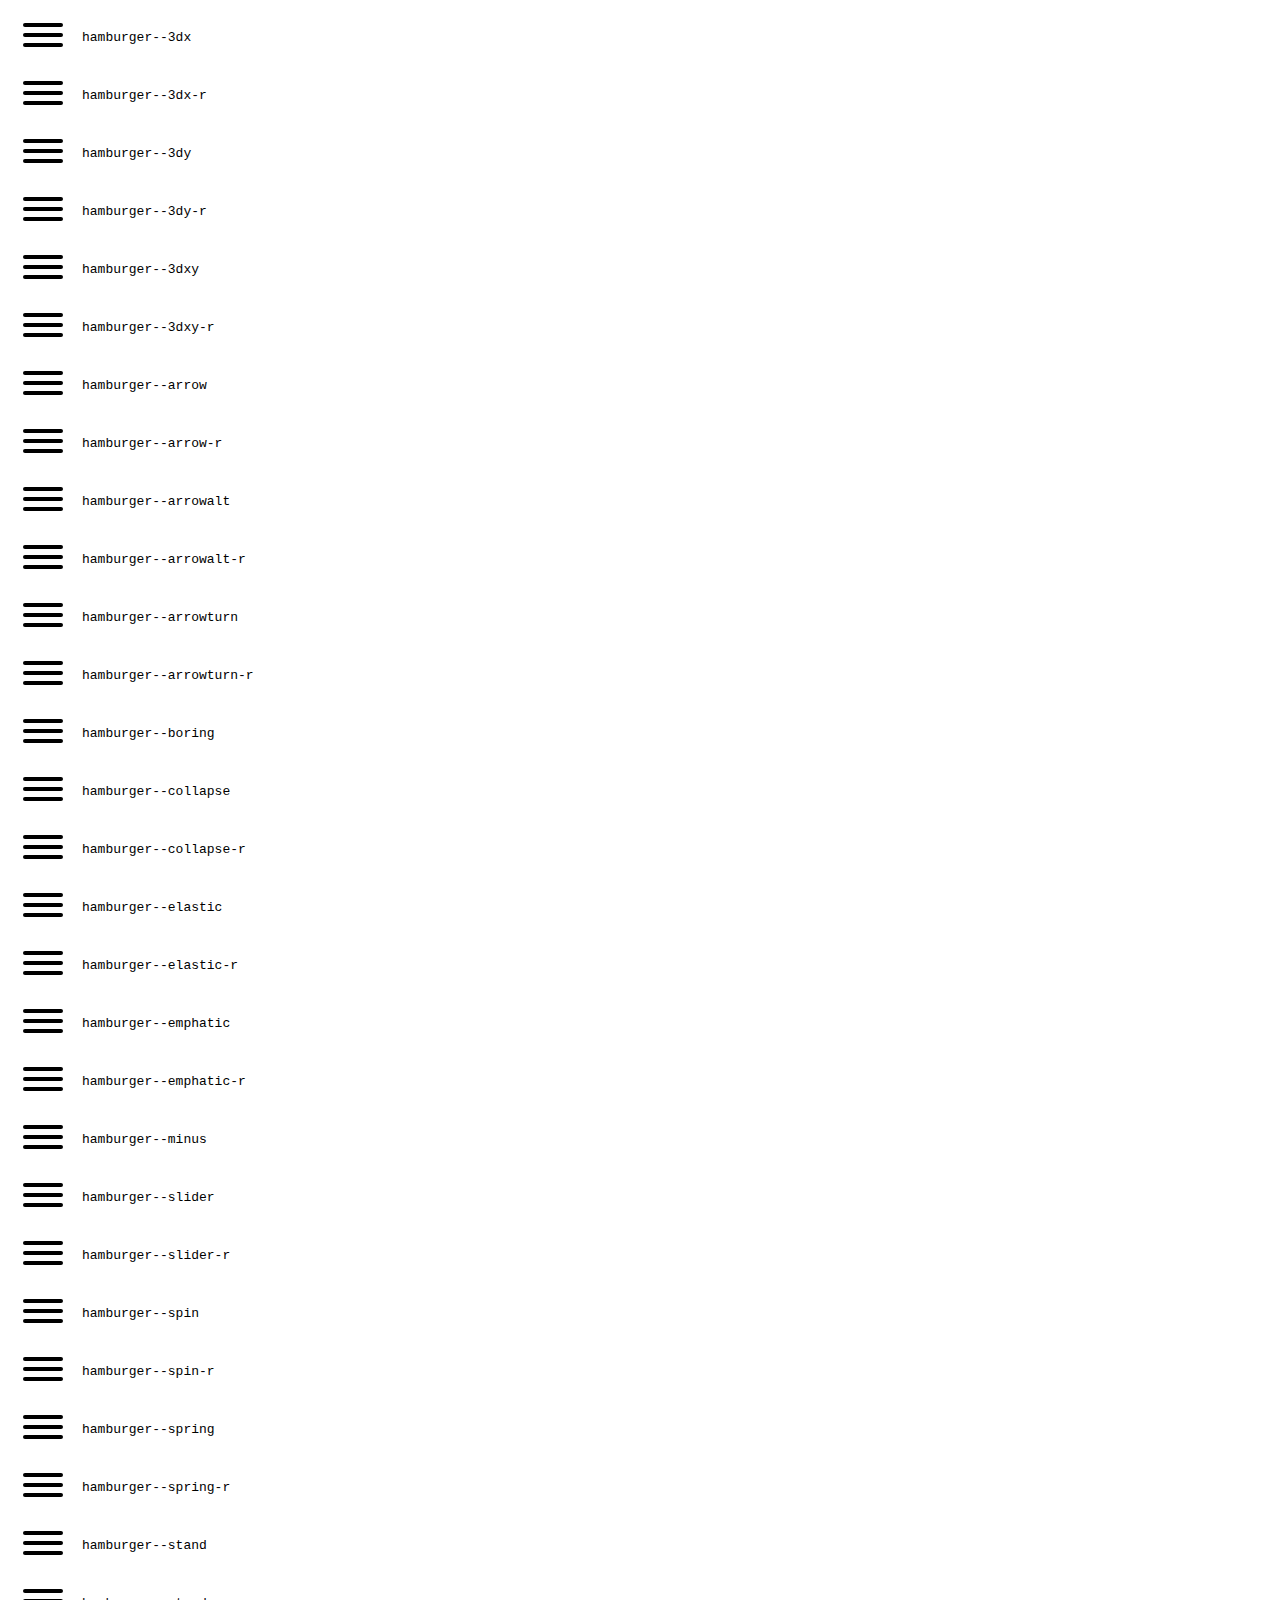
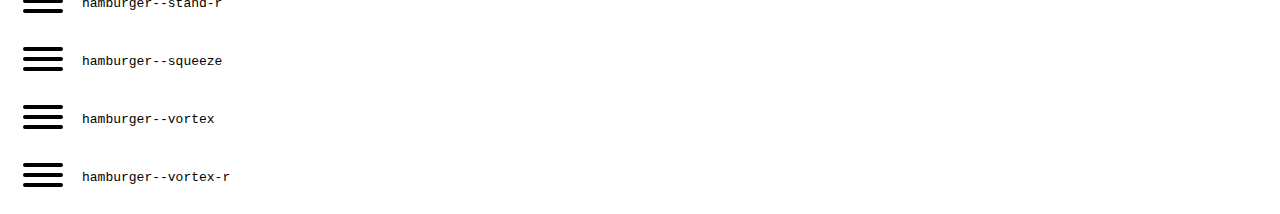
<file: hamburgers-master/dist/example.html>
<!DOCTYPE html>
<html lang="en">
<head>
  <meta charset="UTF-8">
  <title>Hamburgers by Jonathan Suh</title>
  <link rel="stylesheet" href="hamburgers.css">
  <style>
    code {
      display: inline-block;
    }

    code,
    .hamburger {
      vertical-align: middle;
    }
  </style>
</head>
<body>
  <div class="hamburger hamburger--3dx">
    <div class="hamburger-box">
      <div class="hamburger-inner"></div>
    </div>
  </div>
  <code>hamburger--3dx</code>

  <br>

  <div class="hamburger hamburger--3dx-r">
    <div class="hamburger-box">
      <div class="hamburger-inner"></div>
    </div>
  </div>
  <code>hamburger--3dx-r</code>

  <br>

  <div class="hamburger hamburger--3dy">
    <div class="hamburger-box">
      <div class="hamburger-inner"></div>
    </div>
  </div>
  <code>hamburger--3dy</code>

  <br>

  <div class="hamburger hamburger--3dy-r">
    <div class="hamburger-box">
      <div class="hamburger-inner"></div>
    </div>
  </div>
  <code>hamburger--3dy-r</code>

  <br>

  <div class="hamburger hamburger--3dxy">
    <div class="hamburger-box">
      <div class="hamburger-inner"></div>
    </div>
  </div>
  <code>hamburger--3dxy</code>

  <br>

  <div class="hamburger hamburger--3dxy-r">
    <div class="hamburger-box">
      <div class="hamburger-inner"></div>
    </div>
  </div>
  <code>hamburger--3dxy-r</code>

  <br>

  <div class="hamburger hamburger--arrow">
    <div class="hamburger-box">
      <div class="hamburger-inner"></div>
    </div>
  </div>
  <code>hamburger--arrow</code>

  <br>

  <div class="hamburger hamburger--arrow-r">
    <div class="hamburger-box">
      <div class="hamburger-inner"></div>
    </div>
  </div>
  <code>hamburger--arrow-r</code>

  <br>

  <div class="hamburger hamburger--arrowalt">
    <div class="hamburger-box">
      <div class="hamburger-inner"></div>
    </div>
  </div>
  <code>hamburger--arrowalt</code>

  <br>

  <div class="hamburger hamburger--arrowalt-r">
    <div class="hamburger-box">
      <div class="hamburger-inner"></div>
    </div>
  </div>
  <code>hamburger--arrowalt-r</code>

  <br>

  <div class="hamburger hamburger--arrowturn">
    <div class="hamburger-box">
      <div class="hamburger-inner"></div>
    </div>
  </div>
  <code>hamburger--arrowturn</code>

  <br>

  <div class="hamburger hamburger--arrowturn-r">
    <div class="hamburger-box">
      <div class="hamburger-inner"></div>
    </div>
  </div>
  <code>hamburger--arrowturn-r</code>

  <br>

  <div class="hamburger hamburger--boring">
    <div class="hamburger-box">
      <div class="hamburger-inner"></div>
    </div>
  </div>
  <code>hamburger--boring</code>

  <br>

  <div class="hamburger hamburger--collapse">
    <div class="hamburger-box">
      <div class="hamburger-inner"></div>
    </div>
  </div>
  <code>hamburger--collapse</code>

  <br>

  <div class="hamburger hamburger--collapse-r">
    <div class="hamburger-box">
      <div class="hamburger-inner"></div>
    </div>
  </div>
  <code>hamburger--collapse-r</code>

  <br>

  <div class="hamburger hamburger--elastic">
    <div class="hamburger-box">
      <div class="hamburger-inner"></div>
    </div>
  </div>
  <code>hamburger--elastic</code>

  <br>

  <div class="hamburger hamburger--elastic-r">
    <div class="hamburger-box">
      <div class="hamburger-inner"></div>
    </div>
  </div>
  <code>hamburger--elastic-r</code>

  <br>

  <div class="hamburger hamburger--emphatic">
    <div class="hamburger-box">
      <div class="hamburger-inner"></div>
    </div>
  </div>
  <code>hamburger--emphatic</code>

  <br>

  <div class="hamburger hamburger--emphatic-r">
    <div class="hamburger-box">
      <div class="hamburger-inner"></div>
    </div>
  </div>
  <code>hamburger--emphatic-r</code>

  <br>

  <div class="hamburger hamburger--minus">
    <div class="hamburger-box">
      <div class="hamburger-inner"></div>
    </div>
  </div>
  <code>hamburger--minus</code>

  <br>

  <div class="hamburger hamburger--slider">
    <div class="hamburger-box">
      <div class="hamburger-inner"></div>
    </div>
  </div>
  <code>hamburger--slider</code>

  <br>

  <div class="hamburger hamburger--slider-r">
    <div class="hamburger-box">
      <div class="hamburger-inner"></div>
    </div>
  </div>
  <code>hamburger--slider-r</code>

  <br>

  <div class="hamburger hamburger--spin">
    <div class="hamburger-box">
      <div class="hamburger-inner"></div>
    </div>
  </div>
  <code>hamburger--spin</code>

  <br>

  <div class="hamburger hamburger--spin-r">
    <div class="hamburger-box">
      <div class="hamburger-inner"></div>
    </div>
  </div>
  <code>hamburger--spin-r</code>

  <br>

  <div class="hamburger hamburger--spring">
    <div class="hamburger-box">
      <div class="hamburger-inner"></div>
    </div>
  </div>
  <code>hamburger--spring</code>

  <br>

  <div class="hamburger hamburger--spring-r">
    <div class="hamburger-box">
      <div class="hamburger-inner"></div>
    </div>
  </div>
  <code>hamburger--spring-r</code>

  <br>

  <div class="hamburger hamburger--stand">
    <div class="hamburger-box">
      <div class="hamburger-inner"></div>
    </div>
  </div>
  <code>hamburger--stand</code>

  <br>

  <div class="hamburger hamburger--stand-r">
    <div class="hamburger-box">
      <div class="hamburger-inner"></div>
    </div>
  </div>
  <code>hamburger--stand-r</code>

  <br>

  <div class="hamburger hamburger--squeeze">
    <div class="hamburger-box">
      <div class="hamburger-inner"></div>
    </div>
  </div>
  <code>hamburger--squeeze</code>

  <br>

  <div class="hamburger hamburger--vortex">
    <div class="hamburger-box">
      <div class="hamburger-inner"></div>
    </div>
  </div>
  <code>hamburger--vortex</code>

  <br>

  <div class="hamburger hamburger--vortex-r">
    <div class="hamburger-box">
      <div class="hamburger-inner"></div>
    </div>
  </div>
  <code>hamburger--vortex-r</code>

  <script>
  /**
   * forEach implementation for Objects/NodeLists/Arrays, automatic type loops and context options
   *
   * @private
   * @author Todd Motto
   * @link https://github.com/toddmotto/foreach
   * @param {Array|Object|NodeList} collection - Collection of items to iterate, could be an Array, Object or NodeList
   * @callback requestCallback      callback   - Callback function for each iteration.
   * @param {Array|Object|NodeList} scope=null - Object/NodeList/Array that forEach is iterating over, to use as the this value when executing callback.
   * @returns {}
   */
    var forEach=function(t,o,r){if("[object Object]"===Object.prototype.toString.call(t))for(var c in t)Object.prototype.hasOwnProperty.call(t,c)&&o.call(r,t[c],c,t);else for(var e=0,l=t.length;l>e;e++)o.call(r,t[e],e,t)};

    var hamburgers = document.querySelectorAll(".hamburger");
    if (hamburgers.length > 0) {
      forEach(hamburgers, function(hamburger) {
        hamburger.addEventListener("click", function() {
          this.classList.toggle("is-active");
        }, false);
      });
    }
  </script>
</body>
</html>
</file>
<file: scss/main.css>
.btn {
  font-family: "Poppins";
  font-weight: 600 !important;
}

.btn-light {
  border: 1px solid #b4b4b4 !important;
  -webkit-transition-duration: 0.2s !important;
          transition-duration: 0.2s !important;
}

.btn-light:hover {
  -webkit-box-shadow: 0 0.5rem 1rem rgba(0, 0, 0, 0.15);
          box-shadow: 0 0.5rem 1rem rgba(0, 0, 0, 0.15);
  background: #454F5B !important;
  color: white;
}

.btn-light:active {
  border: none;
}

.navbar-toggler {
  padding: 10px;
  border: none !important;
  background-color: transparent !important;
  outline: none !important;
  -webkit-box-shadow: none !important;
          box-shadow: none !important;
}

.navbar-toggler:focus {
  outline: 0;
}

form input {
  margin-left: 5px;
  margin-right: 5px;
}

.navbar {
  font-weight: 400;
}

.navbar .nav-item {
  font-family: "Poppins";
  font-weight: 600;
  margin: 5px;
}

.navbar .nav-item .nav-link {
  margin-right: 10px;
  padding: 10px 15px;
  margin: 0;
  width: 100%;
  /* Bounce To Top animation from hover.css*/
  display: inline-block;
  vertical-align: middle;
  -webkit-transform: perspective(1px) translateZ(0);
  transform: perspective(1px) translateZ(0);
  -webkit-box-shadow: 0 0 1px rgba(0, 0, 0, 0);
          box-shadow: 0 0 1px rgba(0, 0, 0, 0);
  position: relative;
  -webkit-transition-property: color;
  transition-property: color;
  -webkit-transition-duration: 0.5s;
  transition-duration: 0.5s;
}

.navbar .nav-item .nav-link:before {
  content: "";
  position: absolute;
  z-index: -1;
  top: 0;
  left: 0;
  right: 0;
  bottom: 0;
  -webkit-transform: scaleY(0);
  transform: scaleY(0);
  -webkit-transform-origin: 50% 100%;
  transform-origin: 50% 100%;
  -webkit-transition-property: transform;
  -webkit-transition-property: -webkit-transform;
  transition-property: -webkit-transform;
  transition-property: transform;
  transition-property: transform, -webkit-transform;
  -webkit-transition-duration: 0.5s;
  transition-duration: 0.5s;
  -webkit-transition-timing-function: ease-out;
  transition-timing-function: ease-out;
  border-radius: 10px 10px 0 0;
}

.navbar .nav-item .nav-link:hover {
  color: white !important;
}

.navbar .nav-item .nav-link:hover:before {
  -webkit-transform: scaleY(1);
  transform: scaleY(1);
  -webkit-transition-timing-function: cubic-bezier(0.52, 1.64, 0.37, 0.66);
  transition-timing-function: cubic-bezier(0.52, 1.64, 0.37, 0.66);
}

.navbar .nav-item:nth-of-type(1) .nav-link {
  color: #0c9f64;
}

.navbar .nav-item:nth-of-type(1) .nav-link:before {
  background-color: #0c9f64;
}

.navbar .nav-item:nth-of-type(2) .nav-link {
  color: #e0e000;
  color: #FF715B;
}

.navbar .nav-item:nth-of-type(2) .nav-link:before {
  background-color: #FF715B;
}

.navbar .nav-item:nth-of-type(4) .nav-link {
  color: #2e82ff;
}

.navbar .nav-item:nth-of-type(4) .nav-link:before {
  background-color: #2e82ff;
}

.navbar .nav-item:nth-of-type(5) .nav-link {
  color: #e2b543;
}

.navbar .nav-item:nth-of-type(5) .nav-link:before {
  background-color: #e2b543;
}

.hamburger {
  position: absolute;
  right: 10px;
  top: 10px;
}

/*nav color change on scroll*/
#navbar-wrapper.scrolled {
  background-color: rgba(255, 255, 255, 0.95) !important;
  -webkit-transition: background-color 200ms ease-in-out;
  transition: background-color 200ms ease-in-out;
  -webkit-box-shadow: 0 8px 6px -6px #999;
  box-shadow: 0 8px 6px -6px #999;
}

h2,
h3,
h4,
h5,
h6 {
  font-family: "Poppins";
}

.rounded {
  border-radius: 10px !important;
}

section {
  padding-top: 60px;
  padding-bottom: 60px;
  margin-top: 0px;
  margin-bottom: 30px;
  overflow: hidden;
}

section h2 {
  font-family: "Poppins";
  font-weight: 700;
}

section h3 {
  font-weight: 300;
}

section h4 {
  font-family: "Poppins";
  font-weight: 700;
}

section h5 {
  font-family: "Poppins";
  font-weight: 700;
}

section:nth-of-type(1) h4 {
  color: #0c9f64;
}

section:nth-of-type(2) h4 {
  color: #FF715B;
}

section:nth-of-type(3) h4 {
  color: #2e82ff;
}

section:nth-of-type(4) h4 {
  color: #e2b543;
}

.section-wrapper {
  padding: 0 0.75rem;
}

.section-wrapper section {
  padding-left: 2rem;
  padding-right: 2rem;
}

p,
.container li {
  font-family: "Inter";
  font-weight: 300;
  font-size: 1rem;
  line-height: 1.8rem;
  color: #454F5B;
}

ul {
  list-style: none;
}

.container ul {
  list-style: circle;
}

.badge-success {
  background: #0c9f64;
}

.fa {
  font-size: 18px;
}

.jumbotron {
  background: white;
  padding-top: 20vh;
  padding-bottom: 0px;
}

.jumbotron .fa {
  font-size: 20px;
}

.jumbotron h1 {
  font-size: 2.5rem;
  font-weight: 700;
  line-height: 2.8rem;
  font-family: "Poppins";
  margin-bottom: 30px;
  color: #0e1013;
}

.jumbotron p {
  color: #454F5B;
  font-size: 1rem;
  font-weight: 500;
  max-width: 90%;
}

#mission p {
  max-width: 50ch;
}

#bounce-arrow:hover {
  color: white !important;
  background-color: #0c9f64 !important;
  -webkit-transition: ease-in-out 0.3s;
  transition: ease-in-out 0.3s;
}

.blanket {
  margin-bottom: -10vh;
  height: 50vh;
}

.bg-black {
  background-repeat: no-repeat;
  background-position: bottom center;
  background-size: cover;
  background-attachment: fixed;
  background-image: url(../images/stmarysfront.jpg);
}

.jumbo-card-white {
  background: white;
  border-radius: 1rem;
  padding: 3rem;
  -webkit-box-shadow: 0 0.5rem 1rem rgba(0, 0, 0, 0.15);
          box-shadow: 0 0.5rem 1rem rgba(0, 0, 0, 0.15);
}

.uni-logo {
  height: auto;
  width: 7rem;
}

.smcc-logo {
  border-radius: 5px;
}

.profile-wrapper:nth-of-type(even) .profile-overlay {
  background-color: #0c9f64;
}

.profile-wrapper:nth-of-type(odd) .profile-overlay {
  background-color: #FAB617;
}

.profile-card {
  border-radius: 0 0 20px 20px;
  background: transparent;
  padding: 1rem;
  margin: 10px auto;
  position: relative;
  overflow: hidden;
  -webkit-transition: 0.5s ease-in-out;
  transition: 0.5s ease-in-out;
  background: #ffffff;
  -webkit-box-shadow: 20px 20px 40px #dbdbdb, 0 -0 0 #ffffff;
          box-shadow: 20px 20px 40px #dbdbdb, 0 -0 0 #ffffff;
}

.profile-card .portrait {
  border: 5px solid white;
  border-radius: 50%;
  -webkit-box-shadow: 0 0.5rem 1rem rgba(0, 0, 0, 0.15);
          box-shadow: 0 0.5rem 1rem rgba(0, 0, 0, 0.15);
  width: 70%;
  height: auto;
  margin-bottom: 3rem !important;
}

.profile-card:hover .profile-overlay {
  top: 0;
  border-radius: 0 0 20px 20px;
}

.profile-card .profile-overlay {
  position: absolute;
  top: -100%;
  left: 0;
  right: 0;
  overflow: hidden;
  width: 100%;
  height: 101%;
  -webkit-transition: .2s;
  transition: .2s;
  -webkit-transition-timing-function: ease-in-out;
          transition-timing-function: ease-in-out;
  border-radius: 0;
  opacity: 0.95;
  color: white;
  font-family: "Inter";
  font-weight: 600;
  font-size: 1rem;
}

.profile-card .profile-overlay .year {
  font-weight: 300;
  background: white;
  color: black;
  position: absolute;
  bottom: 1.5rem;
  width: 100%;
  font-size: 0.9rem;
  opacity: 0.9;
}

.profile-card .profile-overlay img {
  width: 50%;
  height: auto;
}

.profile-card .profile-overlay .text {
  color: white;
  font-size: 20px;
  position: absolute;
  top: 50%;
  left: 50%;
  -webkit-transform: translate(-50%, -50%);
  transform: translate(-50%, -50%);
  text-align: center;
}

footer {
  border-radius: 1rem 1rem 0 0;
  background: white;
  padding-top: 1rem;
}

@media (min-width: 992px) {
  body {
    font-size: 18px;
  }
  .section-wrapper section {
    padding: 3rem;
  }
  .jumbotron {
    padding-top: 6rem;
    padding-bottom: 0px;
  }
  .jumbotron h1 {
    font-size: 5rem;
    line-height: 5rem;
  }
  .jumbotron p {
    font-size: 1.2rem;
  }
}

.bg-learn {
  background: #0c9f64;
}

.bg-create {
  background: #FF715B;
}

.bg-belong {
  background: #2e82ff;
}

.bg-news {
  background: #e2b543;
}

.subpage section:nth-of-type(odd) h4 {
  color: #0c9f64;
}

.subpage section:nth-of-type(even) h4 {
  color: #FAB617;
}

#container {
  width: 200px;
  height: 200px;
  margin: 10px auto;
  position: relative;
  border-radius: 50%;
  -webkit-animation: spin 10s linear infinite;
          animation: spin 10s linear infinite;
}

.item {
  text-align: center;
  border-radius: 50%;
  position: absolute;
  animation: spin 10s linear infinite reverse;
}

@-webkit-keyframes spin {
  100% {
    -webkit-transform: rotate(1turn);
            transform: rotate(1turn);
  }
}

@keyframes spin {
  100% {
    -webkit-transform: rotate(1turn);
            transform: rotate(1turn);
  }
}

.accordion {
  cursor: pointer;
  padding: 12px;
  width: 100%;
  border: none;
  text-align: left;
  outline: none;
  font-size: 15px;
  -webkit-transition: 0.4s;
  transition: 0.4s;
}

.active,
.accordion:hover {
  background-color: #454F5B !important;
  color: white !important;
}

.active:after,
.accordion:hover:after {
  color: white !important;
}

.accordion:after {
  content: '\002B';
  color: #777;
  font-weight: bold;
  float: right;
  margin-left: 5px;
}

.active:after {
  content: "\2212";
  color: white;
}

.panel {
  padding: 0 18px;
  background-color: white;
  max-height: 0;
  overflow: hidden;
  -webkit-transition: max-height 0.2s ease-out;
  transition: max-height 0.2s ease-out;
}

.panel p {
  font-size: 0.9rem;
  padding: 20px;
}

.fa-thumb-tack {
  -webkit-transform: rotate(45deg);
          transform: rotate(45deg);
}

.quiet {
  letter-spacing: 20px;
  text-transform: uppercase;
  font-weight: 300 !important;
  font-family: "Poppins";
  font-size: 1rem !important;
  font-style: italic;
}

.project-showcase-video {
  width: 100%;
  height: auto;
  border-radius: 1rem;
}

/* Our mixin positions a copy of our text
directly on our existing text, while
also setting content to the appropriate
text set in the data-text attribute. */
.glitch {
  position: relative;
  color: white;
  font-size: 4em;
  letter-spacing: .5em;
  /* Animation provies a slight random skew. Check bottom of doc
for more information on how to random skew. */
  animation: glitch-skew 1s infinite linear alternate-reverse;
}

.glitch::before {
  content: attr(data-text);
  position: absolute;
  top: 0;
  left: 0;
  width: 100%;
  height: 100%;
  left: 2px;
  text-shadow: -2px 0 #2e82ff;
  /* Creates an initial clip for our glitch. This works in
    a typical top,right,bottom,left fashion and creates a mask
    to only show a certain part of the glitch at a time. */
  clip: rect(44px, 450px, 56px, 0);
  /* Runs our glitch-anim defined below to run in a 5s loop, infinitely,
    with an alternating animation to keep things fresh. */
  animation: glitch-anim 5s infinite linear alternate-reverse;
}

.glitch::after {
  content: attr(data-text);
  position: absolute;
  top: 0;
  left: 0;
  width: 100%;
  height: 100%;
  left: -2px;
  text-shadow: -2px 0 #FF715B, 2px 2px #2e82ff;
  animation: glitch-anim2 1s infinite linear alternate-reverse;
}

/* Creates an animation with 20 steaps. For each step, it calculates 
a percentage for the specific step. It then generates a random clip
box to be used for the random glitch effect. Also adds a very subtle
skew to change the 'thickness' of the glitch.*/
@-webkit-keyframes glitch-anim {
  0% {
    clip: rect(13px, 9999px, 68px, 0);
    -webkit-transform: skew(0.19deg);
            transform: skew(0.19deg);
  }
  5% {
    clip: rect(51px, 9999px, 44px, 0);
    -webkit-transform: skew(0.55deg);
            transform: skew(0.55deg);
  }
  10% {
    clip: rect(9px, 9999px, 81px, 0);
    -webkit-transform: skew(0.55deg);
            transform: skew(0.55deg);
  }
  15% {
    clip: rect(69px, 9999px, 32px, 0);
    -webkit-transform: skew(0.38deg);
            transform: skew(0.38deg);
  }
  20% {
    clip: rect(56px, 9999px, 92px, 0);
    -webkit-transform: skew(0.91deg);
            transform: skew(0.91deg);
  }
  25% {
    clip: rect(42px, 9999px, 44px, 0);
    -webkit-transform: skew(0.41deg);
            transform: skew(0.41deg);
  }
  30% {
    clip: rect(41px, 9999px, 88px, 0);
    -webkit-transform: skew(0.3deg);
            transform: skew(0.3deg);
  }
  35% {
    clip: rect(81px, 9999px, 66px, 0);
    -webkit-transform: skew(0.49deg);
            transform: skew(0.49deg);
  }
  40% {
    clip: rect(27px, 9999px, 28px, 0);
    -webkit-transform: skew(0.99deg);
            transform: skew(0.99deg);
  }
  45% {
    clip: rect(56px, 9999px, 83px, 0);
    -webkit-transform: skew(0.59deg);
            transform: skew(0.59deg);
  }
  50% {
    clip: rect(22px, 9999px, 27px, 0);
    -webkit-transform: skew(0.9deg);
            transform: skew(0.9deg);
  }
  55% {
    clip: rect(96px, 9999px, 97px, 0);
    -webkit-transform: skew(0.14deg);
            transform: skew(0.14deg);
  }
  60% {
    clip: rect(16px, 9999px, 98px, 0);
    -webkit-transform: skew(0.05deg);
            transform: skew(0.05deg);
  }
  65% {
    clip: rect(93px, 9999px, 74px, 0);
    -webkit-transform: skew(0.39deg);
            transform: skew(0.39deg);
  }
  70% {
    clip: rect(5px, 9999px, 56px, 0);
    -webkit-transform: skew(0.5deg);
            transform: skew(0.5deg);
  }
  75% {
    clip: rect(60px, 9999px, 41px, 0);
    -webkit-transform: skew(0.87deg);
            transform: skew(0.87deg);
  }
  80% {
    clip: rect(35px, 9999px, 84px, 0);
    -webkit-transform: skew(0.76deg);
            transform: skew(0.76deg);
  }
  85% {
    clip: rect(85px, 9999px, 12px, 0);
    -webkit-transform: skew(0.14deg);
            transform: skew(0.14deg);
  }
  90% {
    clip: rect(58px, 9999px, 83px, 0);
    -webkit-transform: skew(0.72deg);
            transform: skew(0.72deg);
  }
  95% {
    clip: rect(13px, 9999px, 6px, 0);
    -webkit-transform: skew(0.71deg);
            transform: skew(0.71deg);
  }
  100% {
    clip: rect(15px, 9999px, 18px, 0);
    -webkit-transform: skew(0.04deg);
            transform: skew(0.04deg);
  }
}
@keyframes glitch-anim {
  0% {
    clip: rect(13px, 9999px, 68px, 0);
    -webkit-transform: skew(0.19deg);
            transform: skew(0.19deg);
  }
  5% {
    clip: rect(51px, 9999px, 44px, 0);
    -webkit-transform: skew(0.55deg);
            transform: skew(0.55deg);
  }
  10% {
    clip: rect(9px, 9999px, 81px, 0);
    -webkit-transform: skew(0.55deg);
            transform: skew(0.55deg);
  }
  15% {
    clip: rect(69px, 9999px, 32px, 0);
    -webkit-transform: skew(0.38deg);
            transform: skew(0.38deg);
  }
  20% {
    clip: rect(56px, 9999px, 92px, 0);
    -webkit-transform: skew(0.91deg);
            transform: skew(0.91deg);
  }
  25% {
    clip: rect(42px, 9999px, 44px, 0);
    -webkit-transform: skew(0.41deg);
            transform: skew(0.41deg);
  }
  30% {
    clip: rect(41px, 9999px, 88px, 0);
    -webkit-transform: skew(0.3deg);
            transform: skew(0.3deg);
  }
  35% {
    clip: rect(81px, 9999px, 66px, 0);
    -webkit-transform: skew(0.49deg);
            transform: skew(0.49deg);
  }
  40% {
    clip: rect(27px, 9999px, 28px, 0);
    -webkit-transform: skew(0.99deg);
            transform: skew(0.99deg);
  }
  45% {
    clip: rect(56px, 9999px, 83px, 0);
    -webkit-transform: skew(0.59deg);
            transform: skew(0.59deg);
  }
  50% {
    clip: rect(22px, 9999px, 27px, 0);
    -webkit-transform: skew(0.9deg);
            transform: skew(0.9deg);
  }
  55% {
    clip: rect(96px, 9999px, 97px, 0);
    -webkit-transform: skew(0.14deg);
            transform: skew(0.14deg);
  }
  60% {
    clip: rect(16px, 9999px, 98px, 0);
    -webkit-transform: skew(0.05deg);
            transform: skew(0.05deg);
  }
  65% {
    clip: rect(93px, 9999px, 74px, 0);
    -webkit-transform: skew(0.39deg);
            transform: skew(0.39deg);
  }
  70% {
    clip: rect(5px, 9999px, 56px, 0);
    -webkit-transform: skew(0.5deg);
            transform: skew(0.5deg);
  }
  75% {
    clip: rect(60px, 9999px, 41px, 0);
    -webkit-transform: skew(0.87deg);
            transform: skew(0.87deg);
  }
  80% {
    clip: rect(35px, 9999px, 84px, 0);
    -webkit-transform: skew(0.76deg);
            transform: skew(0.76deg);
  }
  85% {
    clip: rect(85px, 9999px, 12px, 0);
    -webkit-transform: skew(0.14deg);
            transform: skew(0.14deg);
  }
  90% {
    clip: rect(58px, 9999px, 83px, 0);
    -webkit-transform: skew(0.72deg);
            transform: skew(0.72deg);
  }
  95% {
    clip: rect(13px, 9999px, 6px, 0);
    -webkit-transform: skew(0.71deg);
            transform: skew(0.71deg);
  }
  100% {
    clip: rect(15px, 9999px, 18px, 0);
    -webkit-transform: skew(0.04deg);
            transform: skew(0.04deg);
  }
}

@-webkit-keyframes glitch-anim2 {
  0% {
    clip: rect(29px, 9999px, 41px, 0);
    -webkit-transform: skew(0.17deg);
            transform: skew(0.17deg);
  }
  5% {
    clip: rect(24px, 9999px, 95px, 0);
    -webkit-transform: skew(0.74deg);
            transform: skew(0.74deg);
  }
  10% {
    clip: rect(89px, 9999px, 20px, 0);
    -webkit-transform: skew(0.08deg);
            transform: skew(0.08deg);
  }
  15% {
    clip: rect(38px, 9999px, 38px, 0);
    -webkit-transform: skew(0.53deg);
            transform: skew(0.53deg);
  }
  20% {
    clip: rect(89px, 9999px, 58px, 0);
    -webkit-transform: skew(0.38deg);
            transform: skew(0.38deg);
  }
  25% {
    clip: rect(43px, 9999px, 13px, 0);
    -webkit-transform: skew(0.24deg);
            transform: skew(0.24deg);
  }
  30% {
    clip: rect(65px, 9999px, 79px, 0);
    -webkit-transform: skew(0.91deg);
            transform: skew(0.91deg);
  }
  35% {
    clip: rect(48px, 9999px, 98px, 0);
    -webkit-transform: skew(0.41deg);
            transform: skew(0.41deg);
  }
  40% {
    clip: rect(71px, 9999px, 57px, 0);
    -webkit-transform: skew(0.09deg);
            transform: skew(0.09deg);
  }
  45% {
    clip: rect(48px, 9999px, 18px, 0);
    -webkit-transform: skew(0.25deg);
            transform: skew(0.25deg);
  }
  50% {
    clip: rect(69px, 9999px, 93px, 0);
    -webkit-transform: skew(0.61deg);
            transform: skew(0.61deg);
  }
  55% {
    clip: rect(2px, 9999px, 39px, 0);
    -webkit-transform: skew(0.89deg);
            transform: skew(0.89deg);
  }
  60% {
    clip: rect(91px, 9999px, 87px, 0);
    -webkit-transform: skew(0.14deg);
            transform: skew(0.14deg);
  }
  65% {
    clip: rect(54px, 9999px, 1px, 0);
    -webkit-transform: skew(0.34deg);
            transform: skew(0.34deg);
  }
  70% {
    clip: rect(78px, 9999px, 97px, 0);
    -webkit-transform: skew(0.24deg);
            transform: skew(0.24deg);
  }
  75% {
    clip: rect(28px, 9999px, 40px, 0);
    -webkit-transform: skew(0.61deg);
            transform: skew(0.61deg);
  }
  80% {
    clip: rect(37px, 9999px, 2px, 0);
    -webkit-transform: skew(0.26deg);
            transform: skew(0.26deg);
  }
  85% {
    clip: rect(73px, 9999px, 81px, 0);
    -webkit-transform: skew(0.44deg);
            transform: skew(0.44deg);
  }
  90% {
    clip: rect(21px, 9999px, 58px, 0);
    -webkit-transform: skew(0.46deg);
            transform: skew(0.46deg);
  }
  95% {
    clip: rect(59px, 9999px, 24px, 0);
    -webkit-transform: skew(0.3deg);
            transform: skew(0.3deg);
  }
  100% {
    clip: rect(60px, 9999px, 81px, 0);
    -webkit-transform: skew(0.46deg);
            transform: skew(0.46deg);
  }
}

@keyframes glitch-anim2 {
  0% {
    clip: rect(29px, 9999px, 41px, 0);
    -webkit-transform: skew(0.17deg);
            transform: skew(0.17deg);
  }
  5% {
    clip: rect(24px, 9999px, 95px, 0);
    -webkit-transform: skew(0.74deg);
            transform: skew(0.74deg);
  }
  10% {
    clip: rect(89px, 9999px, 20px, 0);
    -webkit-transform: skew(0.08deg);
            transform: skew(0.08deg);
  }
  15% {
    clip: rect(38px, 9999px, 38px, 0);
    -webkit-transform: skew(0.53deg);
            transform: skew(0.53deg);
  }
  20% {
    clip: rect(89px, 9999px, 58px, 0);
    -webkit-transform: skew(0.38deg);
            transform: skew(0.38deg);
  }
  25% {
    clip: rect(43px, 9999px, 13px, 0);
    -webkit-transform: skew(0.24deg);
            transform: skew(0.24deg);
  }
  30% {
    clip: rect(65px, 9999px, 79px, 0);
    -webkit-transform: skew(0.91deg);
            transform: skew(0.91deg);
  }
  35% {
    clip: rect(48px, 9999px, 98px, 0);
    -webkit-transform: skew(0.41deg);
            transform: skew(0.41deg);
  }
  40% {
    clip: rect(71px, 9999px, 57px, 0);
    -webkit-transform: skew(0.09deg);
            transform: skew(0.09deg);
  }
  45% {
    clip: rect(48px, 9999px, 18px, 0);
    -webkit-transform: skew(0.25deg);
            transform: skew(0.25deg);
  }
  50% {
    clip: rect(69px, 9999px, 93px, 0);
    -webkit-transform: skew(0.61deg);
            transform: skew(0.61deg);
  }
  55% {
    clip: rect(2px, 9999px, 39px, 0);
    -webkit-transform: skew(0.89deg);
            transform: skew(0.89deg);
  }
  60% {
    clip: rect(91px, 9999px, 87px, 0);
    -webkit-transform: skew(0.14deg);
            transform: skew(0.14deg);
  }
  65% {
    clip: rect(54px, 9999px, 1px, 0);
    -webkit-transform: skew(0.34deg);
            transform: skew(0.34deg);
  }
  70% {
    clip: rect(78px, 9999px, 97px, 0);
    -webkit-transform: skew(0.24deg);
            transform: skew(0.24deg);
  }
  75% {
    clip: rect(28px, 9999px, 40px, 0);
    -webkit-transform: skew(0.61deg);
            transform: skew(0.61deg);
  }
  80% {
    clip: rect(37px, 9999px, 2px, 0);
    -webkit-transform: skew(0.26deg);
            transform: skew(0.26deg);
  }
  85% {
    clip: rect(73px, 9999px, 81px, 0);
    -webkit-transform: skew(0.44deg);
            transform: skew(0.44deg);
  }
  90% {
    clip: rect(21px, 9999px, 58px, 0);
    -webkit-transform: skew(0.46deg);
            transform: skew(0.46deg);
  }
  95% {
    clip: rect(59px, 9999px, 24px, 0);
    -webkit-transform: skew(0.3deg);
            transform: skew(0.3deg);
  }
  100% {
    clip: rect(60px, 9999px, 81px, 0);
    -webkit-transform: skew(0.46deg);
            transform: skew(0.46deg);
  }
}

@-webkit-keyframes glitch-skew {
  0% {
    -webkit-transform: skew(3deg);
            transform: skew(3deg);
  }
  10% {
    -webkit-transform: skew(-1deg);
            transform: skew(-1deg);
  }
  20% {
    -webkit-transform: skew(-1deg);
            transform: skew(-1deg);
  }
  30% {
    -webkit-transform: skew(-2deg);
            transform: skew(-2deg);
  }
  40% {
    -webkit-transform: skew(4deg);
            transform: skew(4deg);
  }
  50% {
    -webkit-transform: skew(4deg);
            transform: skew(4deg);
  }
  60% {
    -webkit-transform: skew(5deg);
            transform: skew(5deg);
  }
  70% {
    -webkit-transform: skew(5deg);
            transform: skew(5deg);
  }
  80% {
    -webkit-transform: skew(4deg);
            transform: skew(4deg);
  }
  90% {
    -webkit-transform: skew(-1deg);
            transform: skew(-1deg);
  }
  100% {
    -webkit-transform: skew(5deg);
            transform: skew(5deg);
  }
}

@keyframes glitch-skew {
  0% {
    -webkit-transform: skew(3deg);
            transform: skew(3deg);
  }
  10% {
    -webkit-transform: skew(-1deg);
            transform: skew(-1deg);
  }
  20% {
    -webkit-transform: skew(-1deg);
            transform: skew(-1deg);
  }
  30% {
    -webkit-transform: skew(-2deg);
            transform: skew(-2deg);
  }
  40% {
    -webkit-transform: skew(4deg);
            transform: skew(4deg);
  }
  50% {
    -webkit-transform: skew(4deg);
            transform: skew(4deg);
  }
  60% {
    -webkit-transform: skew(5deg);
            transform: skew(5deg);
  }
  70% {
    -webkit-transform: skew(5deg);
            transform: skew(5deg);
  }
  80% {
    -webkit-transform: skew(4deg);
            transform: skew(4deg);
  }
  90% {
    -webkit-transform: skew(-1deg);
            transform: skew(-1deg);
  }
  100% {
    -webkit-transform: skew(5deg);
            transform: skew(5deg);
  }
}
/*# sourceMappingURL=main.css.map */
</file>
<file: scss/decision-structures.css>
/* CRASH COURSE SPECIFIC CSS */

.crash-course-body h2{
    margin-top: 20px;
    border-bottom: 1px solid black;
    border-top: 1px solid black;
    border-right: 1px solid black;
    border-radius: 10px;
    background: rgb(27, 27, 27);
    color: white;
    padding: 20px;
    margin: 40px 0;
}
.crash-course-body img {
    width: 100%;
    height: auto;
}
pre {
    color: #e83e8c;
}
.jumbotron {
    background-repeat: no-repeat;
    background-position: center center;
    background-size: contain;
    background-attachment: fixed;
    background-image: url(../images/undraw_coding.svg);
    margin: 0;
    padding-top: 200px;
    padding-bottom: 150px;
}
.jumbotron h1 {
    background: black !important;
    color: white;
    opacity: 0.9 !important;
}

ul {
    list-style-type: circle;
}
</file>
<file: hamburgers-master/dist/hamburgers.css>
/*!
 * Hamburgers
 * @description Tasty CSS-animated hamburgers
 * @author Jonathan Suh @jonsuh
 * @site https://jonsuh.com/hamburgers
 * @link https://github.com/jonsuh/hamburgers
 */
.hamburger {
  padding: 15px 15px;
  display: inline-block;
  cursor: pointer;
  transition-property: opacity, filter;
  transition-duration: 0.15s;
  transition-timing-function: linear;
  font: inherit;
  color: inherit;
  text-transform: none;
  background-color: transparent;
  border: 0;
  margin: 0;
  overflow: visible; }
  .hamburger:hover {
    opacity: 0.7; }
  .hamburger.is-active:hover {
    opacity: 0.7; }
  .hamburger.is-active .hamburger-inner,
  .hamburger.is-active .hamburger-inner::before,
  .hamburger.is-active .hamburger-inner::after {
    background-color: #000; }

.hamburger-box {
  width: 40px;
  height: 24px;
  display: inline-block;
  position: relative; }

.hamburger-inner {
  display: block;
  top: 50%;
  margin-top: -2px; }
  .hamburger-inner, .hamburger-inner::before, .hamburger-inner::after {
    width: 40px;
    height: 4px;
    background-color: #000;
    border-radius: 4px;
    position: absolute;
    transition-property: transform;
    transition-duration: 0.15s;
    transition-timing-function: ease; }
  .hamburger-inner::before, .hamburger-inner::after {
    content: "";
    display: block; }
  .hamburger-inner::before {
    top: -10px; }
  .hamburger-inner::after {
    bottom: -10px; }

/*
   * 3DX
   */
.hamburger--3dx .hamburger-box {
  perspective: 80px; }

.hamburger--3dx .hamburger-inner {
  transition: transform 0.15s cubic-bezier(0.645, 0.045, 0.355, 1), background-color 0s 0.1s cubic-bezier(0.645, 0.045, 0.355, 1); }
  .hamburger--3dx .hamburger-inner::before, .hamburger--3dx .hamburger-inner::after {
    transition: transform 0s 0.1s cubic-bezier(0.645, 0.045, 0.355, 1); }

.hamburger--3dx.is-active .hamburger-inner {
  background-color: transparent !important;
  transform: rotateY(180deg); }
  .hamburger--3dx.is-active .hamburger-inner::before {
    transform: translate3d(0, 10px, 0) rotate(45deg); }
  .hamburger--3dx.is-active .hamburger-inner::after {
    transform: translate3d(0, -10px, 0) rotate(-45deg); }

/*
   * 3DX Reverse
   */
.hamburger--3dx-r .hamburger-box {
  perspective: 80px; }

.hamburger--3dx-r .hamburger-inner {
  transition: transform 0.15s cubic-bezier(0.645, 0.045, 0.355, 1), background-color 0s 0.1s cubic-bezier(0.645, 0.045, 0.355, 1); }
  .hamburger--3dx-r .hamburger-inner::before, .hamburger--3dx-r .hamburger-inner::after {
    transition: transform 0s 0.1s cubic-bezier(0.645, 0.045, 0.355, 1); }

.hamburger--3dx-r.is-active .hamburger-inner {
  background-color: transparent !important;
  transform: rotateY(-180deg); }
  .hamburger--3dx-r.is-active .hamburger-inner::before {
    transform: translate3d(0, 10px, 0) rotate(45deg); }
  .hamburger--3dx-r.is-active .hamburger-inner::after {
    transform: translate3d(0, -10px, 0) rotate(-45deg); }

/*
   * 3DY
   */
.hamburger--3dy .hamburger-box {
  perspective: 80px; }

.hamburger--3dy .hamburger-inner {
  transition: transform 0.15s cubic-bezier(0.645, 0.045, 0.355, 1), background-color 0s 0.1s cubic-bezier(0.645, 0.045, 0.355, 1); }
  .hamburger--3dy .hamburger-inner::before, .hamburger--3dy .hamburger-inner::after {
    transition: transform 0s 0.1s cubic-bezier(0.645, 0.045, 0.355, 1); }

.hamburger--3dy.is-active .hamburger-inner {
  background-color: transparent !important;
  transform: rotateX(-180deg); }
  .hamburger--3dy.is-active .hamburger-inner::before {
    transform: translate3d(0, 10px, 0) rotate(45deg); }
  .hamburger--3dy.is-active .hamburger-inner::after {
    transform: translate3d(0, -10px, 0) rotate(-45deg); }

/*
   * 3DY Reverse
   */
.hamburger--3dy-r .hamburger-box {
  perspective: 80px; }

.hamburger--3dy-r .hamburger-inner {
  transition: transform 0.15s cubic-bezier(0.645, 0.045, 0.355, 1), background-color 0s 0.1s cubic-bezier(0.645, 0.045, 0.355, 1); }
  .hamburger--3dy-r .hamburger-inner::before, .hamburger--3dy-r .hamburger-inner::after {
    transition: transform 0s 0.1s cubic-bezier(0.645, 0.045, 0.355, 1); }

.hamburger--3dy-r.is-active .hamburger-inner {
  background-color: transparent !important;
  transform: rotateX(180deg); }
  .hamburger--3dy-r.is-active .hamburger-inner::before {
    transform: translate3d(0, 10px, 0) rotate(45deg); }
  .hamburger--3dy-r.is-active .hamburger-inner::after {
    transform: translate3d(0, -10px, 0) rotate(-45deg); }

/*
   * 3DXY
   */
.hamburger--3dxy .hamburger-box {
  perspective: 80px; }

.hamburger--3dxy .hamburger-inner {
  transition: transform 0.15s cubic-bezier(0.645, 0.045, 0.355, 1), background-color 0s 0.1s cubic-bezier(0.645, 0.045, 0.355, 1); }
  .hamburger--3dxy .hamburger-inner::before, .hamburger--3dxy .hamburger-inner::after {
    transition: transform 0s 0.1s cubic-bezier(0.645, 0.045, 0.355, 1); }

.hamburger--3dxy.is-active .hamburger-inner {
  background-color: transparent !important;
  transform: rotateX(180deg) rotateY(180deg); }
  .hamburger--3dxy.is-active .hamburger-inner::before {
    transform: translate3d(0, 10px, 0) rotate(45deg); }
  .hamburger--3dxy.is-active .hamburger-inner::after {
    transform: translate3d(0, -10px, 0) rotate(-45deg); }

/*
   * 3DXY Reverse
   */
.hamburger--3dxy-r .hamburger-box {
  perspective: 80px; }

.hamburger--3dxy-r .hamburger-inner {
  transition: transform 0.15s cubic-bezier(0.645, 0.045, 0.355, 1), background-color 0s 0.1s cubic-bezier(0.645, 0.045, 0.355, 1); }
  .hamburger--3dxy-r .hamburger-inner::before, .hamburger--3dxy-r .hamburger-inner::after {
    transition: transform 0s 0.1s cubic-bezier(0.645, 0.045, 0.355, 1); }

.hamburger--3dxy-r.is-active .hamburger-inner {
  background-color: transparent !important;
  transform: rotateX(180deg) rotateY(180deg) rotateZ(-180deg); }
  .hamburger--3dxy-r.is-active .hamburger-inner::before {
    transform: translate3d(0, 10px, 0) rotate(45deg); }
  .hamburger--3dxy-r.is-active .hamburger-inner::after {
    transform: translate3d(0, -10px, 0) rotate(-45deg); }

/*
   * Arrow
   */
.hamburger--arrow.is-active .hamburger-inner::before {
  transform: translate3d(-8px, 0, 0) rotate(-45deg) scale(0.7, 1); }

.hamburger--arrow.is-active .hamburger-inner::after {
  transform: translate3d(-8px, 0, 0) rotate(45deg) scale(0.7, 1); }

/*
   * Arrow Right
   */
.hamburger--arrow-r.is-active .hamburger-inner::before {
  transform: translate3d(8px, 0, 0) rotate(45deg) scale(0.7, 1); }

.hamburger--arrow-r.is-active .hamburger-inner::after {
  transform: translate3d(8px, 0, 0) rotate(-45deg) scale(0.7, 1); }

/*
   * Arrow Alt
   */
.hamburger--arrowalt .hamburger-inner::before {
  transition: top 0.1s 0.1s ease, transform 0.1s cubic-bezier(0.165, 0.84, 0.44, 1); }

.hamburger--arrowalt .hamburger-inner::after {
  transition: bottom 0.1s 0.1s ease, transform 0.1s cubic-bezier(0.165, 0.84, 0.44, 1); }

.hamburger--arrowalt.is-active .hamburger-inner::before {
  top: 0;
  transform: translate3d(-8px, -10px, 0) rotate(-45deg) scale(0.7, 1);
  transition: top 0.1s ease, transform 0.1s 0.1s cubic-bezier(0.895, 0.03, 0.685, 0.22); }

.hamburger--arrowalt.is-active .hamburger-inner::after {
  bottom: 0;
  transform: translate3d(-8px, 10px, 0) rotate(45deg) scale(0.7, 1);
  transition: bottom 0.1s ease, transform 0.1s 0.1s cubic-bezier(0.895, 0.03, 0.685, 0.22); }

/*
   * Arrow Alt Right
   */
.hamburger--arrowalt-r .hamburger-inner::before {
  transition: top 0.1s 0.1s ease, transform 0.1s cubic-bezier(0.165, 0.84, 0.44, 1); }

.hamburger--arrowalt-r .hamburger-inner::after {
  transition: bottom 0.1s 0.1s ease, transform 0.1s cubic-bezier(0.165, 0.84, 0.44, 1); }

.hamburger--arrowalt-r.is-active .hamburger-inner::before {
  top: 0;
  transform: translate3d(8px, -10px, 0) rotate(45deg) scale(0.7, 1);
  transition: top 0.1s ease, transform 0.1s 0.1s cubic-bezier(0.895, 0.03, 0.685, 0.22); }

.hamburger--arrowalt-r.is-active .hamburger-inner::after {
  bottom: 0;
  transform: translate3d(8px, 10px, 0) rotate(-45deg) scale(0.7, 1);
  transition: bottom 0.1s ease, transform 0.1s 0.1s cubic-bezier(0.895, 0.03, 0.685, 0.22); }

/*
   * Arrow Turn
   */
.hamburger--arrowturn.is-active .hamburger-inner {
  transform: rotate(-180deg); }
  .hamburger--arrowturn.is-active .hamburger-inner::before {
    transform: translate3d(8px, 0, 0) rotate(45deg) scale(0.7, 1); }
  .hamburger--arrowturn.is-active .hamburger-inner::after {
    transform: translate3d(8px, 0, 0) rotate(-45deg) scale(0.7, 1); }

/*
   * Arrow Turn Right
   */
.hamburger--arrowturn-r.is-active .hamburger-inner {
  transform: rotate(-180deg); }
  .hamburger--arrowturn-r.is-active .hamburger-inner::before {
    transform: translate3d(-8px, 0, 0) rotate(-45deg) scale(0.7, 1); }
  .hamburger--arrowturn-r.is-active .hamburger-inner::after {
    transform: translate3d(-8px, 0, 0) rotate(45deg) scale(0.7, 1); }

/*
   * Boring
   */
.hamburger--boring .hamburger-inner, .hamburger--boring .hamburger-inner::before, .hamburger--boring .hamburger-inner::after {
  transition-property: none; }

.hamburger--boring.is-active .hamburger-inner {
  transform: rotate(45deg); }
  .hamburger--boring.is-active .hamburger-inner::before {
    top: 0;
    opacity: 0; }
  .hamburger--boring.is-active .hamburger-inner::after {
    bottom: 0;
    transform: rotate(-90deg); }

/*
   * Collapse
   */
.hamburger--collapse .hamburger-inner {
  top: auto;
  bottom: 0;
  transition-duration: 0.13s;
  transition-delay: 0.13s;
  transition-timing-function: cubic-bezier(0.55, 0.055, 0.675, 0.19); }
  .hamburger--collapse .hamburger-inner::after {
    top: -20px;
    transition: top 0.2s 0.2s cubic-bezier(0.33333, 0.66667, 0.66667, 1), opacity 0.1s linear; }
  .hamburger--collapse .hamburger-inner::before {
    transition: top 0.12s 0.2s cubic-bezier(0.33333, 0.66667, 0.66667, 1), transform 0.13s cubic-bezier(0.55, 0.055, 0.675, 0.19); }

.hamburger--collapse.is-active .hamburger-inner {
  transform: translate3d(0, -10px, 0) rotate(-45deg);
  transition-delay: 0.22s;
  transition-timing-function: cubic-bezier(0.215, 0.61, 0.355, 1); }
  .hamburger--collapse.is-active .hamburger-inner::after {
    top: 0;
    opacity: 0;
    transition: top 0.2s cubic-bezier(0.33333, 0, 0.66667, 0.33333), opacity 0.1s 0.22s linear; }
  .hamburger--collapse.is-active .hamburger-inner::before {
    top: 0;
    transform: rotate(-90deg);
    transition: top 0.1s 0.16s cubic-bezier(0.33333, 0, 0.66667, 0.33333), transform 0.13s 0.25s cubic-bezier(0.215, 0.61, 0.355, 1); }

/*
   * Collapse Reverse
   */
.hamburger--collapse-r .hamburger-inner {
  top: auto;
  bottom: 0;
  transition-duration: 0.13s;
  transition-delay: 0.13s;
  transition-timing-function: cubic-bezier(0.55, 0.055, 0.675, 0.19); }
  .hamburger--collapse-r .hamburger-inner::after {
    top: -20px;
    transition: top 0.2s 0.2s cubic-bezier(0.33333, 0.66667, 0.66667, 1), opacity 0.1s linear; }
  .hamburger--collapse-r .hamburger-inner::before {
    transition: top 0.12s 0.2s cubic-bezier(0.33333, 0.66667, 0.66667, 1), transform 0.13s cubic-bezier(0.55, 0.055, 0.675, 0.19); }

.hamburger--collapse-r.is-active .hamburger-inner {
  transform: translate3d(0, -10px, 0) rotate(45deg);
  transition-delay: 0.22s;
  transition-timing-function: cubic-bezier(0.215, 0.61, 0.355, 1); }
  .hamburger--collapse-r.is-active .hamburger-inner::after {
    top: 0;
    opacity: 0;
    transition: top 0.2s cubic-bezier(0.33333, 0, 0.66667, 0.33333), opacity 0.1s 0.22s linear; }
  .hamburger--collapse-r.is-active .hamburger-inner::before {
    top: 0;
    transform: rotate(90deg);
    transition: top 0.1s 0.16s cubic-bezier(0.33333, 0, 0.66667, 0.33333), transform 0.13s 0.25s cubic-bezier(0.215, 0.61, 0.355, 1); }

/*
   * Elastic
   */
.hamburger--elastic .hamburger-inner {
  top: 2px;
  transition-duration: 0.275s;
  transition-timing-function: cubic-bezier(0.68, -0.55, 0.265, 1.55); }
  .hamburger--elastic .hamburger-inner::before {
    top: 10px;
    transition: opacity 0.125s 0.275s ease; }
  .hamburger--elastic .hamburger-inner::after {
    top: 20px;
    transition: transform 0.275s cubic-bezier(0.68, -0.55, 0.265, 1.55); }

.hamburger--elastic.is-active .hamburger-inner {
  transform: translate3d(0, 10px, 0) rotate(135deg);
  transition-delay: 0.075s; }
  .hamburger--elastic.is-active .hamburger-inner::before {
    transition-delay: 0s;
    opacity: 0; }
  .hamburger--elastic.is-active .hamburger-inner::after {
    transform: translate3d(0, -20px, 0) rotate(-270deg);
    transition-delay: 0.075s; }

/*
   * Elastic Reverse
   */
.hamburger--elastic-r .hamburger-inner {
  top: 2px;
  transition-duration: 0.275s;
  transition-timing-function: cubic-bezier(0.68, -0.55, 0.265, 1.55); }
  .hamburger--elastic-r .hamburger-inner::before {
    top: 10px;
    transition: opacity 0.125s 0.275s ease; }
  .hamburger--elastic-r .hamburger-inner::after {
    top: 20px;
    transition: transform 0.275s cubic-bezier(0.68, -0.55, 0.265, 1.55); }

.hamburger--elastic-r.is-active .hamburger-inner {
  transform: translate3d(0, 10px, 0) rotate(-135deg);
  transition-delay: 0.075s; }
  .hamburger--elastic-r.is-active .hamburger-inner::before {
    transition-delay: 0s;
    opacity: 0; }
  .hamburger--elastic-r.is-active .hamburger-inner::after {
    transform: translate3d(0, -20px, 0) rotate(270deg);
    transition-delay: 0.075s; }

/*
   * Emphatic
   */
.hamburger--emphatic {
  overflow: hidden; }
  .hamburger--emphatic .hamburger-inner {
    transition: background-color 0.125s 0.175s ease-in; }
    .hamburger--emphatic .hamburger-inner::before {
      left: 0;
      transition: transform 0.125s cubic-bezier(0.6, 0.04, 0.98, 0.335), top 0.05s 0.125s linear, left 0.125s 0.175s ease-in; }
    .hamburger--emphatic .hamburger-inner::after {
      top: 10px;
      right: 0;
      transition: transform 0.125s cubic-bezier(0.6, 0.04, 0.98, 0.335), top 0.05s 0.125s linear, right 0.125s 0.175s ease-in; }
  .hamburger--emphatic.is-active .hamburger-inner {
    transition-delay: 0s;
    transition-timing-function: ease-out;
    background-color: transparent !important; }
    .hamburger--emphatic.is-active .hamburger-inner::before {
      left: -80px;
      top: -80px;
      transform: translate3d(80px, 80px, 0) rotate(45deg);
      transition: left 0.125s ease-out, top 0.05s 0.125s linear, transform 0.125s 0.175s cubic-bezier(0.075, 0.82, 0.165, 1); }
    .hamburger--emphatic.is-active .hamburger-inner::after {
      right: -80px;
      top: -80px;
      transform: translate3d(-80px, 80px, 0) rotate(-45deg);
      transition: right 0.125s ease-out, top 0.05s 0.125s linear, transform 0.125s 0.175s cubic-bezier(0.075, 0.82, 0.165, 1); }

/*
   * Emphatic Reverse
   */
.hamburger--emphatic-r {
  overflow: hidden; }
  .hamburger--emphatic-r .hamburger-inner {
    transition: background-color 0.125s 0.175s ease-in; }
    .hamburger--emphatic-r .hamburger-inner::before {
      left: 0;
      transition: transform 0.125s cubic-bezier(0.6, 0.04, 0.98, 0.335), top 0.05s 0.125s linear, left 0.125s 0.175s ease-in; }
    .hamburger--emphatic-r .hamburger-inner::after {
      top: 10px;
      right: 0;
      transition: transform 0.125s cubic-bezier(0.6, 0.04, 0.98, 0.335), top 0.05s 0.125s linear, right 0.125s 0.175s ease-in; }
  .hamburger--emphatic-r.is-active .hamburger-inner {
    transition-delay: 0s;
    transition-timing-function: ease-out;
    background-color: transparent !important; }
    .hamburger--emphatic-r.is-active .hamburger-inner::before {
      left: -80px;
      top: 80px;
      transform: translate3d(80px, -80px, 0) rotate(-45deg);
      transition: left 0.125s ease-out, top 0.05s 0.125s linear, transform 0.125s 0.175s cubic-bezier(0.075, 0.82, 0.165, 1); }
    .hamburger--emphatic-r.is-active .hamburger-inner::after {
      right: -80px;
      top: 80px;
      transform: translate3d(-80px, -80px, 0) rotate(45deg);
      transition: right 0.125s ease-out, top 0.05s 0.125s linear, transform 0.125s 0.175s cubic-bezier(0.075, 0.82, 0.165, 1); }

/*
   * Minus
   */
.hamburger--minus .hamburger-inner::before, .hamburger--minus .hamburger-inner::after {
  transition: bottom 0.08s 0s ease-out, top 0.08s 0s ease-out, opacity 0s linear; }

.hamburger--minus.is-active .hamburger-inner::before, .hamburger--minus.is-active .hamburger-inner::after {
  opacity: 0;
  transition: bottom 0.08s ease-out, top 0.08s ease-out, opacity 0s 0.08s linear; }

.hamburger--minus.is-active .hamburger-inner::before {
  top: 0; }

.hamburger--minus.is-active .hamburger-inner::after {
  bottom: 0; }

/*
   * Slider
   */
.hamburger--slider .hamburger-inner {
  top: 2px; }
  .hamburger--slider .hamburger-inner::before {
    top: 10px;
    transition-property: transform, opacity;
    transition-timing-function: ease;
    transition-duration: 0.15s; }
  .hamburger--slider .hamburger-inner::after {
    top: 20px; }

.hamburger--slider.is-active .hamburger-inner {
  transform: translate3d(0, 10px, 0) rotate(45deg); }
  .hamburger--slider.is-active .hamburger-inner::before {
    transform: rotate(-45deg) translate3d(-5.71429px, -6px, 0);
    opacity: 0; }
  .hamburger--slider.is-active .hamburger-inner::after {
    transform: translate3d(0, -20px, 0) rotate(-90deg); }

/*
   * Slider Reverse
   */
.hamburger--slider-r .hamburger-inner {
  top: 2px; }
  .hamburger--slider-r .hamburger-inner::before {
    top: 10px;
    transition-property: transform, opacity;
    transition-timing-function: ease;
    transition-duration: 0.15s; }
  .hamburger--slider-r .hamburger-inner::after {
    top: 20px; }

.hamburger--slider-r.is-active .hamburger-inner {
  transform: translate3d(0, 10px, 0) rotate(-45deg); }
  .hamburger--slider-r.is-active .hamburger-inner::before {
    transform: rotate(45deg) translate3d(5.71429px, -6px, 0);
    opacity: 0; }
  .hamburger--slider-r.is-active .hamburger-inner::after {
    transform: translate3d(0, -20px, 0) rotate(90deg); }

/*
   * Spin
   */
.hamburger--spin .hamburger-inner {
  transition-duration: 0.22s;
  transition-timing-function: cubic-bezier(0.55, 0.055, 0.675, 0.19); }
  .hamburger--spin .hamburger-inner::before {
    transition: top 0.1s 0.25s ease-in, opacity 0.1s ease-in; }
  .hamburger--spin .hamburger-inner::after {
    transition: bottom 0.1s 0.25s ease-in, transform 0.22s cubic-bezier(0.55, 0.055, 0.675, 0.19); }

.hamburger--spin.is-active .hamburger-inner {
  transform: rotate(225deg);
  transition-delay: 0.12s;
  transition-timing-function: cubic-bezier(0.215, 0.61, 0.355, 1); }
  .hamburger--spin.is-active .hamburger-inner::before {
    top: 0;
    opacity: 0;
    transition: top 0.1s ease-out, opacity 0.1s 0.12s ease-out; }
  .hamburger--spin.is-active .hamburger-inner::after {
    bottom: 0;
    transform: rotate(-90deg);
    transition: bottom 0.1s ease-out, transform 0.22s 0.12s cubic-bezier(0.215, 0.61, 0.355, 1); }

/*
   * Spin Reverse
   */
.hamburger--spin-r .hamburger-inner {
  transition-duration: 0.22s;
  transition-timing-function: cubic-bezier(0.55, 0.055, 0.675, 0.19); }
  .hamburger--spin-r .hamburger-inner::before {
    transition: top 0.1s 0.25s ease-in, opacity 0.1s ease-in; }
  .hamburger--spin-r .hamburger-inner::after {
    transition: bottom 0.1s 0.25s ease-in, transform 0.22s cubic-bezier(0.55, 0.055, 0.675, 0.19); }

.hamburger--spin-r.is-active .hamburger-inner {
  transform: rotate(-225deg);
  transition-delay: 0.12s;
  transition-timing-function: cubic-bezier(0.215, 0.61, 0.355, 1); }
  .hamburger--spin-r.is-active .hamburger-inner::before {
    top: 0;
    opacity: 0;
    transition: top 0.1s ease-out, opacity 0.1s 0.12s ease-out; }
  .hamburger--spin-r.is-active .hamburger-inner::after {
    bottom: 0;
    transform: rotate(90deg);
    transition: bottom 0.1s ease-out, transform 0.22s 0.12s cubic-bezier(0.215, 0.61, 0.355, 1); }

/*
   * Spring
   */
.hamburger--spring .hamburger-inner {
  top: 2px;
  transition: background-color 0s 0.13s linear; }
  .hamburger--spring .hamburger-inner::before {
    top: 10px;
    transition: top 0.1s 0.2s cubic-bezier(0.33333, 0.66667, 0.66667, 1), transform 0.13s cubic-bezier(0.55, 0.055, 0.675, 0.19); }
  .hamburger--spring .hamburger-inner::after {
    top: 20px;
    transition: top 0.2s 0.2s cubic-bezier(0.33333, 0.66667, 0.66667, 1), transform 0.13s cubic-bezier(0.55, 0.055, 0.675, 0.19); }

.hamburger--spring.is-active .hamburger-inner {
  transition-delay: 0.22s;
  background-color: transparent !important; }
  .hamburger--spring.is-active .hamburger-inner::before {
    top: 0;
    transition: top 0.1s 0.15s cubic-bezier(0.33333, 0, 0.66667, 0.33333), transform 0.13s 0.22s cubic-bezier(0.215, 0.61, 0.355, 1);
    transform: translate3d(0, 10px, 0) rotate(45deg); }
  .hamburger--spring.is-active .hamburger-inner::after {
    top: 0;
    transition: top 0.2s cubic-bezier(0.33333, 0, 0.66667, 0.33333), transform 0.13s 0.22s cubic-bezier(0.215, 0.61, 0.355, 1);
    transform: translate3d(0, 10px, 0) rotate(-45deg); }

/*
   * Spring Reverse
   */
.hamburger--spring-r .hamburger-inner {
  top: auto;
  bottom: 0;
  transition-duration: 0.13s;
  transition-delay: 0s;
  transition-timing-function: cubic-bezier(0.55, 0.055, 0.675, 0.19); }
  .hamburger--spring-r .hamburger-inner::after {
    top: -20px;
    transition: top 0.2s 0.2s cubic-bezier(0.33333, 0.66667, 0.66667, 1), opacity 0s linear; }
  .hamburger--spring-r .hamburger-inner::before {
    transition: top 0.1s 0.2s cubic-bezier(0.33333, 0.66667, 0.66667, 1), transform 0.13s cubic-bezier(0.55, 0.055, 0.675, 0.19); }

.hamburger--spring-r.is-active .hamburger-inner {
  transform: translate3d(0, -10px, 0) rotate(-45deg);
  transition-delay: 0.22s;
  transition-timing-function: cubic-bezier(0.215, 0.61, 0.355, 1); }
  .hamburger--spring-r.is-active .hamburger-inner::after {
    top: 0;
    opacity: 0;
    transition: top 0.2s cubic-bezier(0.33333, 0, 0.66667, 0.33333), opacity 0s 0.22s linear; }
  .hamburger--spring-r.is-active .hamburger-inner::before {
    top: 0;
    transform: rotate(90deg);
    transition: top 0.1s 0.15s cubic-bezier(0.33333, 0, 0.66667, 0.33333), transform 0.13s 0.22s cubic-bezier(0.215, 0.61, 0.355, 1); }

/*
   * Stand
   */
.hamburger--stand .hamburger-inner {
  transition: transform 0.075s 0.15s cubic-bezier(0.55, 0.055, 0.675, 0.19), background-color 0s 0.075s linear; }
  .hamburger--stand .hamburger-inner::before {
    transition: top 0.075s 0.075s ease-in, transform 0.075s 0s cubic-bezier(0.55, 0.055, 0.675, 0.19); }
  .hamburger--stand .hamburger-inner::after {
    transition: bottom 0.075s 0.075s ease-in, transform 0.075s 0s cubic-bezier(0.55, 0.055, 0.675, 0.19); }

.hamburger--stand.is-active .hamburger-inner {
  transform: rotate(90deg);
  background-color: transparent !important;
  transition: transform 0.075s 0s cubic-bezier(0.215, 0.61, 0.355, 1), background-color 0s 0.15s linear; }
  .hamburger--stand.is-active .hamburger-inner::before {
    top: 0;
    transform: rotate(-45deg);
    transition: top 0.075s 0.1s ease-out, transform 0.075s 0.15s cubic-bezier(0.215, 0.61, 0.355, 1); }
  .hamburger--stand.is-active .hamburger-inner::after {
    bottom: 0;
    transform: rotate(45deg);
    transition: bottom 0.075s 0.1s ease-out, transform 0.075s 0.15s cubic-bezier(0.215, 0.61, 0.355, 1); }

/*
   * Stand Reverse
   */
.hamburger--stand-r .hamburger-inner {
  transition: transform 0.075s 0.15s cubic-bezier(0.55, 0.055, 0.675, 0.19), background-color 0s 0.075s linear; }
  .hamburger--stand-r .hamburger-inner::before {
    transition: top 0.075s 0.075s ease-in, transform 0.075s 0s cubic-bezier(0.55, 0.055, 0.675, 0.19); }
  .hamburger--stand-r .hamburger-inner::after {
    transition: bottom 0.075s 0.075s ease-in, transform 0.075s 0s cubic-bezier(0.55, 0.055, 0.675, 0.19); }

.hamburger--stand-r.is-active .hamburger-inner {
  transform: rotate(-90deg);
  background-color: transparent !important;
  transition: transform 0.075s 0s cubic-bezier(0.215, 0.61, 0.355, 1), background-color 0s 0.15s linear; }
  .hamburger--stand-r.is-active .hamburger-inner::before {
    top: 0;
    transform: rotate(-45deg);
    transition: top 0.075s 0.1s ease-out, transform 0.075s 0.15s cubic-bezier(0.215, 0.61, 0.355, 1); }
  .hamburger--stand-r.is-active .hamburger-inner::after {
    bottom: 0;
    transform: rotate(45deg);
    transition: bottom 0.075s 0.1s ease-out, transform 0.075s 0.15s cubic-bezier(0.215, 0.61, 0.355, 1); }

/*
   * Squeeze
   */
.hamburger--squeeze .hamburger-inner {
  transition-duration: 0.075s;
  transition-timing-function: cubic-bezier(0.55, 0.055, 0.675, 0.19); }
  .hamburger--squeeze .hamburger-inner::before {
    transition: top 0.075s 0.12s ease, opacity 0.075s ease; }
  .hamburger--squeeze .hamburger-inner::after {
    transition: bottom 0.075s 0.12s ease, transform 0.075s cubic-bezier(0.55, 0.055, 0.675, 0.19); }

.hamburger--squeeze.is-active .hamburger-inner {
  transform: rotate(45deg);
  transition-delay: 0.12s;
  transition-timing-function: cubic-bezier(0.215, 0.61, 0.355, 1); }
  .hamburger--squeeze.is-active .hamburger-inner::before {
    top: 0;
    opacity: 0;
    transition: top 0.075s ease, opacity 0.075s 0.12s ease; }
  .hamburger--squeeze.is-active .hamburger-inner::after {
    bottom: 0;
    transform: rotate(-90deg);
    transition: bottom 0.075s ease, transform 0.075s 0.12s cubic-bezier(0.215, 0.61, 0.355, 1); }

/*
   * Vortex
   */
.hamburger--vortex .hamburger-inner {
  transition-duration: 0.2s;
  transition-timing-function: cubic-bezier(0.19, 1, 0.22, 1); }
  .hamburger--vortex .hamburger-inner::before, .hamburger--vortex .hamburger-inner::after {
    transition-duration: 0s;
    transition-delay: 0.1s;
    transition-timing-function: linear; }
  .hamburger--vortex .hamburger-inner::before {
    transition-property: top, opacity; }
  .hamburger--vortex .hamburger-inner::after {
    transition-property: bottom, transform; }

.hamburger--vortex.is-active .hamburger-inner {
  transform: rotate(765deg);
  transition-timing-function: cubic-bezier(0.19, 1, 0.22, 1); }
  .hamburger--vortex.is-active .hamburger-inner::before, .hamburger--vortex.is-active .hamburger-inner::after {
    transition-delay: 0s; }
  .hamburger--vortex.is-active .hamburger-inner::before {
    top: 0;
    opacity: 0; }
  .hamburger--vortex.is-active .hamburger-inner::after {
    bottom: 0;
    transform: rotate(90deg); }

/*
   * Vortex Reverse
   */
.hamburger--vortex-r .hamburger-inner {
  transition-duration: 0.2s;
  transition-timing-function: cubic-bezier(0.19, 1, 0.22, 1); }
  .hamburger--vortex-r .hamburger-inner::before, .hamburger--vortex-r .hamburger-inner::after {
    transition-duration: 0s;
    transition-delay: 0.1s;
    transition-timing-function: linear; }
  .hamburger--vortex-r .hamburger-inner::before {
    transition-property: top, opacity; }
  .hamburger--vortex-r .hamburger-inner::after {
    transition-property: bottom, transform; }

.hamburger--vortex-r.is-active .hamburger-inner {
  transform: rotate(-765deg);
  transition-timing-function: cubic-bezier(0.19, 1, 0.22, 1); }
  .hamburger--vortex-r.is-active .hamburger-inner::before, .hamburger--vortex-r.is-active .hamburger-inner::after {
    transition-delay: 0s; }
  .hamburger--vortex-r.is-active .hamburger-inner::before {
    top: 0;
    opacity: 0; }
  .hamburger--vortex-r.is-active .hamburger-inner::after {
    bottom: 0;
    transform: rotate(-90deg); }
</file>
<file: css3-animate-it-master/css3-animate-it-master/css/animations.css>
/*animations*/

/******************
* Bounce in right *
*******************/


.animated { 
    -webkit-animation-duration: 1s; 
    animation-duration: 1s; 
    -webkit-animation-fill-mode: both; 
    animation-fill-mode: both; 
} 
.slow{
     -webkit-animation-duration: 1.5s; 
    animation-duration: 1.5s; 
    -webkit-animation-fill-mode: both; 
    animation-fill-mode: both; 
}
.slower{
     -webkit-animation-duration: 2s; 
    animation-duration: 2s; 
    -webkit-animation-fill-mode: both; 
    animation-fill-mode: both; 
}
.slowest{
     -webkit-animation-duration: 3s; 
    animation-duration: 3s; 
    -webkit-animation-fill-mode: both; 
    animation-fill-mode: both; 
}

/* Added by Andy Meetan */
.delay-250 {
    -webkit-animation-delay:0.25s;
    -moz-animation-delay:0.25s;
    -o-animation-delay:0.25s;
    animation-delay:0.25s;
}
.delay-500 {
    -webkit-animation-delay:0.5s;
    -moz-animation-delay:0.5s;
    -o-animation-delay:0.5s;
    animation-delay:0.5s;
}
.delay-750 {
    -webkit-animation-delay:0.75s;
    -moz-animation-delay:0.75s;
    -o-animation-delay:0.75s;
    animation-delay:0.75s;
}
.delay-1000 {
    -webkit-animation-delay:1.0s;
    -moz-animation-delay:1.0s;
    -o-animation-delay:1.0s;
    animation-delay:1.0s;
}
.delay-1250 {
    -webkit-animation-delay:1.25s;
    -moz-animation-delay:1.25s;
    -o-animation-delay:1.25s;
    animation-delay:1.25s;
}
.delay-1500 {
    -webkit-animation-delay:1.5s;
    -moz-animation-delay:1.5s;
    -o-animation-delay:1.5s;
    animation-delay:1.5s;
}
.delay-1750 {
    -webkit-animation-delay:1.75s;
    -moz-animation-delay:1.75s;
    -o-animation-delay:1.75s;
    animation-delay:1.75s;
}
.delay-2000 {
    -webkit-animation-delay:2.0s;
    -moz-animation-delay:2.0s;
    -o-animation-delay:2.0s;
    animation-delay:2.0s;
}
.delay-2500 {
    -webkit-animation-delay:2.5s;
    -moz-animation-delay:2.5s;
    -o-animation-delay:2.5s;
    animation-delay:2.5s;
}
.delay-2000 {
    -webkit-animation-delay:2.0s;
    -moz-animation-delay:2.0s;
    -o-animation-delay:2.0s;
    animation-delay:2.0s;
}
.delay-2500 {
    -webkit-animation-delay:2.5s;
    -moz-animation-delay:2.5s;
    -o-animation-delay:2.5s;
    animation-delay:2.5s;
}
.delay-3000 {
    -webkit-animation-delay:3.0s;
    -moz-animation-delay:3.0s;
    -o-animation-delay:3.0s;
    animation-delay:3.0s;
}
.delay-3500 {
    -webkit-animation-delay:3.5s;
    -moz-animation-delay:3.5s;
    -o-animation-delay:3.5s;
    animation-delay:3.5s;
}

.bounceInRight, .bounceInLeft, .bounceInUp, .bounceInDown{
    opacity:0;
    -webkit-transform: translateX(400px); 
    transform: translateX(400px); 
}
.fadeInRight, .fadeInLeft, .fadeInUp, .fadeInDown{
    opacity:0;
    -webkit-transform: translateX(400px); 
    transform: translateX(400px); 
}

.flipInX, .flipInY, .rotateIn, .rotateInUpLeft, .rotateInUpRight, .rotateInDownLeft, .rotateDownUpRight, .rollIn{
    opacity:0;
}

.lightSpeedInRight, .lightSpeedInLeft{
    opacity:0;
    -webkit-transform: translateX(400px); 
    transform: translateX(400px); 
}

/***********
* bounceIn *
************/
@-webkit-keyframes bounceIn { 
    0% { 
        opacity: 0; 
        -webkit-transform: scale(.3); 
    } 

    50% { 
        opacity: 1; 
        -webkit-transform: scale(1.05); 
    } 

    70% { 
        -webkit-transform: scale(.9); 
    } 

    100% { 
         -webkit-transform: scale(1); 
    } 
} 

@keyframes bounceIn { 
    0% { 
        opacity: 0; 
        transform: scale(.3); 
    } 

    50% { 
        opacity: 1; 
        transform: scale(1.05); 
    } 

    70% { 
        transform: scale(.9); 
    } 

    100% { 
        transform: scale(1); 
    } 
} 

.bounceIn.go { 
    -webkit-animation-name: bounceIn; 
    animation-name: bounceIn; 
}

/****************
* bounceInRight *
****************/

@-webkit-keyframes bounceInRight { 
    0% { 
        opacity: 0; 
        
        -webkit-transform: translateX(400px); 
    } 
    60% { 
        
        -webkit-transform: translateX(-30px); 
    } 
    80% { 
        -webkit-transform: translateX(10px); 
    } 
    100% {
    opacity: 1;
     
        -webkit-transform: translateX(0); 
    } 
} 

@keyframes bounceInRight { 
    0% { 
        opacity: 0; 
        
        transform: translateX(400px); 
    } 
    60% { 
        
        transform: translateX(-30px); 
    } 
    80% { 
        transform: translateX(10px); 
    } 
    100% {
    opacity: 1;
     
        transform: translateX(0); 
    } 
} 


.bounceInRight.go { 
    -webkit-animation-name: bounceInRight; 
    animation-name: bounceInRight; 
}

/******************
* Bounce in left *
*******************/

@-webkit-keyframes bounceInLeft { 
    0% { 
        opacity: 0; 
        
        -webkit-transform: translateX(-400px); 
    } 
    60% { 
       
        -webkit-transform: translateX(30px); 
    } 
    80% { 
        -webkit-transform: translateX(-10px); 
    } 
    100% {
        opacity: 1;
         
        -webkit-transform: translateX(0); 
    } 
} 

@keyframes bounceInLeft { 
    0% { 
        opacity: 0; 
        
        transform: translateX(-400px); 
    } 
    60% { 
       
        transform: translateX(30px); 
    } 
    80% { 
        transform: translateX(-10px); 
    } 
    100% {
        opacity: 1;
         
        transform: translateX(0); 
    } 
} 

.bounceInLeft.go { 
    -webkit-animation-name: bounceInLeft; 
    animation-name: bounceInLeft; 
}

/******************
* Bounce in up *
*******************/

@-webkit-keyframes bounceInUp { 
    0% { 
        opacity: 0; 
        
        -webkit-transform: translateY(400px); 
    } 
    60% { 
       
        -webkit-transform: translateY(-30px); 
    } 
    80% { 
        -webkit-transform: translateY(10px); 
    } 
    100% {
        opacity: 1;
         
        -webkit-transform: translateY(0); 
    } 
} 

@keyframes bounceInUp { 
    0% { 
        opacity: 0; 
        
        transform: translateY(400px); 
    } 
    60% { 
       
        transform: translateY(-30px); 
    } 
    80% { 
        transform: translateY(10px); 
    } 
    100% {
        opacity: 1;
         
        transform: translateY(0); 
    } 
} 

.bounceInUp.go { 
    -webkit-animation-name: bounceInUp; 
    animation-name: bounceInUp; 
}


/******************
* Bounce in down *
*******************/

@-webkit-keyframes bounceInDown { 
    0% { 
        opacity: 0; 
        
        -webkit-transform: translateY(-400px); 
    } 
    60% { 
       
        -webkit-transform: translateY(30px); 
    } 
    80% { 
        -webkit-transform: translateY(-10px); 
    } 
    100% {
        opacity: 1;
         
        -webkit-transform: translateY(0); 
    } 
} 

@keyframes bounceInDown { 
    0% { 
        opacity: 0; 
        
        transform: translateY(-400px); 
    } 
    60% { 
       
        transform: translateY(30px); 
    } 
    80% { 
        transform: translateY(-10px); 
    } 
    100% {
        opacity: 1;
         
        transform: translateY(0); 
    } 
} 

.bounceInDown.go { 
    -webkit-animation-name: bounceInDown; 
    animation-name: bounceInDown; 
}


/**********
* Fade In *
**********/ 
@-webkit-keyframes fadeIn { 
    0% {opacity: 0;} 
    100% {opacity: 1;
        display:block;} 
} 
@keyframes fadeIn { 
    0% {opacity: 0;} 
    100% {opacity: 1;
        display:block;} 
}
.fadeIn{
    opacity:0;
}
.fadeIn.go { 
    -webkit-animation-name: fadeIn; 
    animation-name: fadeIn; 
}

/**********
* Grow in *
***********/

@-webkit-keyframes growIn { 
    0% { 
        -webkit-transform: scale(0.2); 
        opacity:0;
    } 
    50% { 
        -webkit-transform: scale(1.2); 
        
    } 
    100% { 
        -webkit-transform: scale(1); 
        opacity:1;
    } 
} 
@keyframes growIn { 
    0% { 
        transform: scale(0.2); 
        opacity:0;
    } 
    50% { 
        transform: scale(1.2); 
        
    } 
    100% { 
        transform: scale(1); 
        opacity:1;
    } 
} 
.growIn { 

    -webkit-transform: scale(0.2);
    transform: scale(0.2);
    opacity:0;
}
.growIn.go{
    -webkit-animation-name: growIn; 
    animation-name: growIn; 
}

/********
* Shake *
********/
@-webkit-keyframes shake { 
    0%, 100% {-webkit-transform: translateX(0);} 
    10%, 30%, 50%, 70%, 90% {-webkit-transform: translateX(-10px);} 
    20%, 40%, 60%, 80% {-webkit-transform: translateX(10px);} 
} 
@keyframes shake { 
    0%, 100% {transform: translateX(0);} 
    10%, 30%, 50%, 70%, 90% {transform: translateX(-10px);} 
    20%, 40%, 60%, 80% {transform: translateX(10px);} 
} 
.shake.go { 
    -webkit-animation-name: shake; 
    animation-name: shake; 
}

/********
* ShakeUp *
********/
@-webkit-keyframes shakeUp { 
    0%, 100% {-webkit-transform: translateY(0);} 
    10%, 30%, 50%, 70%, 90% {-webkit-transform: translateY(-10px);} 
    20%, 40%, 60%, 80% {-webkit-transform: translateY(10px);} 
} 
@keyframes shakeUp { 
    0%, 100% {transform: translateY(0);} 
    10%, 30%, 50%, 70%, 90% {transform: translateY(-10px);} 
    20%, 40%, 60%, 80% {transform: translateY(10px);} 
} 
.shakeUp.go { 
    -webkit-animation-name: shakeUp; 
    animation-name: shakeUp; 
}

/*************
* FadeInLeft *
*************/

@-webkit-keyframes fadeInLeft { 
    0% { 
        opacity: 0; 
        -webkit-transform: translateX(-400px); 
    } 
    50%{
       opacity: 0.3; 
    }
    100% { 
        opacity: 1; 
        -webkit-transform: translateX(0); 
    } 
} 
@keyframes fadeInLeft { 
    0% { 
        opacity: 0; 
        transform: translateX(-400px); 
    } 
    50%{
       opacity: 0.3; 
    }
    100% { 
        opacity: 1; 
        transform: translateX(0); 
    } 
} 
.fadeInLeft{ 
    opacity: 0; 
    -webkit-transform: translateX(-400px); 
    transform: translateX(-400px);
}
.fadeInLeft.go { 
    -webkit-animation-name: fadeInLeft; 
    animation-name: fadeInLeft; 
}


/*************
* FadeInRight *
*************/

@-webkit-keyframes fadeInRight { 
    0% { 
        opacity: 0; 
        -webkit-transform: translateX(400px); 
    } 
    50%{
       opacity: 0.3; 
    }
    100% { 
        opacity: 1; 
        -webkit-transform: translateX(0); 
    } 
} 
@keyframes fadeInRight { 
    0% { 
        opacity: 0; 
        transform: translateX(400px); 
    } 
    50%{
       opacity: 0.3; 
    }
    100% { 
        opacity: 1; 
        transform: translateX(0); 
    } 
} 
.fadeInRight{ 
    opacity: 0; 
    -webkit-transform: translateX(400px); 
    transform: translateX(400px);
}
.fadeInRight.go { 
    -webkit-animation-name: fadeInRight; 
    animation-name: fadeInRight; 
}

/*************
* FadeInUp *
*************/

@-webkit-keyframes fadeInUp { 
    0% { 
        opacity: 0; 
        -webkit-transform: translateY(400px); 
    } 
    50%{
       opacity: 0.3; 
    }
    100% { 
        opacity: 1; 
        -webkit-transform: translateY(0); 
    } 
} 
@keyframes fadeInUp { 
    0% { 
        opacity: 0; 
        transform: translateY(400px); 
    } 
    50%{
       opacity: 0.3; 
    }
    100% { 
        opacity: 1; 
        transform: translateY(0); 
    } 
} 
.fadeInUp{ 
    opacity: 0; 
    -webkit-transform: translateY(400px); 
    transform: translateY(400px);
}
.fadeInUp.go { 
    -webkit-animation-name: fadeInUp; 
    animation-name: fadeInUp; 
}

/*************
* FadeInDown *
*************/

@-webkit-keyframes fadeInDown { 
    0% { 
        opacity: 0; 
        -webkit-transform: translateY(-400px); 
    } 
    50%{
       opacity: 0.3; 
    }
    100% { 
        opacity: 1; 
        -webkit-transform: translateY(0); 
    } 
} 
@keyframes fadeInDown { 
    0% { 
        opacity: 0; 
        transform: translateY(-400px); 
    } 
    50%{
       opacity: 0.3; 
    }
    100% { 
        opacity: 1; 
        transform: translateY(0); 
    } 
} 
.fadeInDown{ 
    opacity: 0; 
    -webkit-transform: translateY(-400px); 
    transform: translateY(-400px);
}
.fadeInDown.go { 
    -webkit-animation-name: fadeInDown; 
    animation-name: fadeInDown; 
}

/*****************
* rotateIn *
*****************/
@-webkit-keyframes rotateIn { 
    0% { 
        -webkit-transform-origin: center center; 
        -webkit-transform: rotate(-200deg); 
        opacity: 0; 
    } 
    100% { 
        -webkit-transform-origin: center center; 
        -webkit-transform: rotate(0); 
        opacity: 1; 
    } 
} 
@keyframes rotateIn { 
    0% { 
        transform-origin: center center; 
        transform: rotate(-200deg); 
        opacity: 0; 
    } 
    100% { 
        transform-origin: center center; 
        transform: rotate(0); 
        opacity: 1; 
    } 
} 
.rotateIn.go { 
    -webkit-animation-name: rotateIn; 
    animation-name: rotateIn; 
}

/*****************
* rotateInUpLeft *
*****************/

@-webkit-keyframes rotateInUpLeft { 
    0% { 
        -webkit-transform-origin: left bottom; 
        -webkit-transform: rotate(90deg); 
        opacity: 0; 
    } 
    100% { 
        -webkit-transform-origin: left bottom; 
        -webkit-transform: rotate(0); 
        opacity: 1; 
    } 
} 
@keyframes rotateInUpLeft { 
    0% { 
        transform-origin: left bottom; 
        transform: rotate(90deg); 
        opacity: 0; 
    } 
    100% { 
        transform-origin: left bottom; 
        transform: rotate(0); 
        opacity: 1; 
    } 
} 
.rotateInUpLeft.go { 
    -webkit-animation-name: rotateInUpLeft; 
    animation-name: rotateInUpLeft; 
}

/*******************
* rotateInDownLeft *
*******************/
@-webkit-keyframes rotateInDownLeft { 
    0% { 
        -webkit-transform-origin: left bottom; 
        -webkit-transform: rotate(-90deg); 
        opacity: 0; 
    } 
    100% { 
        -webkit-transform-origin: left bottom; 
        -webkit-transform: rotate(0); 
        opacity: 1; 
    } 
} 
@keyframes rotateInDownLeft { 
    0% { 
        transform-origin: left bottom; 
        transform: rotate(-90deg); 
        opacity: 0; 
    } 
    100% { 
        transform-origin: left bottom; 
        transform: rotate(0); 
        opacity: 1; 
    } 
} 
.rotateInDownLeft.go { 
    -webkit-animation-name: rotateInDownLeft; 
    animation-name: rotateInDownLeft; 
}

/******************
* rotateInUpRight *
*******************/

@-webkit-keyframes rotateInUpRight { 
    0% { 
        -webkit-transform-origin: right bottom; 
        -webkit-transform: rotate(-90deg); 
        opacity: 0; 
    } 
    100% { 
        -webkit-transform-origin: right bottom; 
        -webkit-transform: rotate(0); 
        opacity: 1; 
    } 
} 
@keyframes rotateInUpRight { 
    0% { 
        transform-origin: right bottom; 
        transform: rotate(-90deg); 
        opacity: 0; 
    } 
    100% { 
        transform-origin: right bottom; 
        transform: rotate(0); 
        opacity: 1; 
    } 
} 
.rotateInUpRight.go { 
    -webkit-animation-name: rotateInUpRight; 
    animation-name: rotateInUpRight; 
}

/********************
* rotateInDownRight *
********************/

@-webkit-keyframes rotateInDownRight { 
    0% { 
        -webkit-transform-origin: right bottom; 
        -webkit-transform: rotate(90deg); 
        opacity: 0; 
    } 
    100% { 
        -webkit-transform-origin: right bottom; 
        -webkit-transform: rotate(0); 
        opacity: 1; 
    } 
} 
@keyframes rotateInDownRight { 
    0% { 
        transform-origin: right bottom; 
        transform: rotate(90deg); 
        opacity: 0; 
    } 
    100% { 
        transform-origin: right bottom; 
        transform: rotate(0); 
        opacity: 1; 
    } 
} 
.rotateInDownRight.go { 
    -webkit-animation-name: rotateInDownRight; 
    animation-name: rotateInDownRight; 
}

/*********
* rollIn *
**********/

@-webkit-keyframes rollIn { 
    0% { opacity: 0; -webkit-transform: translateX(-100%) rotate(-120deg); } 
    100% { opacity: 1; -webkit-transform: translateX(0px) rotate(0deg); } 
} 
@keyframes rollIn { 
    0% { opacity: 0; transform: translateX(-100%) rotate(-120deg); } 
    100% { opacity: 1; transform: translateX(0px) rotate(0deg); } 
} 
.rollIn.go { 
    -webkit-animation-name: rollIn; 
    animation-name: rollIn; 
}

/*********
* wiggle *
**********/

@-webkit-keyframes wiggle { 
    0% { -webkit-transform: skewX(9deg); } 
    10% { -webkit-transform: skewX(-8deg); } 
    20% { -webkit-transform: skewX(7deg); } 
    30% { -webkit-transform: skewX(-6deg); } 
    40% { -webkit-transform: skewX(5deg); } 
    50% { -webkit-transform: skewX(-4deg); } 
    60% { -webkit-transform: skewX(3deg); } 
    70% { -webkit-transform: skewX(-2deg); } 
    80% { -webkit-transform: skewX(1deg); } 
    90% { -webkit-transform: skewX(0deg); } 
    100% { -webkit-transform: skewX(0deg); } 
} 
@keyframes wiggle { 
    0% { transform: skewX(9deg); } 
    10% { transform: skewX(-8deg); } 
    20% { transform: skewX(7deg); } 
    30% { transform: skewX(-6deg); } 
    40% { transform: skewX(5deg); } 
    50% { transform: skewX(-4deg); } 
    60% { transform: skewX(3deg); } 
    70% { transform: skewX(-2deg); } 
    80% { transform: skewX(1deg); } 
    90% { transform: skewX(0deg); } 
    100% { transform: skewX(0deg); } 
} 
.wiggle.go { 
    -webkit-animation-name: wiggle; 
    animation-name: wiggle; 
    -webkit-animation-timing-function: ease-in; 
    animation-timing-function: ease-in; 
} 

/********
* swing *
*********/

@-webkit-keyframes swing { 
    20%, 40%, 60%, 80%, 100% { -webkit-transform-origin: top center; } 
    20% { -webkit-transform: rotate(15deg); } 
    40% { -webkit-transform: rotate(-10deg); } 
    60% { -webkit-transform: rotate(5deg); } 
    80% { -webkit-transform: rotate(-5deg); } 
    100% { -webkit-transform: rotate(0deg); } 
} 
@keyframes swing { 
    20% { transform: rotate(15deg); } 
    40% { transform: rotate(-10deg); } 
    60% { transform: rotate(5deg); } 
    80% { transform: rotate(-5deg); } 
    100% { transform: rotate(0deg); } 
} 
.swing.go { 
    -webkit-transform-origin: top center; 
    transform-origin: top center; 
    -webkit-animation-name: swing; 
    animation-name: swing; 
}

/*******
* tada *
********/

@-webkit-keyframes tada { 
    0% {-webkit-transform: scale(1);} 
    10%, 20% {-webkit-transform: scale(0.9) rotate(-3deg);} 
    30%, 50%, 70%, 90% {-webkit-transform: scale(1.1) rotate(3deg);} 
    40%, 60%, 80% {-webkit-transform: scale(1.1) rotate(-3deg);} 
    100% {-webkit-transform: scale(1) rotate(0);} 
} 
@keyframes tada { 
    0% {transform: scale(1);} 
    10%, 20% {transform: scale(0.9) rotate(-3deg);} 
    30%, 50%, 70%, 90% {transform: scale(1.1) rotate(3deg);} 
    40%, 60%, 80% {transform: scale(1.1) rotate(-3deg);} 
    100% {transform: scale(1) rotate(0);} 
} 
.tada.go { 
    -webkit-animation-name: tada; 
    animation-name: tada; 
}

/*********
* wobble *
**********/

@-webkit-keyframes wobble { 
  0% { -webkit-transform: translateX(0%); } 
  15% { -webkit-transform: translateX(-25%) rotate(-5deg); } 
  30% { -webkit-transform: translateX(20%) rotate(3deg); } 
  45% { -webkit-transform: translateX(-15%) rotate(-3deg); } 
  60% { -webkit-transform: translateX(10%) rotate(2deg); } 
  75% { -webkit-transform: translateX(-5%) rotate(-1deg); } 
  100% { -webkit-transform: translateX(0%); } 
} 
@keyframes wobble { 
  0% { transform: translateX(0%); } 
  15% { transform: translateX(-25%) rotate(-5deg); } 
  30% { transform: translateX(20%) rotate(3deg); } 
  45% { transform: translateX(-15%) rotate(-3deg); } 
  60% { transform: translateX(10%) rotate(2deg); } 
  75% { transform: translateX(-5%) rotate(-1deg); } 
  100% { transform: translateX(0%); } 
} 
.wobble.go { 
    -webkit-animation-name: wobble; 
    animation-name: wobble; 
}

/********
* pulse *
*********/

@-webkit-keyframes pulse { 
    0% { -webkit-transform: scale(1); } 
    50% { -webkit-transform: scale(1.1); } 
    100% { -webkit-transform: scale(1); } 
} 
@keyframes pulse { 
    0% { transform: scale(1); } 
    50% { transform: scale(1.1); } 
    100% { transform: scale(1); } 
} 
.pulse.go { 
    -webkit-animation-name: pulse; 
    animation-name: pulse; 
}

/***************
* lightSpeedInRight *
****************/
@-webkit-keyframes lightSpeedInRight { 
   0% { -webkit-transform: translateX(100%) skewX(-30deg); opacity: 0; } 
    60% { -webkit-transform: translateX(-20%) skewX(30deg); opacity: 1; } 
    80% { -webkit-transform: translateX(0%) skewX(-15deg); opacity: 1; } 
    100% { -webkit-transform: translateX(0%) skewX(0deg); opacity: 1; } 
} 
@keyframes lightSpeedInRight { 
    0% { transform: translateX(100%) skewX(-30deg); opacity: 0; } 
    60% { transform: translateX(-20%) skewX(30deg); opacity: 1; } 
    80% { transform: translateX(0%) skewX(-15deg); opacity: 1; } 
    100% { transform: translateX(0%) skewX(0deg); opacity: 1; } 
} 
.lightSpeedInRight.go { 
    -webkit-animation-name: lightSpeedInRight; 
    animation-name: lightSpeedInRight; 
    -webkit-animation-timing-function: ease-out; 
    animation-timing-function: ease-out; 
} 

/***************
* lightSpeedInLeft *
****************/
@-webkit-keyframes lightSpeedInLeft { 
   0% { -webkit-transform: translateX(-100%) skewX(30deg); opacity: 0; } 
    60% { -webkit-transform: translateX(20%) skewX(-30deg); opacity: 1; } 
    80% { -webkit-transform: translateX(0%) skewX(15deg); opacity: 1; } 
    100% { -webkit-transform: translateX(0%) skewX(0deg); opacity: 1; } 
} 
@keyframes lightSpeedInLeft { 
    0% { transform: translateX(-100%) skewX(30deg); opacity: 0; } 
    60% { transform: translateX(20%) skewX(-30deg); opacity: 1; } 
    80% { transform: translateX(0%) skewX(15deg); opacity: 1; } 
    100% { transform: translateX(0%) skewX(0deg); opacity: 1; } 
} 
.lightSpeedInLeft.go { 
    -webkit-animation-name: lightSpeedInLeft; 
    animation-name: lightSpeedInLeft; 
    -webkit-animation-timing-function: ease-out; 
    animation-timing-function: ease-out; 
} 


/*******
* Flip *
*******/
@-webkit-keyframes flip { 
    0% { 
        -webkit-transform: perspective(400px) rotateY(0); 
        -webkit-animation-timing-function: ease-out; 
    } 
    40% { 
        -webkit-transform: perspective(400px) translateZ(150px) rotateY(170deg); 
        -webkit-animation-timing-function: ease-out; 
    } 
    50% { 
        -webkit-transform: perspective(400px) translateZ(150px) rotateY(190deg) scale(1); 
        -webkit-animation-timing-function: ease-in; 
    } 
    80% { 
        -webkit-transform: perspective(400px) rotateY(360deg) scale(.95); 
        -webkit-animation-timing-function: ease-in; 
    } 
    100% { 
        -webkit-transform: perspective(400px) scale(1); 
        -webkit-animation-timing-function: ease-in; 
    } 
}
@keyframes flip { 
    0% { 
        transform: perspective(400px) rotateY(0); 
        animation-timing-function: ease-out; 
    } 
    40% { 
        transform: perspective(400px) translateZ(150px) rotateY(170deg); 
        animation-timing-function: ease-out; 
    } 
    50% { 
        transform: perspective(400px) translateZ(150px) rotateY(190deg) scale(1); 
        animation-timing-function: ease-in; 
    } 
    80% { 
        transform: perspective(400px) rotateY(360deg) scale(.95); 
        animation-timing-function: ease-in; 
    } 
    100% { 
        transform: perspective(400px) scale(1); 
        animation-timing-function: ease-in; 
    } 
} 
.flip.go { 
    -webkit-backface-visibility: visible !important; 
    -webkit-animation-name: flip; 
    backface-visibility: visible !important; 
    animation-name: flip; 
}

/**********
* flipInX *
**********/
@-webkit-keyframes flipInX { 
    0% { 
        -webkit-transform: perspective(400px) rotateX(90deg); 
        opacity: 0; 
    } 
    40% { 
        -webkit-transform: perspective(400px) rotateX(-10deg); 
    } 
    70% { 
        -webkit-transform: perspective(400px) rotateX(10deg); 
    } 
    100% { 
        -webkit-transform: perspective(400px) rotateX(0deg); 
        opacity: 1; 
    } 
} 
@keyframes flipInX { 
    0% { 
        transform: perspective(400px) rotateX(90deg); 
        opacity: 0; 
    } 
    40% { 
        transform: perspective(400px) rotateX(-10deg); 
    } 
    70% { 
        transform: perspective(400px) rotateX(10deg); 
    } 
    100% { 
        transform: perspective(400px) rotateX(0deg); 
        opacity: 1; 
    } 
} 
.flipInX.go { 
    -webkit-backface-visibility: visible !important; 
    -webkit-animation-name: flipInX; 
    backface-visibility: visible !important; 
    animation-name: flipInX; 
}

/**********
* flipInY *
**********/

@-webkit-keyframes flipInY { 
    0% { 
        -webkit-transform: perspective(400px) rotateY(90deg); 
        opacity: 0; 
    } 
    40% { 
        -webkit-transform: perspective(400px) rotateY(-10deg); 
    } 
    70% { 
        -webkit-transform: perspective(400px) rotateY(10deg); 
    } 
    100% { 
        -webkit-transform: perspective(400px) rotateY(0deg); 
        opacity: 1; 
    } 
} 
@keyframes flipInY { 
    0% { 
        transform: perspective(400px) rotateY(90deg); 
        opacity: 0; 
    } 
    40% { 
        transform: perspective(400px) rotateY(-10deg); 
    } 
    70% { 
        transform: perspective(400px) rotateY(10deg); 
    } 
    100% { 
        transform: perspective(400px) rotateY(0deg); 
        opacity: 1; 
    } 
} 
.flipInY.go { 
    -webkit-backface-visibility: visible !important; 
    -webkit-animation-name: flipInY; 
    backface-visibility: visible !important; 
    animation-name: flipInY; 
}

/*****************
* Out animations *
*****************/


/************
* bounceOut *
*************/
@-webkit-keyframes bounceOut { 
    0% { 
        -webkit-transform: scale(1); 
    } 
    25% { 
        -webkit-transform: scale(.95); 
    } 
    50% { 
        opacity: 1; 
        -webkit-transform: scale(1.1); 
    } 
    100% { 
        opacity: 0; 
        -webkit-transform: scale(.3); 
    } 
} 
@keyframes bounceOut { 
    0% { 
        transform: scale(1); 
    } 
    25% { 
        transform: scale(.95); 
    } 
    50% { 
        opacity: 1; 
        transform: scale(1.1); 
    } 
    100% { 
        opacity: 0; 
        transform: scale(.3); 
    } 
} 
.bounceOut.goAway { 
    -webkit-animation-name: bounceOut; 
    animation-name: bounceOut; 
}

/************
* bounceOutUp *
*************/
@-webkit-keyframes bounceOutUp { 
    0% { 
        -webkit-transform: translateY(0); 
    } 
    20% { 
        opacity: 1; 
        -webkit-transform: translateY(20px); 
    } 
    100% { 
        opacity: 0; 
        -webkit-transform: translateY(-2000px); 
    } 
} 
@keyframes bounceOutUp { 
    0% { 
        transform: translateY(0); 
    } 
    20% { 
        opacity: 1; 
        transform: translateY(20px); 
    } 
    100% { 
        opacity: 0; 
        transform: translateY(-2000px); 
    } 
} 
.bounceOutUp.goAway { 
    -webkit-animation-name: bounceOutUp; 
    animation-name: bounceOutUp; 
}

/************
* bounceOutDown *
*************/
@-webkit-keyframes bounceOutDown { 
    0% { 
        -webkit-transform: translateY(0); 
    } 
    20% { 
        opacity: 1; 
        -webkit-transform: translateY(-20px); 
    } 
    100% { 
        opacity: 0; 
        -webkit-transform: translateY(2000px); 
    } 
} 
@keyframes bounceOutDown { 
    0% { 
        transform: translateY(0); 
    } 
    20% { 
        opacity: 1; 
        transform: translateY(-20px); 
    } 
    100% { 
        opacity: 0; 
        transform: translateY(2000px); 
    } 
} 
.bounceOutDown.goAway { 
    -webkit-animation-name: bounceOutDown; 
    animation-name: bounceOutDown; 
}


/************
* bounceOutLeft *
*************/
@-webkit-keyframes bounceOutLeft { 
    0% { 
        -webkit-transform: translateX(0); 
    } 
    20% { 
        opacity: 1; 
        -webkit-transform: translateX(20px); 
    } 
    100% { 
        opacity: 0; 
        -webkit-transform: translateX(-2000px); 
    } 
} 
@keyframes bounceOutLeft { 
    0% { 
        transform: translateX(0); 
    } 
    20% { 
        opacity: 1; 
        transform: translateX(20px); 
    } 
    100% { 
        opacity: 0; 
        transform: translateX(-2000px); 
    } 
} 
.bounceOutLeft.goAway { 
    -webkit-animation-name: bounceOutLeft; 
    animation-name: bounceOutLeft; 
}

/************
* bounceOutRight *
*************/
@-webkit-keyframes bounceOutRight { 
    0% { 
        -webkit-transform: translateX(0); 
    } 
    20% { 
        opacity: 1; 
        -webkit-transform: translateX(-20px); 
    } 
    100% { 
        opacity: 0; 
        -webkit-transform: translateX(2000px); 
    } 
} 
@keyframes bounceOutRight { 
    0% { 
        transform: translateX(0); 
    } 
    20% { 
        opacity: 1; 
        transform: translateX(-20px); 
    } 
    100% { 
        opacity: 0; 
        transform: translateX(2000px); 
    } 
} 
.bounceOutRight.goAway { 
    -webkit-animation-name: bounceOutRight; 
    animation-name: bounceOutRight; 
}

/************
* fadeOut *
*************/
@-webkit-keyframes fadeOut { 
    0% {opacity: 1;} 
    100% {opacity: 0;} 
} 
@keyframes fadeOut { 
    0% {opacity: 1;} 
    100% {opacity: 0;} 
} 
.fadeOut.goAway { 
    -webkit-animation-name: fadeOut; 
    animation-name: fadeOut; 
}

/************
* fadeOutUp *
*************/
@-webkit-keyframes fadeOutUp { 
    0% { 
        opacity: 1; 
        -webkit-transform: translateY(0); 
    } 
    100% { 
        opacity: 0; 
        -webkit-transform: translateY(-2000px); 
    } 
} 
@keyframes fadeOutUp { 
    0% { 
        opacity: 1; 
        transform: translateY(0); 
    } 
    100% { 
        opacity: 0; 
        transform: translateY(-2000px); 
    } 
} 
.fadeOutUp.goAway { 
    -webkit-animation-name: fadeOutUp; 
    animation-name: fadeOutUp; 
}

/************
* fadeOutDown *
*************/
@-webkit-keyframes fadeOutDown { 
    0% { 
        opacity: 1; 
        -webkit-transform: translateY(0); 
    } 
    100% { 
        opacity: 0; 
        -webkit-transform: translateY(2000px); 
    } 
} 
@keyframes fadeOutDown { 
    0% { 
        opacity: 1; 
        transform: translateY(0); 
    } 
    100% { 
        opacity: 0; 
        transform: translateY(2000px); 
    } 
} 
.fadeOutDown.goAway { 
    -webkit-animation-name: fadeOutDown; 
    animation-name: fadeOutDown; 
}

/************
* fadeOutLeft *
*************/
@-webkit-keyframes fadeOutLeft { 
    0% { 
        opacity: 1; 
        -webkit-transform: translateX(0); 
    } 
    100% { 
        opacity: 0; 
        -webkit-transform: translateX(-2000px); 
    } 
} 
@keyframes fadeOutLeft { 
    0% { 
        opacity: 1; 
        transform: translateX(0); 
    } 
    100% { 
        opacity: 0; 
        transform: translateX(-2000px); 
    } 
} 
.fadeOutLeft.goAway { 
    -webkit-animation-name: fadeOutLeft; 
    animation-name: fadeOutLeft; 
}

/************
* fadeOutRight *
*************/
@-webkit-keyframes fadeOutRight { 
    0% { 
        opacity: 1; 
        -webkit-transform: translateX(0); 
    } 
    100% { 
        opacity: 0; 
        -webkit-transform: translateX(2000px); 
    } 
} 
@keyframes fadeOutRight { 
    0% { 
        opacity: 1; 
        transform: translateX(0); 
    } 
    100% { 
        opacity: 0; 
        transform: translateX(2000px); 
    } 
} 
.fadeOutRight.goAway { 
    -webkit-animation-name: fadeOutRight; 
    animation-name: fadeOutRight; 
}
/************
* flipOutX *
*************/
@-webkit-keyframes flipOutX { 
    0% { 
        -webkit-transform: perspective(400px) rotateX(0deg); 
        opacity: 1; 
    } 
    100% { 
        -webkit-transform: perspective(400px) rotateX(90deg); 
        opacity: 0; 
    } 
} 
@keyframes flipOutX { 
    0% { 
        transform: perspective(400px) rotateX(0deg); 
        opacity: 1; 
    } 
    100% { 
        transform: perspective(400px) rotateX(90deg); 
        opacity: 0; 
    } 
} 
.flipOutX.goAway { 
    -webkit-animation-name: flipOutX; 
    -webkit-backface-visibility: visible !important; 
    animation-name: flipOutX; 
    backface-visibility: visible !important; 
}

/************
* flipOutY *
*************/
@-webkit-keyframes flipOutY { 
    0% { 
        -webkit-transform: perspective(400px) rotateY(0deg); 
        opacity: 1; 
    } 
    100% { 
        -webkit-transform: perspective(400px) rotateY(90deg); 
        opacity: 0; 
    } 
} 
@keyframes flipOutY { 
    0% { 
        transform: perspective(400px) rotateY(0deg); 
        opacity: 1; 
    } 
    100% { 
        transform: perspective(400px) rotateY(90deg); 
        opacity: 0; 
    } 
} 
.flipOutY { 
    -webkit-backface-visibility: visible !important; 
    -webkit-animation-name: flipOutY; 
    backface-visibility: visible !important; 
    animation-name: flipOutY; 
}

/************
* lightSpeedOutRight *
*************/
@-webkit-keyframes lightSpeedOutRight { 
    0% { -webkit-transform: translateX(0%) skewX(0deg); opacity: 1; } 
    100% { -webkit-transform: translateX(100%) skewX(-30deg); opacity: 0; } 
} 
@keyframes lightSpeedOutRight { 
    0% { transform: translateX(0%) skewX(0deg); opacity: 1; } 
    100% { transform: translateX(100%) skewX(-30deg); opacity: 0; } 
} 
.lightSpeedOutRight.goAway { 
    -webkit-animation-name: lightSpeedOutRight; 
    animation-name: lightSpeedOutRight; 
    -webkit-animation-timing-function: ease-in; 
    animation-timing-function: ease-in; 
} 


/************
* lightSpeedOutLeft *
*************/
@-webkit-keyframes lightSpeedOutLeft { 
    0% { -webkit-transform: translateX(0%) skewX(0deg); opacity: 1; } 
    100% { -webkit-transform: translateX(-100%) skewX(30deg); opacity: 0; } 
} 
@keyframes lightSpeedOutLeft { 
    0% { transform: translateX(0%) skewX(0deg); opacity: 1; } 
    100% { transform: translateX(-100%) skewX(30deg); opacity: 0; } 
} 
.lightSpeedOutLeft.goAway { 
    -webkit-animation-name: lightSpeedOutLeft; 
    animation-name: lightSpeedOutLeft; 
    -webkit-animation-timing-function: ease-in; 
    animation-timing-function: ease-in; 

} 

/************
* rotateOut *
*************/
@-webkit-keyframes rotateOut { 
    0% { 
        -webkit-transform-origin: center center; 
        -webkit-transform: rotate(0); 
        opacity: 1; 
    } 
    100% { 
        -webkit-transform-origin: center center; 
        -webkit-transform: rotate(200deg); 
        opacity: 0; 
    } 
} 
@keyframes rotateOut { 
    0% { 
        transform-origin: center center; 
        transform: rotate(0); 
        opacity: 1; 
    } 
    100% { 
        transform-origin: center center; 
        transform: rotate(200deg); 
        opacity: 0; 
    } 
} 
.rotateOut.goAway { 
    -webkit-animation-name: rotateOut; 
    animation-name: rotateOut; 
}


/************
* rotateOutUpLeft *
*************/
@-webkit-keyframes rotateOutUpLeft { 
    0% { 
        -webkit-transform-origin: left bottom; 
        -webkit-transform: rotate(0); 
        opacity: 1; 
    } 
    100% { 
        -webkit-transform-origin: left bottom; 
        -webkit-transform: rotate(-90deg); 
        opacity: 0; 
    } 
} 
@keyframes rotateOutUpLeft { 
    0% { 
        transform-origin: left bottom; 
        transform: rotate(0); 
        opacity: 1; 
    } 
    100% { 
        -transform-origin: left bottom; 
        -transform: rotate(-90deg); 
        opacity: 0; 
    } 
} 
.rotateOutUpLeft.goAway { 
    -webkit-animation-name: rotateOutUpLeft; 
    animation-name: rotateOutUpLeft; 
}

/************
* rotateOutDownLeft *
*************/

@-webkit-keyframes rotateOutDownLeft { 
    0% { 
        -webkit-transform-origin: left bottom; 
        -webkit-transform: rotate(0); 
        opacity: 1; 
    } 
    100% { 
        -webkit-transform-origin: left bottom; 
        -webkit-transform: rotate(90deg); 
        opacity: 0; 
    } 
} 
@keyframes rotateOutDownLeft { 
    0% { 
        transform-origin: left bottom; 
        transform: rotate(0); 
        opacity: 1; 
    } 
    100% { 
        transform-origin: left bottom; 
        transform: rotate(90deg); 
        opacity: 0; 
    } 
} 
.rotateOutDownLeft.goAway { 
    -webkit-animation-name: rotateOutDownLeft; 
    animation-name: rotateOutDownLeft; 
}
/************
* rotateOutUpRight *
*************/

@-webkit-keyframes rotateOutUpRight { 
    0% { 
        -webkit-transform-origin: right bottom; 
        -webkit-transform: rotate(0); 
        opacity: 1; 
    } 
    100% { 
        -webkit-transform-origin: right bottom; 
        -webkit-transform: rotate(90deg); 
        opacity: 0; 
    } 
} 
@keyframes rotateOutUpRight { 
    0% { 
        transform-origin: right bottom; 
        transform: rotate(0); 
        opacity: 1; 
    } 
    100% { 
        transform-origin: right bottom; 
        transform: rotate(90deg); 
        opacity: 0; 
    } 
} 
.rotateOutUpRight.goAway { 
    -webkit-animation-name: rotateOutUpRight; 
    animation-name: rotateOutUpRight; 
}

/************
* rollOut *
*************/
@-webkit-keyframes rollOut { 
    0% { 
        opacity: 1; 
        -webkit-transform: translateX(0px) rotate(0deg); 
    } 
    100% { 
        opacity: 0; 
        -webkit-transform: translateX(100%) rotate(120deg); 
    } 
} 
@keyframes rollOut { 
    0% { 
        opacity: 1; 
        transform: translateX(0px) rotate(0deg); 
    } 
    100% { 
        opacity: 0; 
        transform: translateX(100%) rotate(120deg); 
    } 
} 
.rollOut.goAway { 
    -webkit-animation-name: rollOut; 
    animation-name: rollOut; 
}
/*****************
* Short Animations
*******************/

/*********************
* fadeInUpShort
*********************/
@-webkit-keyframes fadeInUpShort { 
    0% { 
        opacity: 0; 
        -webkit-transform: translateY(20px); 
    } 
    100% { 
        opacity: 1; 
        -webkit-transform: translateY(0); 
    } 
} 

@keyframes fadeInUpShort { 
    0% { 
        opacity: 0; 
        transform: translateY(20px); 
    } 
    100% { 
        opacity: 1; 
        transform: translateY(0); 
    } 
} 
.fadeInUpShort{
    opacity: 0; 
    -webkit-transform: translateY(20px); 
    transform: translateY(20px); 
}
.fadeInUpShort.go { 
    -webkit-animation-name: fadeInUpShort; 
    animation-name: fadeInUpShort; 
}

/*********************
* fadeInDownShort
*********************/
@-webkit-keyframes fadeInDownShort { 
    0% { 
        opacity: 0; 
        -webkit-transform: translateY(-20px); 
    } 
    100% { 
        opacity: 1; 
        -webkit-transform: translateY(0); 
    } 
} 

@keyframes fadeInDownShort { 
    0% { 
        opacity: 0; 
        transform: translateY(-20px); 
    } 
    100% { 
        opacity: 1; 
        transform: translateY(0); 
    } 
} 
.fadeInDownShort{
    opacity: 0; 
    -webkit-transform: translateY(-20px); 
    transform: translateY(-20px); 
}
.fadeInDownShort.go { 
    -webkit-animation-name: fadeInDownShort; 
    animation-name: fadeInDownShort; 
}

/*********************
* fadeInRightShort 
*********************/
@-webkit-keyframes fadeInRightShort { 
    0% { 
        opacity: 0; 
        -webkit-transform: translateX(20px); 
    } 
    100% { 
        opacity: 1; 
        -webkit-transform: translateX(0); 
    } 
} 
@keyframes fadeInRightShort { 
    0% { 
        opacity: 0; 
        transform: translateX(20px); 
    } 
    100% { 
        opacity: 1; 
        transform: translateX(0); 
    } 
} 
.fadeInRightShort { 
    opacity: 0; 
    -webkit-transform: translateX(20px);  
    transform: translateX(20px); 
}
.fadeInRightShort.go { 
    -webkit-animation-name: fadeInRightShort; 
    animation-name: fadeInRightShort; 
}

/*********************
* fadeInLeftShort 
*********************/
@-webkit-keyframes fadeInLeftShort { 
    0% { 
        opacity: 0; 
        -webkit-transform: translateX(-20px); 
    } 
    100% { 
        opacity: 1; 
        -webkit-transform: translateX(0); 
    } 
} 
@keyframes fadeInLeftShort { 
    0% { 
        opacity: 0; 
        transform: translateX(-20px); 
    } 
    100% { 
        opacity: 1; 
        transform: translateX(0); 
    } 
} 
.fadeInLeftShort { 
    opacity: 0; 
    -webkit-transform: translateX(-20px);  
    transform: translateX(-20px); 
}
.fadeInLeftShort.go { 
    -webkit-animation-name: fadeInLeftShort; 
    animation-name: fadeInLeftShort; 
}
</file>
